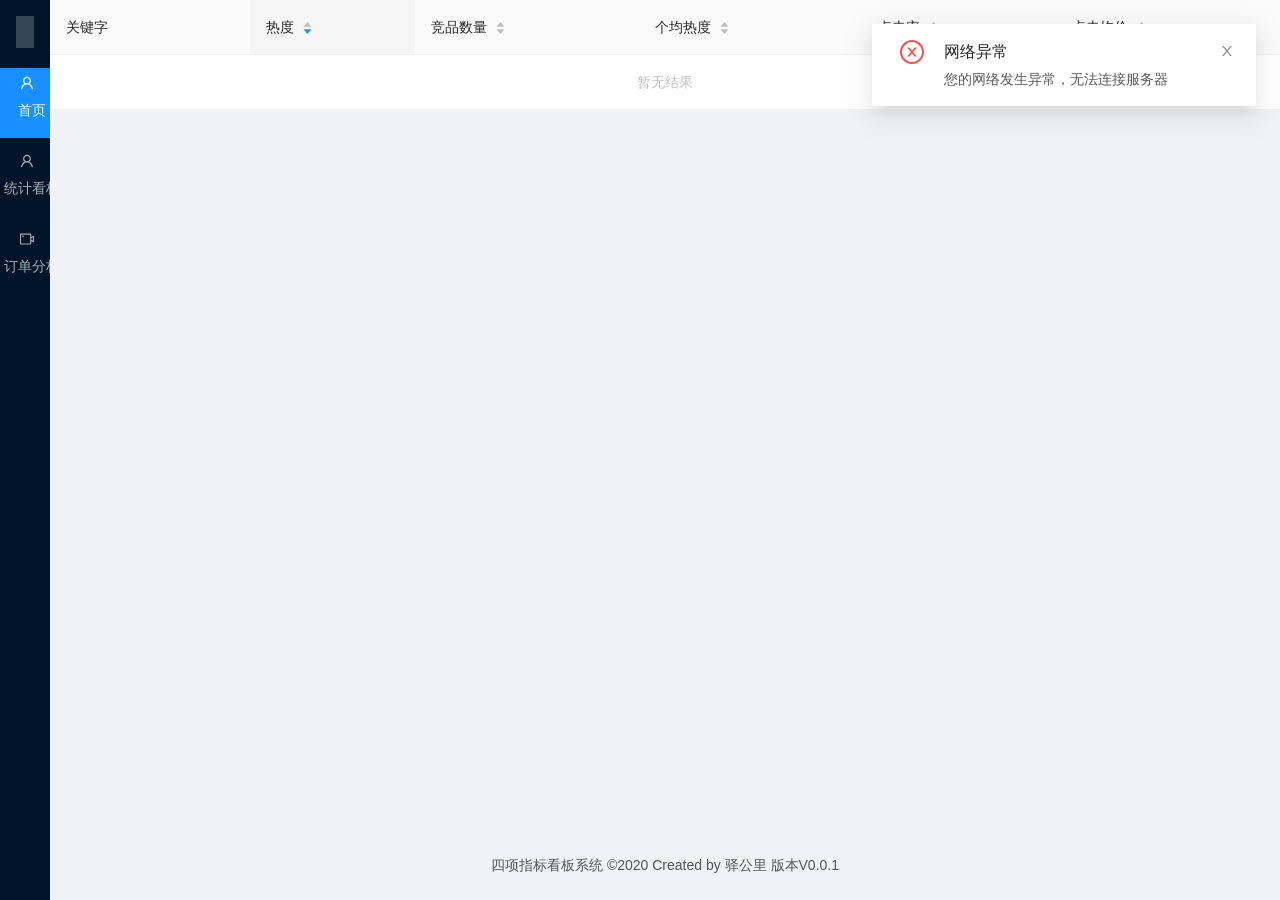
<file: index.html>
<!DOCTYPE html>
<html>
  <head>
    <meta http-equiv="Content-Type" content="text/html" charset="utf-8" />
    <meta
      name="viewport"
      content="width=device-width, initial-scale=1, maximum-scale=1, minimum-scale=1, user-scalable=no"
    />

    <link rel="shortcut icon" type="image/x-icon" href="#" />
    <link rel="stylesheet" href="./styles/vendors.cfa76a52706cb5b02e8b.css" />
    <link rel="stylesheet" href="./styles/umi.cf2999d145d3e8756981.css" />
    <script>
      window.routerBase = "/";
    </script>
    <script>
      //! umi version: 3.2.3
    </script>
    <script src="https://source.1kmxc.com/static-web-new/cdn/eruda/1.5.8/eruda.min.js"></script>
    <script>
      (function () {
        if (
          !/eruda=true/.test(window.location) &&
          localStorage.getItem("active-eruda") != "true"
        )
          return;
        eruda.init();
      })();
    </script>
  </head>

  <body>
    <div id="root"></div>

    <script src="./scripts/vendors.cfa76a52706cb5b02e8b.js"></script>
    <script src="./scripts/umi.cf2999d145d3e8756981.js"></script>
  </body>
</html>
</file>
<file: styles/vendors.cfa76a52706cb5b02e8b.css>
.ant-layout{display:-ms-flexbox;display:flex;-ms-flex:auto;flex:auto;-ms-flex-direction:column;flex-direction:column;min-height:0;background:#f0f2f5}.ant-layout,.ant-layout *{box-sizing:border-box}.ant-layout.ant-layout-has-sider{-ms-flex-direction:row;flex-direction:row}.ant-layout.ant-layout-has-sider>.ant-layout,.ant-layout.ant-layout-has-sider>.ant-layout-content{overflow-x:hidden}.ant-layout-footer,.ant-layout-header{-ms-flex:0 0 auto;flex:0 0 auto}.ant-layout-header{height:64px;padding:0 50px;color:rgba(0,0,0,.65);line-height:64px;background:#001529}.ant-layout-footer{padding:24px 50px;color:rgba(0,0,0,.65);font-size:14px;background:#f0f2f5}.ant-layout-content{-ms-flex:auto;flex:auto;min-height:0}.ant-layout-sider{position:relative;min-width:0;background:#001529;transition:all .2s}.ant-layout-sider-children{height:100%;margin-top:-.1px;padding-top:.1px}.ant-layout-sider-has-trigger{padding-bottom:48px}.ant-layout-sider-right{-ms-flex-order:1;order:1}.ant-layout-sider-trigger{position:fixed;bottom:0;z-index:1;height:48px;color:#fff;line-height:48px;text-align:center;background:#002140;cursor:pointer;transition:all .2s}.ant-layout-sider-zero-width>*{overflow:hidden}.ant-layout-sider-zero-width-trigger{position:absolute;top:64px;right:-36px;z-index:1;width:36px;height:42px;color:#fff;font-size:18px;line-height:42px;text-align:center;background:#001529;border-radius:0 2px 2px 0;cursor:pointer;transition:background .3s ease}.ant-layout-sider-zero-width-trigger:hover{background:#192c3e}.ant-layout-sider-zero-width-trigger-right{left:-36px;border-radius:2px 0 0 2px}.ant-layout-sider-light{background:#fff}.ant-layout-sider-light .ant-layout-sider-trigger{color:rgba(0,0,0,.65);background:#fff}.ant-layout-sider-light .ant-layout-sider-zero-width-trigger{color:rgba(0,0,0,.65);background:#fff}.ant-layout-rtl{direction:rtl}.ant-table.ant-table-middle{font-size:14px}.ant-table.ant-table-middle .ant-table-footer,.ant-table.ant-table-middle .ant-table-tbody>tr>td,.ant-table.ant-table-middle .ant-table-thead>tr>th,.ant-table.ant-table-middle .ant-table-title,.ant-table.ant-table-middle tfoot>tr>td,.ant-table.ant-table-middle tfoot>tr>th{padding:12px 8px}.ant-table.ant-table-middle .ant-table-thead th.ant-table-column-has-sorters{padding:0}.ant-table.ant-table-middle .ant-table-thead .ant-table-filter-column{margin:-12px -8px}.ant-table.ant-table-middle .ant-table-thead .ant-table-filter-column-title{padding:12px 2.3em 12px 8px}.ant-table.ant-table-middle .ant-table-thead .ant-table-column-sorters{padding:12px 8px}.ant-table.ant-table-middle .ant-table-expanded-row-fixed{margin:-12px -8px}.ant-table.ant-table-middle .ant-table-tbody .ant-table-wrapper:only-child .ant-table{margin:-12px -8px -12px 25px}.ant-table.ant-table-small{font-size:14px}.ant-table.ant-table-small .ant-table-footer,.ant-table.ant-table-small .ant-table-tbody>tr>td,.ant-table.ant-table-small .ant-table-thead>tr>th,.ant-table.ant-table-small .ant-table-title,.ant-table.ant-table-small tfoot>tr>td,.ant-table.ant-table-small tfoot>tr>th{padding:8px}.ant-table.ant-table-small .ant-table-thead th.ant-table-column-has-sorters{padding:0}.ant-table.ant-table-small .ant-table-thead .ant-table-filter-column{margin:-8px}.ant-table.ant-table-small .ant-table-thead .ant-table-filter-column-title{padding:8px 2.3em 8px 8px}.ant-table.ant-table-small .ant-table-thead .ant-table-column-sorters{padding:8px}.ant-table.ant-table-small .ant-table-expanded-row-fixed{margin:-8px}.ant-table.ant-table-small .ant-table-tbody .ant-table-wrapper:only-child .ant-table{margin:-8px -8px -8px 25px}.ant-table-small .ant-table-thead>tr>th{background-color:#fafafa}.ant-table-small .ant-table-selection-column{width:46px;min-width:46px}.ant-table.ant-table-bordered .ant-table-title{border:1px solid #f0f0f0;border-bottom:0}.ant-table.ant-table-bordered tbody>tr>td,.ant-table.ant-table-bordered tfoot>tr>td,.ant-table.ant-table-bordered tfoot>tr>th,.ant-table.ant-table-bordered thead>tr>th{border-right:1px solid #f0f0f0}.ant-table.ant-table-bordered .ant-table-cell-fix-right-first:after{border-right:1px solid #f0f0f0}.ant-table.ant-table-bordered table thead>tr:not(:last-child)>th{border-bottom:1px solid #f0f0f0}.ant-table.ant-table-bordered .ant-table-container{border:1px solid #f0f0f0;border-right:0;border-bottom:0}.ant-table.ant-table-bordered .ant-table-expanded-row-fixed{margin:-16px -17px}.ant-table.ant-table-bordered .ant-table-expanded-row-fixed:after{position:absolute;top:0;right:1px;bottom:0;border-right:1px solid #f0f0f0;content:""}.ant-table.ant-table-bordered.ant-table-scroll-horizontal tr.ant-table-expanded-row>td,.ant-table.ant-table-bordered.ant-table-scroll-horizontal tr.ant-table-placeholder>td{border-right:0}.ant-table.ant-table-bordered.ant-table-middle .ant-table-expanded-row-fixed{margin:-12px -9px}.ant-table.ant-table-bordered.ant-table-small .ant-table-expanded-row-fixed{margin:-8px -9px}.ant-table.ant-table-bordered .ant-table-footer{border:1px solid #f0f0f0;border-top:0}.ant-table-wrapper{max-width:100%}.ant-table-wrapper:before{display:table;content:""}.ant-table-wrapper:after{display:table;clear:both;content:""}.ant-table{box-sizing:border-box;margin:0;padding:0;color:rgba(0,0,0,.65);font-variant:tabular-nums;line-height:1.5715;list-style:none;font-feature-settings:"tnum","tnum";position:relative;z-index:0;clear:both;font-size:14px;background:#fff;border-radius:2px}.ant-table table{width:100%;text-align:left;border-radius:2px 2px 0 0;border-collapse:separate;border-spacing:0}.ant-table-tbody>tr>td,.ant-table-thead>tr>th,.ant-table tfoot>tr>td,.ant-table tfoot>tr>th{position:relative;padding:16px;overflow-wrap:break-word}.ant-table-cell-ellipsis{overflow:hidden;white-space:nowrap;text-overflow:ellipsis;word-break:keep-all}.ant-table-cell-ellipsis.ant-table-cell-fix-left-last,.ant-table-cell-ellipsis.ant-table-cell-fix-right-first{overflow:visible}.ant-table-cell-ellipsis.ant-table-cell-fix-left-last .ant-table-cell-content,.ant-table-cell-ellipsis.ant-table-cell-fix-right-first .ant-table-cell-content{display:block;overflow:hidden;text-overflow:ellipsis}.ant-table-title{padding:16px}.ant-table-footer{padding:16px;color:rgba(0,0,0,.85);background:#fafafa}.ant-table-thead>tr>th{color:rgba(0,0,0,.85);font-weight:500;text-align:left;background:#fafafa;border-bottom:1px solid #f0f0f0;transition:background .3s ease}.ant-table-thead>tr>th[colspan]:not([colspan="1"]){text-align:center}.ant-table-thead>tr:not(:last-child)>th[colspan]{border-bottom:0}.ant-table-tbody>tr>td{border-bottom:1px solid #f0f0f0;transition:background .3s}.ant-table-tbody>tr.ant-table-row:hover>td{background:#fafafa}.ant-table-tbody>tr.ant-table-row-selected>td{background:#e6f7ff;border-color:rgba(0,0,0,.03)}.ant-table-tbody>tr.ant-table-row-selected:hover>td{background:#dcf4ff}.ant-table-tbody>tr .ant-table-wrapper:only-child .ant-table{margin:-16px -16px -16px 33px}.ant-table-tbody>tr .ant-table-wrapper:only-child .ant-table td{background:transparent}.ant-table-tbody>tr .ant-table-wrapper:only-child .ant-table-tbody>tr:last-child>td{border-bottom:0}.ant-table-tbody>tr .ant-table-wrapper:only-child .ant-table-tbody>tr:last-child>td:first-child,.ant-table-tbody>tr .ant-table-wrapper:only-child .ant-table-tbody>tr:last-child>td:last-child{border-radius:0}.ant-table tfoot>tr>td,.ant-table tfoot>tr>th{border-bottom:1px solid #f0f0f0}.ant-table-pagination.ant-pagination{margin:16px 0}.ant-table-pagination-left{float:left}.ant-table-pagination-center{text-align:center}.ant-table-pagination-right{float:right}.ant-table-thead th.ant-table-column-has-sorters{padding:0;cursor:pointer;transition:all .3s}.ant-table-thead th.ant-table-column-has-sorters:hover{background:#f2f2f2}.ant-table-thead th.ant-table-column-has-sorters:hover .ant-table-filter-trigger-container{background:#f7f7f7}.ant-table-thead th.ant-table-column-sort{background:#f5f5f5}td.ant-table-column-sort{background:#fafafa}.ant-table-column-sorters-with-tooltip{display:inline-block;width:100%}.ant-table-column-sorters{display:-ms-inline-flexbox;display:inline-flex;-ms-flex-align:center;align-items:center;padding:16px}.ant-table-column-sorter{margin-top:.15em;margin-bottom:-.15em;margin-left:8px;color:#bfbfbf}.ant-table-column-sorter-full{margin-top:-.2em;margin-bottom:0}.ant-table-column-sorter-inner{display:-ms-inline-flexbox;display:inline-flex;-ms-flex-direction:column;flex-direction:column;-ms-flex-align:center;align-items:center}.ant-table-column-sorter-down,.ant-table-column-sorter-up{display:inline-block;font-size:11px}.ant-table-column-sorter-down.active,.ant-table-column-sorter-up.active{color:#1890ff}.ant-table-column-sorter-up+.ant-table-column-sorter-down{margin-top:-.3em}.ant-table-filter-column{display:-ms-flexbox;display:flex;-ms-flex-align:center;align-items:center;margin:-16px}.ant-table-filter-column-title{-ms-flex:auto;flex:auto;padding:16px 2.3em 16px 16px}.ant-table-thead tr th.ant-table-column-has-sorters .ant-table-filter-column{margin:0}.ant-table-thead tr th.ant-table-column-has-sorters .ant-table-filter-column-title{padding:0 2.3em 0 0}.ant-table-filter-trigger-container{position:absolute;top:0;right:0;bottom:0;display:-ms-flexbox;display:flex;-ms-flex:none;flex:none;-ms-flex-align:stretch;align-items:stretch;-ms-flex-item-align:stretch;align-self:stretch;cursor:pointer;transition:background-color .3s}.ant-table-filter-trigger-container-open,.ant-table-filter-trigger-container:hover,.ant-table-thead th.ant-table-column-has-sorters:hover .ant-table-filter-trigger-container:hover{background:#e5e5e5}.ant-table-filter-trigger{display:block;width:2.3em;color:#bfbfbf;font-size:12px;transition:color .3s}.ant-table-filter-trigger .anticon{position:absolute;top:50%;left:50%;transform:translate(-50%,-50%)}.ant-table-filter-trigger-container-open .ant-table-filter-trigger,.ant-table-filter-trigger:hover{color:rgba(0,0,0,.45)}.ant-table-filter-trigger.active{color:#1890ff}.ant-table-filter-dropdown{box-sizing:border-box;margin:0;padding:0;color:rgba(0,0,0,.65);font-size:14px;font-variant:tabular-nums;line-height:1.5715;list-style:none;font-feature-settings:"tnum","tnum";min-width:120px;background-color:#fff;border-radius:2px;box-shadow:0 3px 6px -4px rgba(0,0,0,.12),0 6px 16px 0 rgba(0,0,0,.08),0 9px 28px 8px rgba(0,0,0,.05)}.ant-table-filter-dropdown .ant-dropdown-menu{max-height:calc(100vh - 130px);overflow-x:hidden;border:0;box-shadow:none}.ant-table-filter-dropdown-submenu>ul{max-height:calc(100vh - 130px);overflow-x:hidden;overflow-y:auto}.ant-table-filter-dropdown-submenu .ant-checkbox-wrapper+span,.ant-table-filter-dropdown .ant-checkbox-wrapper+span{padding-left:8px}.ant-table-filter-dropdown-btns{display:-ms-flexbox;display:flex;-ms-flex-pack:justify;justify-content:space-between;padding:7px 8px 7px 3px;overflow:hidden;background-color:inherit;border-top:1px solid #f0f0f0}.ant-table .ant-table-selection-col{width:60px}table tr td.ant-table-selection-column,table tr th.ant-table-selection-column{padding-right:8px;padding-left:8px;text-align:center}table tr td.ant-table-selection-column .ant-radio-wrapper,table tr th.ant-table-selection-column .ant-radio-wrapper{margin-right:0}.ant-table-selection{position:relative}.ant-table-selection-extra{position:absolute;top:0;right:0;cursor:pointer;transition:all .3s}.ant-table-selection-extra .anticon{display:inline-block;font-size:10px;color:#bfbfbf}.ant-table-selection-extra .anticon:hover{color:#a6a6a6}.ant-table-expand-icon-col{width:48px}.ant-table-row-expand-icon-cell{text-align:center}.ant-table-row-indent{float:left;height:1px}.ant-table-row-expand-icon{color:#1890ff;text-decoration:none;cursor:pointer;transition:color .3s;position:relative;display:-ms-inline-flexbox;display:inline-flex;float:left;box-sizing:border-box;width:17px;height:17px;padding:0;color:inherit;line-height:12px;vertical-align:-2px;background:#fff;border:1px solid #f0f0f0;border-radius:2px;outline:none;transition:all .3s;-webkit-user-select:none;-moz-user-select:none;-ms-user-select:none;user-select:none}.ant-table-row-expand-icon:focus,.ant-table-row-expand-icon:hover{color:#40a9ff}.ant-table-row-expand-icon:active{color:#096dd9}.ant-table-row-expand-icon:active,.ant-table-row-expand-icon:focus,.ant-table-row-expand-icon:hover{border-color:currentColor}.ant-table-row-expand-icon:after,.ant-table-row-expand-icon:before{position:absolute;background:currentColor;transition:transform .3s ease-out;content:""}.ant-table-row-expand-icon:before{top:7px;right:3px;left:3px;height:1px}.ant-table-row-expand-icon:after{top:3px;bottom:3px;left:7px;width:1px;transform:rotate(90deg)}.ant-table-row-expand-icon-collapsed:before{transform:rotate(-180deg)}.ant-table-row-expand-icon-collapsed:after{transform:rotate(0deg)}.ant-table-row-expand-icon-spaced{background:transparent;border:0}.ant-table-row-expand-icon-spaced:after,.ant-table-row-expand-icon-spaced:before{display:none;content:none}.ant-table-row-indent+.ant-table-row-expand-icon{margin-top:2.5005px;margin-right:8px}tr.ant-table-expanded-row:hover>td,tr.ant-table-expanded-row>td{background:#fbfbfb}.ant-table .ant-table-expanded-row-fixed{position:relative;margin:-16px;padding:16px}.ant-table-tbody>tr.ant-table-placeholder{text-align:center}.ant-table-empty .ant-table-tbody>tr.ant-table-placeholder{color:rgba(0,0,0,.25)}.ant-table-tbody>tr.ant-table-placeholder:hover>td{background:#fff}.ant-table-cell-fix-left,.ant-table-cell-fix-right{position:-webkit-sticky!important;position:sticky!important;z-index:2;background:#fff}.ant-table-cell-fix-left-first:after,.ant-table-cell-fix-left-last:after{position:absolute;top:0;right:0;bottom:-1px;width:30px;transform:translateX(100%);transition:box-shadow .3s;content:"";pointer-events:none}.ant-table-cell-fix-right-first:after,.ant-table-cell-fix-right-last:after{position:absolute;top:0;bottom:-1px;left:0;width:30px;transform:translateX(-100%);transition:box-shadow .3s;content:"";pointer-events:none}.ant-table .ant-table-container:after,.ant-table .ant-table-container:before{position:absolute;top:0;bottom:0;z-index:1;width:30px;transition:box-shadow .3s;content:"";pointer-events:none}.ant-table .ant-table-container:before{left:0}.ant-table .ant-table-container:after{right:0}.ant-table-ping-left:not(.ant-table-has-fix-left) .ant-table-container{position:relative}.ant-table-ping-left:not(.ant-table-has-fix-left) .ant-table-container:before{box-shadow:inset 10px 0 8px -8px rgba(0,0,0,.15)}.ant-table-ping-left .ant-table-cell-fix-left-first:after,.ant-table-ping-left .ant-table-cell-fix-left-last:after{box-shadow:inset 10px 0 8px -8px rgba(0,0,0,.15)}.ant-table-ping-right:not(.ant-table-has-fix-right) .ant-table-container{position:relative}.ant-table-ping-right:not(.ant-table-has-fix-right) .ant-table-container:after{box-shadow:inset -10px 0 8px -8px rgba(0,0,0,.15)}.ant-table-ping-right .ant-table-cell-fix-right-first:after,.ant-table-ping-right .ant-table-cell-fix-right-last:after{box-shadow:inset -10px 0 8px -8px rgba(0,0,0,.15)}@media (-ms-high-contrast:none){.ant-table-ping-left .ant-table-cell-fix-left-last:after{box-shadow:none!important}.ant-table-ping-right .ant-table-cell-fix-right-first:after{box-shadow:none!important}}.ant-table-title{border-radius:2px 2px 0 0}.ant-table-title+.ant-table-container{border-top-left-radius:0;border-top-right-radius:0}.ant-table-title+.ant-table-container table>thead>tr:first-child th:first-child{border-radius:0}.ant-table-title+.ant-table-container table>thead>tr:first-child th:last-child{border-radius:0}.ant-table-container{border-top-left-radius:2px;border-top-right-radius:2px}.ant-table-container table>thead>tr:first-child th:first-child{border-top-left-radius:2px}.ant-table-container table>thead>tr:first-child th:last-child{border-top-right-radius:2px}.ant-table-footer{border-radius:0 0 2px 2px}.ant-table-wrapper-rtl{direction:rtl}.ant-table-rtl{direction:rtl}.ant-table-wrapper-rtl .ant-table table{text-align:right}.ant-table-wrapper-rtl .ant-table-thead>tr>th[colspan]:not([colspan="1"]){text-align:center}.ant-table-wrapper-rtl .ant-table-thead>tr>th{text-align:right}.ant-table-tbody>tr .ant-table.ant-table-rtl{margin:-16px 33px -16px -16px}.ant-table-wrapper.ant-table-wrapper-rtl .ant-table-pagination{float:left}.ant-table-wrapper.ant-table-wrapper-rtl .ant-table-pagination-left{float:left}.ant-table-wrapper.ant-table-wrapper-rtl .ant-table-pagination-right{float:right}.ant-table-wrapper.ant-table-wrapper-rtl .ant-table-pagination-center{float:none;text-align:center}.ant-table-wrapper-rtl .ant-table-column-sorter{margin-right:8px;margin-left:0}.ant-table-wrapper-rtl .ant-table-filter-column-title{padding:16px 16px 16px 2.3em}.ant-table-wrapper-rtl .ant-table-filter-trigger-container{right:auto;left:0}.ant-dropdown-menu-submenu-rtl.ant-table-filter-dropdown-submenu .ant-checkbox-wrapper+span,.ant-dropdown-menu-submenu-rtl.ant-table-filter-dropdown .ant-checkbox-wrapper+span,.ant-dropdown-rtl .ant-table-filter-dropdown-submenu .ant-checkbox-wrapper+span,.ant-dropdown-rtl .ant-table-filter-dropdown .ant-checkbox-wrapper+span{padding-right:8px;padding-left:0}.ant-table-wrapper-rtl .ant-table-selection{text-align:center}.ant-table-wrapper-rtl .ant-table-selection-extra{right:auto;left:-10px}.ant-table-wrapper-rtl .ant-table-row-indent{float:right}.ant-table-wrapper-rtl .ant-table-row-expand-icon{float:right}.ant-table-wrapper-rtl .ant-table-row-indent+.ant-table-row-expand-icon{margin-right:0;margin-left:8px}.ant-table-wrapper-rtl .ant-table-row-expand-icon:after{transform:rotate(-90deg)}.ant-table-wrapper-rtl .ant-table-row-expand-icon-collapsed:before{transform:rotate(180deg)}.ant-table-wrapper-rtl .ant-table-row-expand-icon-collapsed:after{transform:rotate(0deg)}.ant-btn{line-height:1.5715;position:relative;display:inline-block;font-weight:400;white-space:nowrap;text-align:center;background-image:none;box-shadow:0 2px 0 rgba(0,0,0,.015);cursor:pointer;transition:all .3s cubic-bezier(.645,.045,.355,1);-webkit-user-select:none;-moz-user-select:none;-ms-user-select:none;user-select:none;-ms-touch-action:manipulation;touch-action:manipulation;height:32px;padding:4px 15px;font-size:14px;border-radius:2px;color:rgba(0,0,0,.65);background:#fff;border:1px solid #d9d9d9}.ant-btn>.anticon{line-height:1}.ant-btn,.ant-btn:active,.ant-btn:focus{outline:0}.ant-btn:not([disabled]):hover{text-decoration:none}.ant-btn:not([disabled]):active{outline:0;box-shadow:none}.ant-btn.disabled,.ant-btn[disabled]{cursor:not-allowed}.ant-btn.disabled>*,.ant-btn[disabled]>*{pointer-events:none}.ant-btn-lg{height:40px;padding:6.4px 15px;font-size:16px;border-radius:2px}.ant-btn-sm{height:24px;padding:0 7px;font-size:14px;border-radius:2px}.ant-btn>a:only-child{color:currentColor}.ant-btn>a:only-child:after{position:absolute;top:0;right:0;bottom:0;left:0;background:transparent;content:""}.ant-btn:focus,.ant-btn:hover{color:#40a9ff;background:#fff;border-color:#40a9ff}.ant-btn:focus>a:only-child,.ant-btn:hover>a:only-child{color:currentColor}.ant-btn:focus>a:only-child:after,.ant-btn:hover>a:only-child:after{position:absolute;top:0;right:0;bottom:0;left:0;background:transparent;content:""}.ant-btn.active,.ant-btn:active{color:#096dd9;background:#fff;border-color:#096dd9}.ant-btn.active>a:only-child,.ant-btn:active>a:only-child{color:currentColor}.ant-btn.active>a:only-child:after,.ant-btn:active>a:only-child:after{position:absolute;top:0;right:0;bottom:0;left:0;background:transparent;content:""}.ant-btn-disabled,.ant-btn-disabled.active,.ant-btn-disabled:active,.ant-btn-disabled:focus,.ant-btn-disabled:hover,.ant-btn.disabled,.ant-btn.disabled.active,.ant-btn.disabled:active,.ant-btn.disabled:focus,.ant-btn.disabled:hover,.ant-btn[disabled],.ant-btn[disabled].active,.ant-btn[disabled]:active,.ant-btn[disabled]:focus,.ant-btn[disabled]:hover{color:rgba(0,0,0,.25);background:#f5f5f5;border-color:#d9d9d9;text-shadow:none;box-shadow:none}.ant-btn-disabled.active>a:only-child,.ant-btn-disabled:active>a:only-child,.ant-btn-disabled:focus>a:only-child,.ant-btn-disabled:hover>a:only-child,.ant-btn-disabled>a:only-child,.ant-btn.disabled.active>a:only-child,.ant-btn.disabled:active>a:only-child,.ant-btn.disabled:focus>a:only-child,.ant-btn.disabled:hover>a:only-child,.ant-btn.disabled>a:only-child,.ant-btn[disabled].active>a:only-child,.ant-btn[disabled]:active>a:only-child,.ant-btn[disabled]:focus>a:only-child,.ant-btn[disabled]:hover>a:only-child,.ant-btn[disabled]>a:only-child{color:currentColor}.ant-btn-disabled.active>a:only-child:after,.ant-btn-disabled:active>a:only-child:after,.ant-btn-disabled:focus>a:only-child:after,.ant-btn-disabled:hover>a:only-child:after,.ant-btn-disabled>a:only-child:after,.ant-btn.disabled.active>a:only-child:after,.ant-btn.disabled:active>a:only-child:after,.ant-btn.disabled:focus>a:only-child:after,.ant-btn.disabled:hover>a:only-child:after,.ant-btn.disabled>a:only-child:after,.ant-btn[disabled].active>a:only-child:after,.ant-btn[disabled]:active>a:only-child:after,.ant-btn[disabled]:focus>a:only-child:after,.ant-btn[disabled]:hover>a:only-child:after,.ant-btn[disabled]>a:only-child:after{position:absolute;top:0;right:0;bottom:0;left:0;background:transparent;content:""}.ant-btn.active,.ant-btn:active,.ant-btn:focus,.ant-btn:hover{text-decoration:none;background:#fff}.ant-btn>span{display:inline-block}.ant-btn-primary{color:#fff;background:#1890ff;border-color:#1890ff;text-shadow:0 -1px 0 rgba(0,0,0,.12);box-shadow:0 2px 0 rgba(0,0,0,.045)}.ant-btn-primary>a:only-child{color:currentColor}.ant-btn-primary>a:only-child:after{position:absolute;top:0;right:0;bottom:0;left:0;background:transparent;content:""}.ant-btn-primary:focus,.ant-btn-primary:hover{color:#fff;background:#40a9ff;border-color:#40a9ff}.ant-btn-primary:focus>a:only-child,.ant-btn-primary:hover>a:only-child{color:currentColor}.ant-btn-primary:focus>a:only-child:after,.ant-btn-primary:hover>a:only-child:after{position:absolute;top:0;right:0;bottom:0;left:0;background:transparent;content:""}.ant-btn-primary.active,.ant-btn-primary:active{color:#fff;background:#096dd9;border-color:#096dd9}.ant-btn-primary.active>a:only-child,.ant-btn-primary:active>a:only-child{color:currentColor}.ant-btn-primary.active>a:only-child:after,.ant-btn-primary:active>a:only-child:after{position:absolute;top:0;right:0;bottom:0;left:0;background:transparent;content:""}.ant-btn-primary-disabled,.ant-btn-primary-disabled.active,.ant-btn-primary-disabled:active,.ant-btn-primary-disabled:focus,.ant-btn-primary-disabled:hover,.ant-btn-primary.disabled,.ant-btn-primary.disabled.active,.ant-btn-primary.disabled:active,.ant-btn-primary.disabled:focus,.ant-btn-primary.disabled:hover,.ant-btn-primary[disabled],.ant-btn-primary[disabled].active,.ant-btn-primary[disabled]:active,.ant-btn-primary[disabled]:focus,.ant-btn-primary[disabled]:hover{color:rgba(0,0,0,.25);background:#f5f5f5;border-color:#d9d9d9;text-shadow:none;box-shadow:none}.ant-btn-primary-disabled.active>a:only-child,.ant-btn-primary-disabled:active>a:only-child,.ant-btn-primary-disabled:focus>a:only-child,.ant-btn-primary-disabled:hover>a:only-child,.ant-btn-primary-disabled>a:only-child,.ant-btn-primary.disabled.active>a:only-child,.ant-btn-primary.disabled:active>a:only-child,.ant-btn-primary.disabled:focus>a:only-child,.ant-btn-primary.disabled:hover>a:only-child,.ant-btn-primary.disabled>a:only-child,.ant-btn-primary[disabled].active>a:only-child,.ant-btn-primary[disabled]:active>a:only-child,.ant-btn-primary[disabled]:focus>a:only-child,.ant-btn-primary[disabled]:hover>a:only-child,.ant-btn-primary[disabled]>a:only-child{color:currentColor}.ant-btn-primary-disabled.active>a:only-child:after,.ant-btn-primary-disabled:active>a:only-child:after,.ant-btn-primary-disabled:focus>a:only-child:after,.ant-btn-primary-disabled:hover>a:only-child:after,.ant-btn-primary-disabled>a:only-child:after,.ant-btn-primary.disabled.active>a:only-child:after,.ant-btn-primary.disabled:active>a:only-child:after,.ant-btn-primary.disabled:focus>a:only-child:after,.ant-btn-primary.disabled:hover>a:only-child:after,.ant-btn-primary.disabled>a:only-child:after,.ant-btn-primary[disabled].active>a:only-child:after,.ant-btn-primary[disabled]:active>a:only-child:after,.ant-btn-primary[disabled]:focus>a:only-child:after,.ant-btn-primary[disabled]:hover>a:only-child:after,.ant-btn-primary[disabled]>a:only-child:after{position:absolute;top:0;right:0;bottom:0;left:0;background:transparent;content:""}.ant-btn-group .ant-btn-primary:not(:first-child):not(:last-child){border-right-color:#40a9ff;border-left-color:#40a9ff}.ant-btn-group .ant-btn-primary:not(:first-child):not(:last-child):disabled{border-color:#d9d9d9}.ant-btn-group .ant-btn-primary:first-child:not(:last-child){border-right-color:#40a9ff}.ant-btn-group .ant-btn-primary:first-child:not(:last-child)[disabled]{border-right-color:#d9d9d9}.ant-btn-group .ant-btn-primary+.ant-btn-primary,.ant-btn-group .ant-btn-primary:last-child:not(:first-child){border-left-color:#40a9ff}.ant-btn-group .ant-btn-primary+.ant-btn-primary[disabled],.ant-btn-group .ant-btn-primary:last-child:not(:first-child)[disabled]{border-left-color:#d9d9d9}.ant-btn-ghost{color:rgba(0,0,0,.65);background:transparent;border-color:#d9d9d9}.ant-btn-ghost>a:only-child{color:currentColor}.ant-btn-ghost>a:only-child:after{position:absolute;top:0;right:0;bottom:0;left:0;background:transparent;content:""}.ant-btn-ghost:focus,.ant-btn-ghost:hover{color:#40a9ff;background:transparent;border-color:#40a9ff}.ant-btn-ghost:focus>a:only-child,.ant-btn-ghost:hover>a:only-child{color:currentColor}.ant-btn-ghost:focus>a:only-child:after,.ant-btn-ghost:hover>a:only-child:after{position:absolute;top:0;right:0;bottom:0;left:0;background:transparent;content:""}.ant-btn-ghost.active,.ant-btn-ghost:active{color:#096dd9;background:transparent;border-color:#096dd9}.ant-btn-ghost.active>a:only-child,.ant-btn-ghost:active>a:only-child{color:currentColor}.ant-btn-ghost.active>a:only-child:after,.ant-btn-ghost:active>a:only-child:after{position:absolute;top:0;right:0;bottom:0;left:0;background:transparent;content:""}.ant-btn-ghost-disabled,.ant-btn-ghost-disabled.active,.ant-btn-ghost-disabled:active,.ant-btn-ghost-disabled:focus,.ant-btn-ghost-disabled:hover,.ant-btn-ghost.disabled,.ant-btn-ghost.disabled.active,.ant-btn-ghost.disabled:active,.ant-btn-ghost.disabled:focus,.ant-btn-ghost.disabled:hover,.ant-btn-ghost[disabled],.ant-btn-ghost[disabled].active,.ant-btn-ghost[disabled]:active,.ant-btn-ghost[disabled]:focus,.ant-btn-ghost[disabled]:hover{color:rgba(0,0,0,.25);background:#f5f5f5;border-color:#d9d9d9;text-shadow:none;box-shadow:none}.ant-btn-ghost-disabled.active>a:only-child,.ant-btn-ghost-disabled:active>a:only-child,.ant-btn-ghost-disabled:focus>a:only-child,.ant-btn-ghost-disabled:hover>a:only-child,.ant-btn-ghost-disabled>a:only-child,.ant-btn-ghost.disabled.active>a:only-child,.ant-btn-ghost.disabled:active>a:only-child,.ant-btn-ghost.disabled:focus>a:only-child,.ant-btn-ghost.disabled:hover>a:only-child,.ant-btn-ghost.disabled>a:only-child,.ant-btn-ghost[disabled].active>a:only-child,.ant-btn-ghost[disabled]:active>a:only-child,.ant-btn-ghost[disabled]:focus>a:only-child,.ant-btn-ghost[disabled]:hover>a:only-child,.ant-btn-ghost[disabled]>a:only-child{color:currentColor}.ant-btn-ghost-disabled.active>a:only-child:after,.ant-btn-ghost-disabled:active>a:only-child:after,.ant-btn-ghost-disabled:focus>a:only-child:after,.ant-btn-ghost-disabled:hover>a:only-child:after,.ant-btn-ghost-disabled>a:only-child:after,.ant-btn-ghost.disabled.active>a:only-child:after,.ant-btn-ghost.disabled:active>a:only-child:after,.ant-btn-ghost.disabled:focus>a:only-child:after,.ant-btn-ghost.disabled:hover>a:only-child:after,.ant-btn-ghost.disabled>a:only-child:after,.ant-btn-ghost[disabled].active>a:only-child:after,.ant-btn-ghost[disabled]:active>a:only-child:after,.ant-btn-ghost[disabled]:focus>a:only-child:after,.ant-btn-ghost[disabled]:hover>a:only-child:after,.ant-btn-ghost[disabled]>a:only-child:after{position:absolute;top:0;right:0;bottom:0;left:0;background:transparent;content:""}.ant-btn-dashed{color:rgba(0,0,0,.65);background:#fff;border-color:#d9d9d9;border-style:dashed}.ant-btn-dashed>a:only-child{color:currentColor}.ant-btn-dashed>a:only-child:after{position:absolute;top:0;right:0;bottom:0;left:0;background:transparent;content:""}.ant-btn-dashed:focus,.ant-btn-dashed:hover{color:#40a9ff;background:#fff;border-color:#40a9ff}.ant-btn-dashed:focus>a:only-child,.ant-btn-dashed:hover>a:only-child{color:currentColor}.ant-btn-dashed:focus>a:only-child:after,.ant-btn-dashed:hover>a:only-child:after{position:absolute;top:0;right:0;bottom:0;left:0;background:transparent;content:""}.ant-btn-dashed.active,.ant-btn-dashed:active{color:#096dd9;background:#fff;border-color:#096dd9}.ant-btn-dashed.active>a:only-child,.ant-btn-dashed:active>a:only-child{color:currentColor}.ant-btn-dashed.active>a:only-child:after,.ant-btn-dashed:active>a:only-child:after{position:absolute;top:0;right:0;bottom:0;left:0;background:transparent;content:""}.ant-btn-dashed-disabled,.ant-btn-dashed-disabled.active,.ant-btn-dashed-disabled:active,.ant-btn-dashed-disabled:focus,.ant-btn-dashed-disabled:hover,.ant-btn-dashed.disabled,.ant-btn-dashed.disabled.active,.ant-btn-dashed.disabled:active,.ant-btn-dashed.disabled:focus,.ant-btn-dashed.disabled:hover,.ant-btn-dashed[disabled],.ant-btn-dashed[disabled].active,.ant-btn-dashed[disabled]:active,.ant-btn-dashed[disabled]:focus,.ant-btn-dashed[disabled]:hover{color:rgba(0,0,0,.25);background:#f5f5f5;border-color:#d9d9d9;text-shadow:none;box-shadow:none}.ant-btn-dashed-disabled.active>a:only-child,.ant-btn-dashed-disabled:active>a:only-child,.ant-btn-dashed-disabled:focus>a:only-child,.ant-btn-dashed-disabled:hover>a:only-child,.ant-btn-dashed-disabled>a:only-child,.ant-btn-dashed.disabled.active>a:only-child,.ant-btn-dashed.disabled:active>a:only-child,.ant-btn-dashed.disabled:focus>a:only-child,.ant-btn-dashed.disabled:hover>a:only-child,.ant-btn-dashed.disabled>a:only-child,.ant-btn-dashed[disabled].active>a:only-child,.ant-btn-dashed[disabled]:active>a:only-child,.ant-btn-dashed[disabled]:focus>a:only-child,.ant-btn-dashed[disabled]:hover>a:only-child,.ant-btn-dashed[disabled]>a:only-child{color:currentColor}.ant-btn-dashed-disabled.active>a:only-child:after,.ant-btn-dashed-disabled:active>a:only-child:after,.ant-btn-dashed-disabled:focus>a:only-child:after,.ant-btn-dashed-disabled:hover>a:only-child:after,.ant-btn-dashed-disabled>a:only-child:after,.ant-btn-dashed.disabled.active>a:only-child:after,.ant-btn-dashed.disabled:active>a:only-child:after,.ant-btn-dashed.disabled:focus>a:only-child:after,.ant-btn-dashed.disabled:hover>a:only-child:after,.ant-btn-dashed.disabled>a:only-child:after,.ant-btn-dashed[disabled].active>a:only-child:after,.ant-btn-dashed[disabled]:active>a:only-child:after,.ant-btn-dashed[disabled]:focus>a:only-child:after,.ant-btn-dashed[disabled]:hover>a:only-child:after,.ant-btn-dashed[disabled]>a:only-child:after{position:absolute;top:0;right:0;bottom:0;left:0;background:transparent;content:""}.ant-btn-danger{color:#fff;background:#ff4d4f;border-color:#ff4d4f;text-shadow:0 -1px 0 rgba(0,0,0,.12);box-shadow:0 2px 0 rgba(0,0,0,.045)}.ant-btn-danger>a:only-child{color:currentColor}.ant-btn-danger>a:only-child:after{position:absolute;top:0;right:0;bottom:0;left:0;background:transparent;content:""}.ant-btn-danger:focus,.ant-btn-danger:hover{color:#fff;background:#ff7875;border-color:#ff7875}.ant-btn-danger:focus>a:only-child,.ant-btn-danger:hover>a:only-child{color:currentColor}.ant-btn-danger:focus>a:only-child:after,.ant-btn-danger:hover>a:only-child:after{position:absolute;top:0;right:0;bottom:0;left:0;background:transparent;content:""}.ant-btn-danger.active,.ant-btn-danger:active{color:#fff;background:#d9363e;border-color:#d9363e}.ant-btn-danger.active>a:only-child,.ant-btn-danger:active>a:only-child{color:currentColor}.ant-btn-danger.active>a:only-child:after,.ant-btn-danger:active>a:only-child:after{position:absolute;top:0;right:0;bottom:0;left:0;background:transparent;content:""}.ant-btn-danger-disabled,.ant-btn-danger-disabled.active,.ant-btn-danger-disabled:active,.ant-btn-danger-disabled:focus,.ant-btn-danger-disabled:hover,.ant-btn-danger.disabled,.ant-btn-danger.disabled.active,.ant-btn-danger.disabled:active,.ant-btn-danger.disabled:focus,.ant-btn-danger.disabled:hover,.ant-btn-danger[disabled],.ant-btn-danger[disabled].active,.ant-btn-danger[disabled]:active,.ant-btn-danger[disabled]:focus,.ant-btn-danger[disabled]:hover{color:rgba(0,0,0,.25);background:#f5f5f5;border-color:#d9d9d9;text-shadow:none;box-shadow:none}.ant-btn-danger-disabled.active>a:only-child,.ant-btn-danger-disabled:active>a:only-child,.ant-btn-danger-disabled:focus>a:only-child,.ant-btn-danger-disabled:hover>a:only-child,.ant-btn-danger-disabled>a:only-child,.ant-btn-danger.disabled.active>a:only-child,.ant-btn-danger.disabled:active>a:only-child,.ant-btn-danger.disabled:focus>a:only-child,.ant-btn-danger.disabled:hover>a:only-child,.ant-btn-danger.disabled>a:only-child,.ant-btn-danger[disabled].active>a:only-child,.ant-btn-danger[disabled]:active>a:only-child,.ant-btn-danger[disabled]:focus>a:only-child,.ant-btn-danger[disabled]:hover>a:only-child,.ant-btn-danger[disabled]>a:only-child{color:currentColor}.ant-btn-danger-disabled.active>a:only-child:after,.ant-btn-danger-disabled:active>a:only-child:after,.ant-btn-danger-disabled:focus>a:only-child:after,.ant-btn-danger-disabled:hover>a:only-child:after,.ant-btn-danger-disabled>a:only-child:after,.ant-btn-danger.disabled.active>a:only-child:after,.ant-btn-danger.disabled:active>a:only-child:after,.ant-btn-danger.disabled:focus>a:only-child:after,.ant-btn-danger.disabled:hover>a:only-child:after,.ant-btn-danger.disabled>a:only-child:after,.ant-btn-danger[disabled].active>a:only-child:after,.ant-btn-danger[disabled]:active>a:only-child:after,.ant-btn-danger[disabled]:focus>a:only-child:after,.ant-btn-danger[disabled]:hover>a:only-child:after,.ant-btn-danger[disabled]>a:only-child:after{position:absolute;top:0;right:0;bottom:0;left:0;background:transparent;content:""}.ant-btn-link{color:#1890ff;background:transparent;border-color:transparent;box-shadow:none}.ant-btn-link>a:only-child{color:currentColor}.ant-btn-link>a:only-child:after{position:absolute;top:0;right:0;bottom:0;left:0;background:transparent;content:""}.ant-btn-link:focus,.ant-btn-link:hover{color:#40a9ff;background:transparent;border-color:#40a9ff}.ant-btn-link:focus>a:only-child,.ant-btn-link:hover>a:only-child{color:currentColor}.ant-btn-link:focus>a:only-child:after,.ant-btn-link:hover>a:only-child:after{position:absolute;top:0;right:0;bottom:0;left:0;background:transparent;content:""}.ant-btn-link.active,.ant-btn-link:active{color:#096dd9;background:transparent;border-color:#096dd9}.ant-btn-link.active>a:only-child,.ant-btn-link:active>a:only-child{color:currentColor}.ant-btn-link.active>a:only-child:after,.ant-btn-link:active>a:only-child:after{position:absolute;top:0;right:0;bottom:0;left:0;background:transparent;content:""}.ant-btn-link-disabled,.ant-btn-link-disabled.active,.ant-btn-link-disabled:active,.ant-btn-link-disabled:focus,.ant-btn-link-disabled:hover,.ant-btn-link.disabled,.ant-btn-link.disabled.active,.ant-btn-link.disabled:active,.ant-btn-link.disabled:focus,.ant-btn-link.disabled:hover,.ant-btn-link[disabled],.ant-btn-link[disabled].active,.ant-btn-link[disabled]:active,.ant-btn-link[disabled]:focus,.ant-btn-link[disabled]:hover{background:#f5f5f5;border-color:#d9d9d9}.ant-btn-link:hover{background:transparent}.ant-btn-link:active,.ant-btn-link:focus,.ant-btn-link:hover{border-color:transparent}.ant-btn-link-disabled,.ant-btn-link-disabled.active,.ant-btn-link-disabled:active,.ant-btn-link-disabled:focus,.ant-btn-link-disabled:hover,.ant-btn-link.disabled,.ant-btn-link.disabled.active,.ant-btn-link.disabled:active,.ant-btn-link.disabled:focus,.ant-btn-link.disabled:hover,.ant-btn-link[disabled],.ant-btn-link[disabled].active,.ant-btn-link[disabled]:active,.ant-btn-link[disabled]:focus,.ant-btn-link[disabled]:hover{color:rgba(0,0,0,.25);background:transparent;border-color:transparent;text-shadow:none;box-shadow:none}.ant-btn-link-disabled.active>a:only-child,.ant-btn-link-disabled:active>a:only-child,.ant-btn-link-disabled:focus>a:only-child,.ant-btn-link-disabled:hover>a:only-child,.ant-btn-link-disabled>a:only-child,.ant-btn-link.disabled.active>a:only-child,.ant-btn-link.disabled:active>a:only-child,.ant-btn-link.disabled:focus>a:only-child,.ant-btn-link.disabled:hover>a:only-child,.ant-btn-link.disabled>a:only-child,.ant-btn-link[disabled].active>a:only-child,.ant-btn-link[disabled]:active>a:only-child,.ant-btn-link[disabled]:focus>a:only-child,.ant-btn-link[disabled]:hover>a:only-child,.ant-btn-link[disabled]>a:only-child{color:currentColor}.ant-btn-link-disabled.active>a:only-child:after,.ant-btn-link-disabled:active>a:only-child:after,.ant-btn-link-disabled:focus>a:only-child:after,.ant-btn-link-disabled:hover>a:only-child:after,.ant-btn-link-disabled>a:only-child:after,.ant-btn-link.disabled.active>a:only-child:after,.ant-btn-link.disabled:active>a:only-child:after,.ant-btn-link.disabled:focus>a:only-child:after,.ant-btn-link.disabled:hover>a:only-child:after,.ant-btn-link.disabled>a:only-child:after,.ant-btn-link[disabled].active>a:only-child:after,.ant-btn-link[disabled]:active>a:only-child:after,.ant-btn-link[disabled]:focus>a:only-child:after,.ant-btn-link[disabled]:hover>a:only-child:after,.ant-btn-link[disabled]>a:only-child:after{position:absolute;top:0;right:0;bottom:0;left:0;background:transparent;content:""}.ant-btn-text{color:rgba(0,0,0,.65);background:transparent;border-color:transparent;box-shadow:none}.ant-btn-text>a:only-child{color:currentColor}.ant-btn-text>a:only-child:after{position:absolute;top:0;right:0;bottom:0;left:0;background:transparent;content:""}.ant-btn-text:focus,.ant-btn-text:hover{color:#40a9ff;background:transparent;border-color:#40a9ff}.ant-btn-text:focus>a:only-child,.ant-btn-text:hover>a:only-child{color:currentColor}.ant-btn-text:focus>a:only-child:after,.ant-btn-text:hover>a:only-child:after{position:absolute;top:0;right:0;bottom:0;left:0;background:transparent;content:""}.ant-btn-text.active,.ant-btn-text:active{color:#096dd9;background:transparent;border-color:#096dd9}.ant-btn-text.active>a:only-child,.ant-btn-text:active>a:only-child{color:currentColor}.ant-btn-text.active>a:only-child:after,.ant-btn-text:active>a:only-child:after{position:absolute;top:0;right:0;bottom:0;left:0;background:transparent;content:""}.ant-btn-text-disabled,.ant-btn-text-disabled.active,.ant-btn-text-disabled:active,.ant-btn-text-disabled:focus,.ant-btn-text-disabled:hover,.ant-btn-text.disabled,.ant-btn-text.disabled.active,.ant-btn-text.disabled:active,.ant-btn-text.disabled:focus,.ant-btn-text.disabled:hover,.ant-btn-text[disabled],.ant-btn-text[disabled].active,.ant-btn-text[disabled]:active,.ant-btn-text[disabled]:focus,.ant-btn-text[disabled]:hover{background:#f5f5f5;border-color:#d9d9d9}.ant-btn-text:focus,.ant-btn-text:hover{color:rgba(0,0,0,.65);background:rgba(0,0,0,.018);border-color:transparent}.ant-btn-text:active{color:rgba(0,0,0,.65);background:rgba(0,0,0,.028);border-color:transparent}.ant-btn-text-disabled,.ant-btn-text-disabled.active,.ant-btn-text-disabled:active,.ant-btn-text-disabled:focus,.ant-btn-text-disabled:hover,.ant-btn-text.disabled,.ant-btn-text.disabled.active,.ant-btn-text.disabled:active,.ant-btn-text.disabled:focus,.ant-btn-text.disabled:hover,.ant-btn-text[disabled],.ant-btn-text[disabled].active,.ant-btn-text[disabled]:active,.ant-btn-text[disabled]:focus,.ant-btn-text[disabled]:hover{color:rgba(0,0,0,.25);background:transparent;border-color:transparent;text-shadow:none;box-shadow:none}.ant-btn-text-disabled.active>a:only-child,.ant-btn-text-disabled:active>a:only-child,.ant-btn-text-disabled:focus>a:only-child,.ant-btn-text-disabled:hover>a:only-child,.ant-btn-text-disabled>a:only-child,.ant-btn-text.disabled.active>a:only-child,.ant-btn-text.disabled:active>a:only-child,.ant-btn-text.disabled:focus>a:only-child,.ant-btn-text.disabled:hover>a:only-child,.ant-btn-text.disabled>a:only-child,.ant-btn-text[disabled].active>a:only-child,.ant-btn-text[disabled]:active>a:only-child,.ant-btn-text[disabled]:focus>a:only-child,.ant-btn-text[disabled]:hover>a:only-child,.ant-btn-text[disabled]>a:only-child{color:currentColor}.ant-btn-text-disabled.active>a:only-child:after,.ant-btn-text-disabled:active>a:only-child:after,.ant-btn-text-disabled:focus>a:only-child:after,.ant-btn-text-disabled:hover>a:only-child:after,.ant-btn-text-disabled>a:only-child:after,.ant-btn-text.disabled.active>a:only-child:after,.ant-btn-text.disabled:active>a:only-child:after,.ant-btn-text.disabled:focus>a:only-child:after,.ant-btn-text.disabled:hover>a:only-child:after,.ant-btn-text.disabled>a:only-child:after,.ant-btn-text[disabled].active>a:only-child:after,.ant-btn-text[disabled]:active>a:only-child:after,.ant-btn-text[disabled]:focus>a:only-child:after,.ant-btn-text[disabled]:hover>a:only-child:after,.ant-btn-text[disabled]>a:only-child:after{position:absolute;top:0;right:0;bottom:0;left:0;background:transparent;content:""}.ant-btn-dangerous{color:#ff4d4f;background:#fff;border-color:#ff4d4f}.ant-btn-dangerous>a:only-child{color:currentColor}.ant-btn-dangerous>a:only-child:after{position:absolute;top:0;right:0;bottom:0;left:0;background:transparent;content:""}.ant-btn-dangerous:focus,.ant-btn-dangerous:hover{color:#ff7875;background:#fff;border-color:#ff7875}.ant-btn-dangerous:focus>a:only-child,.ant-btn-dangerous:hover>a:only-child{color:currentColor}.ant-btn-dangerous:focus>a:only-child:after,.ant-btn-dangerous:hover>a:only-child:after{position:absolute;top:0;right:0;bottom:0;left:0;background:transparent;content:""}.ant-btn-dangerous.active,.ant-btn-dangerous:active{color:#d9363e;background:#fff;border-color:#d9363e}.ant-btn-dangerous.active>a:only-child,.ant-btn-dangerous:active>a:only-child{color:currentColor}.ant-btn-dangerous.active>a:only-child:after,.ant-btn-dangerous:active>a:only-child:after{position:absolute;top:0;right:0;bottom:0;left:0;background:transparent;content:""}.ant-btn-dangerous-disabled,.ant-btn-dangerous-disabled.active,.ant-btn-dangerous-disabled:active,.ant-btn-dangerous-disabled:focus,.ant-btn-dangerous-disabled:hover,.ant-btn-dangerous.disabled,.ant-btn-dangerous.disabled.active,.ant-btn-dangerous.disabled:active,.ant-btn-dangerous.disabled:focus,.ant-btn-dangerous.disabled:hover,.ant-btn-dangerous[disabled],.ant-btn-dangerous[disabled].active,.ant-btn-dangerous[disabled]:active,.ant-btn-dangerous[disabled]:focus,.ant-btn-dangerous[disabled]:hover{color:rgba(0,0,0,.25);background:#f5f5f5;border-color:#d9d9d9;text-shadow:none;box-shadow:none}.ant-btn-dangerous-disabled.active>a:only-child,.ant-btn-dangerous-disabled:active>a:only-child,.ant-btn-dangerous-disabled:focus>a:only-child,.ant-btn-dangerous-disabled:hover>a:only-child,.ant-btn-dangerous-disabled>a:only-child,.ant-btn-dangerous.disabled.active>a:only-child,.ant-btn-dangerous.disabled:active>a:only-child,.ant-btn-dangerous.disabled:focus>a:only-child,.ant-btn-dangerous.disabled:hover>a:only-child,.ant-btn-dangerous.disabled>a:only-child,.ant-btn-dangerous[disabled].active>a:only-child,.ant-btn-dangerous[disabled]:active>a:only-child,.ant-btn-dangerous[disabled]:focus>a:only-child,.ant-btn-dangerous[disabled]:hover>a:only-child,.ant-btn-dangerous[disabled]>a:only-child{color:currentColor}.ant-btn-dangerous-disabled.active>a:only-child:after,.ant-btn-dangerous-disabled:active>a:only-child:after,.ant-btn-dangerous-disabled:focus>a:only-child:after,.ant-btn-dangerous-disabled:hover>a:only-child:after,.ant-btn-dangerous-disabled>a:only-child:after,.ant-btn-dangerous.disabled.active>a:only-child:after,.ant-btn-dangerous.disabled:active>a:only-child:after,.ant-btn-dangerous.disabled:focus>a:only-child:after,.ant-btn-dangerous.disabled:hover>a:only-child:after,.ant-btn-dangerous.disabled>a:only-child:after,.ant-btn-dangerous[disabled].active>a:only-child:after,.ant-btn-dangerous[disabled]:active>a:only-child:after,.ant-btn-dangerous[disabled]:focus>a:only-child:after,.ant-btn-dangerous[disabled]:hover>a:only-child:after,.ant-btn-dangerous[disabled]>a:only-child:after{position:absolute;top:0;right:0;bottom:0;left:0;background:transparent;content:""}.ant-btn-dangerous.ant-btn-primary{color:#fff;background:#ff4d4f;border-color:#ff4d4f;text-shadow:0 -1px 0 rgba(0,0,0,.12);box-shadow:0 2px 0 rgba(0,0,0,.045)}.ant-btn-dangerous.ant-btn-primary>a:only-child{color:currentColor}.ant-btn-dangerous.ant-btn-primary>a:only-child:after{position:absolute;top:0;right:0;bottom:0;left:0;background:transparent;content:""}.ant-btn-dangerous.ant-btn-primary:focus,.ant-btn-dangerous.ant-btn-primary:hover{color:#fff;background:#ff7875;border-color:#ff7875}.ant-btn-dangerous.ant-btn-primary:focus>a:only-child,.ant-btn-dangerous.ant-btn-primary:hover>a:only-child{color:currentColor}.ant-btn-dangerous.ant-btn-primary:focus>a:only-child:after,.ant-btn-dangerous.ant-btn-primary:hover>a:only-child:after{position:absolute;top:0;right:0;bottom:0;left:0;background:transparent;content:""}.ant-btn-dangerous.ant-btn-primary.active,.ant-btn-dangerous.ant-btn-primary:active{color:#fff;background:#d9363e;border-color:#d9363e}.ant-btn-dangerous.ant-btn-primary.active>a:only-child,.ant-btn-dangerous.ant-btn-primary:active>a:only-child{color:currentColor}.ant-btn-dangerous.ant-btn-primary.active>a:only-child:after,.ant-btn-dangerous.ant-btn-primary:active>a:only-child:after{position:absolute;top:0;right:0;bottom:0;left:0;background:transparent;content:""}.ant-btn-dangerous.ant-btn-primary-disabled,.ant-btn-dangerous.ant-btn-primary-disabled.active,.ant-btn-dangerous.ant-btn-primary-disabled:active,.ant-btn-dangerous.ant-btn-primary-disabled:focus,.ant-btn-dangerous.ant-btn-primary-disabled:hover,.ant-btn-dangerous.ant-btn-primary.disabled,.ant-btn-dangerous.ant-btn-primary.disabled.active,.ant-btn-dangerous.ant-btn-primary.disabled:active,.ant-btn-dangerous.ant-btn-primary.disabled:focus,.ant-btn-dangerous.ant-btn-primary.disabled:hover,.ant-btn-dangerous.ant-btn-primary[disabled],.ant-btn-dangerous.ant-btn-primary[disabled].active,.ant-btn-dangerous.ant-btn-primary[disabled]:active,.ant-btn-dangerous.ant-btn-primary[disabled]:focus,.ant-btn-dangerous.ant-btn-primary[disabled]:hover{color:rgba(0,0,0,.25);background:#f5f5f5;border-color:#d9d9d9;text-shadow:none;box-shadow:none}.ant-btn-dangerous.ant-btn-primary-disabled.active>a:only-child,.ant-btn-dangerous.ant-btn-primary-disabled:active>a:only-child,.ant-btn-dangerous.ant-btn-primary-disabled:focus>a:only-child,.ant-btn-dangerous.ant-btn-primary-disabled:hover>a:only-child,.ant-btn-dangerous.ant-btn-primary-disabled>a:only-child,.ant-btn-dangerous.ant-btn-primary.disabled.active>a:only-child,.ant-btn-dangerous.ant-btn-primary.disabled:active>a:only-child,.ant-btn-dangerous.ant-btn-primary.disabled:focus>a:only-child,.ant-btn-dangerous.ant-btn-primary.disabled:hover>a:only-child,.ant-btn-dangerous.ant-btn-primary.disabled>a:only-child,.ant-btn-dangerous.ant-btn-primary[disabled].active>a:only-child,.ant-btn-dangerous.ant-btn-primary[disabled]:active>a:only-child,.ant-btn-dangerous.ant-btn-primary[disabled]:focus>a:only-child,.ant-btn-dangerous.ant-btn-primary[disabled]:hover>a:only-child,.ant-btn-dangerous.ant-btn-primary[disabled]>a:only-child{color:currentColor}.ant-btn-dangerous.ant-btn-primary-disabled.active>a:only-child:after,.ant-btn-dangerous.ant-btn-primary-disabled:active>a:only-child:after,.ant-btn-dangerous.ant-btn-primary-disabled:focus>a:only-child:after,.ant-btn-dangerous.ant-btn-primary-disabled:hover>a:only-child:after,.ant-btn-dangerous.ant-btn-primary-disabled>a:only-child:after,.ant-btn-dangerous.ant-btn-primary.disabled.active>a:only-child:after,.ant-btn-dangerous.ant-btn-primary.disabled:active>a:only-child:after,.ant-btn-dangerous.ant-btn-primary.disabled:focus>a:only-child:after,.ant-btn-dangerous.ant-btn-primary.disabled:hover>a:only-child:after,.ant-btn-dangerous.ant-btn-primary.disabled>a:only-child:after,.ant-btn-dangerous.ant-btn-primary[disabled].active>a:only-child:after,.ant-btn-dangerous.ant-btn-primary[disabled]:active>a:only-child:after,.ant-btn-dangerous.ant-btn-primary[disabled]:focus>a:only-child:after,.ant-btn-dangerous.ant-btn-primary[disabled]:hover>a:only-child:after,.ant-btn-dangerous.ant-btn-primary[disabled]>a:only-child:after{position:absolute;top:0;right:0;bottom:0;left:0;background:transparent;content:""}.ant-btn-dangerous.ant-btn-link{color:#ff4d4f;background:transparent;border-color:transparent;box-shadow:none}.ant-btn-dangerous.ant-btn-link>a:only-child{color:currentColor}.ant-btn-dangerous.ant-btn-link>a:only-child:after{position:absolute;top:0;right:0;bottom:0;left:0;background:transparent;content:""}.ant-btn-dangerous.ant-btn-link:focus,.ant-btn-dangerous.ant-btn-link:hover{color:#40a9ff;border-color:#40a9ff}.ant-btn-dangerous.ant-btn-link.active,.ant-btn-dangerous.ant-btn-link:active{color:#096dd9;background:transparent;border-color:#096dd9}.ant-btn-dangerous.ant-btn-link.active>a:only-child,.ant-btn-dangerous.ant-btn-link:active>a:only-child{color:currentColor}.ant-btn-dangerous.ant-btn-link.active>a:only-child:after,.ant-btn-dangerous.ant-btn-link:active>a:only-child:after{position:absolute;top:0;right:0;bottom:0;left:0;background:transparent;content:""}.ant-btn-dangerous.ant-btn-link-disabled,.ant-btn-dangerous.ant-btn-link-disabled.active,.ant-btn-dangerous.ant-btn-link-disabled:active,.ant-btn-dangerous.ant-btn-link-disabled:focus,.ant-btn-dangerous.ant-btn-link-disabled:hover,.ant-btn-dangerous.ant-btn-link.disabled,.ant-btn-dangerous.ant-btn-link.disabled.active,.ant-btn-dangerous.ant-btn-link.disabled:active,.ant-btn-dangerous.ant-btn-link.disabled:focus,.ant-btn-dangerous.ant-btn-link.disabled:hover,.ant-btn-dangerous.ant-btn-link[disabled],.ant-btn-dangerous.ant-btn-link[disabled].active,.ant-btn-dangerous.ant-btn-link[disabled]:active,.ant-btn-dangerous.ant-btn-link[disabled]:focus,.ant-btn-dangerous.ant-btn-link[disabled]:hover{background:#f5f5f5;border-color:#d9d9d9}.ant-btn-dangerous.ant-btn-link:focus,.ant-btn-dangerous.ant-btn-link:hover{color:#ff7875;background:transparent;border-color:transparent}.ant-btn-dangerous.ant-btn-link:focus>a:only-child,.ant-btn-dangerous.ant-btn-link:hover>a:only-child{color:currentColor}.ant-btn-dangerous.ant-btn-link:focus>a:only-child:after,.ant-btn-dangerous.ant-btn-link:hover>a:only-child:after{position:absolute;top:0;right:0;bottom:0;left:0;background:transparent;content:""}.ant-btn-dangerous.ant-btn-link:active{color:#d9363e;background:transparent;border-color:transparent}.ant-btn-dangerous.ant-btn-link:active>a:only-child{color:currentColor}.ant-btn-dangerous.ant-btn-link:active>a:only-child:after{position:absolute;top:0;right:0;bottom:0;left:0;background:transparent;content:""}.ant-btn-dangerous.ant-btn-link-disabled,.ant-btn-dangerous.ant-btn-link-disabled.active,.ant-btn-dangerous.ant-btn-link-disabled:active,.ant-btn-dangerous.ant-btn-link-disabled:focus,.ant-btn-dangerous.ant-btn-link-disabled:hover,.ant-btn-dangerous.ant-btn-link.disabled,.ant-btn-dangerous.ant-btn-link.disabled.active,.ant-btn-dangerous.ant-btn-link.disabled:active,.ant-btn-dangerous.ant-btn-link.disabled:focus,.ant-btn-dangerous.ant-btn-link.disabled:hover,.ant-btn-dangerous.ant-btn-link[disabled],.ant-btn-dangerous.ant-btn-link[disabled].active,.ant-btn-dangerous.ant-btn-link[disabled]:active,.ant-btn-dangerous.ant-btn-link[disabled]:focus,.ant-btn-dangerous.ant-btn-link[disabled]:hover{color:rgba(0,0,0,.25);background:transparent;border-color:transparent;text-shadow:none;box-shadow:none}.ant-btn-dangerous.ant-btn-link-disabled.active>a:only-child,.ant-btn-dangerous.ant-btn-link-disabled:active>a:only-child,.ant-btn-dangerous.ant-btn-link-disabled:focus>a:only-child,.ant-btn-dangerous.ant-btn-link-disabled:hover>a:only-child,.ant-btn-dangerous.ant-btn-link-disabled>a:only-child,.ant-btn-dangerous.ant-btn-link.disabled.active>a:only-child,.ant-btn-dangerous.ant-btn-link.disabled:active>a:only-child,.ant-btn-dangerous.ant-btn-link.disabled:focus>a:only-child,.ant-btn-dangerous.ant-btn-link.disabled:hover>a:only-child,.ant-btn-dangerous.ant-btn-link.disabled>a:only-child,.ant-btn-dangerous.ant-btn-link[disabled].active>a:only-child,.ant-btn-dangerous.ant-btn-link[disabled]:active>a:only-child,.ant-btn-dangerous.ant-btn-link[disabled]:focus>a:only-child,.ant-btn-dangerous.ant-btn-link[disabled]:hover>a:only-child,.ant-btn-dangerous.ant-btn-link[disabled]>a:only-child{color:currentColor}.ant-btn-dangerous.ant-btn-link-disabled.active>a:only-child:after,.ant-btn-dangerous.ant-btn-link-disabled:active>a:only-child:after,.ant-btn-dangerous.ant-btn-link-disabled:focus>a:only-child:after,.ant-btn-dangerous.ant-btn-link-disabled:hover>a:only-child:after,.ant-btn-dangerous.ant-btn-link-disabled>a:only-child:after,.ant-btn-dangerous.ant-btn-link.disabled.active>a:only-child:after,.ant-btn-dangerous.ant-btn-link.disabled:active>a:only-child:after,.ant-btn-dangerous.ant-btn-link.disabled:focus>a:only-child:after,.ant-btn-dangerous.ant-btn-link.disabled:hover>a:only-child:after,.ant-btn-dangerous.ant-btn-link.disabled>a:only-child:after,.ant-btn-dangerous.ant-btn-link[disabled].active>a:only-child:after,.ant-btn-dangerous.ant-btn-link[disabled]:active>a:only-child:after,.ant-btn-dangerous.ant-btn-link[disabled]:focus>a:only-child:after,.ant-btn-dangerous.ant-btn-link[disabled]:hover>a:only-child:after,.ant-btn-dangerous.ant-btn-link[disabled]>a:only-child:after{position:absolute;top:0;right:0;bottom:0;left:0;background:transparent;content:""}.ant-btn-dangerous.ant-btn-text{color:#ff4d4f;background:transparent;border-color:transparent;box-shadow:none}.ant-btn-dangerous.ant-btn-text>a:only-child{color:currentColor}.ant-btn-dangerous.ant-btn-text>a:only-child:after{position:absolute;top:0;right:0;bottom:0;left:0;background:transparent;content:""}.ant-btn-dangerous.ant-btn-text:focus,.ant-btn-dangerous.ant-btn-text:hover{color:#40a9ff;background:transparent;border-color:#40a9ff}.ant-btn-dangerous.ant-btn-text.active,.ant-btn-dangerous.ant-btn-text:active{color:#096dd9;background:transparent;border-color:#096dd9}.ant-btn-dangerous.ant-btn-text.active>a:only-child,.ant-btn-dangerous.ant-btn-text:active>a:only-child{color:currentColor}.ant-btn-dangerous.ant-btn-text.active>a:only-child:after,.ant-btn-dangerous.ant-btn-text:active>a:only-child:after{position:absolute;top:0;right:0;bottom:0;left:0;background:transparent;content:""}.ant-btn-dangerous.ant-btn-text-disabled,.ant-btn-dangerous.ant-btn-text-disabled.active,.ant-btn-dangerous.ant-btn-text-disabled:active,.ant-btn-dangerous.ant-btn-text-disabled:focus,.ant-btn-dangerous.ant-btn-text-disabled:hover,.ant-btn-dangerous.ant-btn-text.disabled,.ant-btn-dangerous.ant-btn-text.disabled.active,.ant-btn-dangerous.ant-btn-text.disabled:active,.ant-btn-dangerous.ant-btn-text.disabled:focus,.ant-btn-dangerous.ant-btn-text.disabled:hover,.ant-btn-dangerous.ant-btn-text[disabled],.ant-btn-dangerous.ant-btn-text[disabled].active,.ant-btn-dangerous.ant-btn-text[disabled]:active,.ant-btn-dangerous.ant-btn-text[disabled]:focus,.ant-btn-dangerous.ant-btn-text[disabled]:hover{background:#f5f5f5;border-color:#d9d9d9}.ant-btn-dangerous.ant-btn-text:focus,.ant-btn-dangerous.ant-btn-text:hover{color:#ff7875;background:rgba(0,0,0,.018);border-color:transparent}.ant-btn-dangerous.ant-btn-text:focus>a:only-child,.ant-btn-dangerous.ant-btn-text:hover>a:only-child{color:currentColor}.ant-btn-dangerous.ant-btn-text:focus>a:only-child:after,.ant-btn-dangerous.ant-btn-text:hover>a:only-child:after{position:absolute;top:0;right:0;bottom:0;left:0;background:transparent;content:""}.ant-btn-dangerous.ant-btn-text:active{color:#d9363e;background:rgba(0,0,0,.028);border-color:transparent}.ant-btn-dangerous.ant-btn-text:active>a:only-child{color:currentColor}.ant-btn-dangerous.ant-btn-text:active>a:only-child:after{position:absolute;top:0;right:0;bottom:0;left:0;background:transparent;content:""}.ant-btn-dangerous.ant-btn-text-disabled,.ant-btn-dangerous.ant-btn-text-disabled.active,.ant-btn-dangerous.ant-btn-text-disabled:active,.ant-btn-dangerous.ant-btn-text-disabled:focus,.ant-btn-dangerous.ant-btn-text-disabled:hover,.ant-btn-dangerous.ant-btn-text.disabled,.ant-btn-dangerous.ant-btn-text.disabled.active,.ant-btn-dangerous.ant-btn-text.disabled:active,.ant-btn-dangerous.ant-btn-text.disabled:focus,.ant-btn-dangerous.ant-btn-text.disabled:hover,.ant-btn-dangerous.ant-btn-text[disabled],.ant-btn-dangerous.ant-btn-text[disabled].active,.ant-btn-dangerous.ant-btn-text[disabled]:active,.ant-btn-dangerous.ant-btn-text[disabled]:focus,.ant-btn-dangerous.ant-btn-text[disabled]:hover{color:rgba(0,0,0,.25);background:transparent;border-color:transparent;text-shadow:none;box-shadow:none}.ant-btn-dangerous.ant-btn-text-disabled.active>a:only-child,.ant-btn-dangerous.ant-btn-text-disabled:active>a:only-child,.ant-btn-dangerous.ant-btn-text-disabled:focus>a:only-child,.ant-btn-dangerous.ant-btn-text-disabled:hover>a:only-child,.ant-btn-dangerous.ant-btn-text-disabled>a:only-child,.ant-btn-dangerous.ant-btn-text.disabled.active>a:only-child,.ant-btn-dangerous.ant-btn-text.disabled:active>a:only-child,.ant-btn-dangerous.ant-btn-text.disabled:focus>a:only-child,.ant-btn-dangerous.ant-btn-text.disabled:hover>a:only-child,.ant-btn-dangerous.ant-btn-text.disabled>a:only-child,.ant-btn-dangerous.ant-btn-text[disabled].active>a:only-child,.ant-btn-dangerous.ant-btn-text[disabled]:active>a:only-child,.ant-btn-dangerous.ant-btn-text[disabled]:focus>a:only-child,.ant-btn-dangerous.ant-btn-text[disabled]:hover>a:only-child,.ant-btn-dangerous.ant-btn-text[disabled]>a:only-child{color:currentColor}.ant-btn-dangerous.ant-btn-text-disabled.active>a:only-child:after,.ant-btn-dangerous.ant-btn-text-disabled:active>a:only-child:after,.ant-btn-dangerous.ant-btn-text-disabled:focus>a:only-child:after,.ant-btn-dangerous.ant-btn-text-disabled:hover>a:only-child:after,.ant-btn-dangerous.ant-btn-text-disabled>a:only-child:after,.ant-btn-dangerous.ant-btn-text.disabled.active>a:only-child:after,.ant-btn-dangerous.ant-btn-text.disabled:active>a:only-child:after,.ant-btn-dangerous.ant-btn-text.disabled:focus>a:only-child:after,.ant-btn-dangerous.ant-btn-text.disabled:hover>a:only-child:after,.ant-btn-dangerous.ant-btn-text.disabled>a:only-child:after,.ant-btn-dangerous.ant-btn-text[disabled].active>a:only-child:after,.ant-btn-dangerous.ant-btn-text[disabled]:active>a:only-child:after,.ant-btn-dangerous.ant-btn-text[disabled]:focus>a:only-child:after,.ant-btn-dangerous.ant-btn-text[disabled]:hover>a:only-child:after,.ant-btn-dangerous.ant-btn-text[disabled]>a:only-child:after{position:absolute;top:0;right:0;bottom:0;left:0;background:transparent;content:""}.ant-btn-icon-only{width:32px;height:32px;padding:2.4px 0;font-size:16px;border-radius:2px;vertical-align:-.5px}.ant-btn-icon-only>*{font-size:16px}.ant-btn-icon-only.ant-btn-lg{width:40px;height:40px;padding:4.9px 0;font-size:18px;border-radius:2px}.ant-btn-icon-only.ant-btn-lg>*{font-size:18px}.ant-btn-icon-only.ant-btn-sm{width:24px;height:24px;padding:0;font-size:14px;border-radius:2px}.ant-btn-icon-only.ant-btn-sm>*{font-size:14px}.ant-btn-round{height:32px;padding:4px 16px;font-size:14px;border-radius:32px}.ant-btn-round.ant-btn-lg{height:40px;padding:6.4px 20px;font-size:16px;border-radius:40px}.ant-btn-round.ant-btn-sm{height:24px;padding:0 12px;font-size:14px;border-radius:24px}.ant-btn-round.ant-btn-icon-only{width:auto}.ant-btn-circle,.ant-btn-circle-outline{min-width:32px;padding-right:0;padding-left:0;text-align:center;border-radius:50%}.ant-btn-circle-outline.ant-btn-lg,.ant-btn-circle.ant-btn-lg{min-width:40px;border-radius:50%}.ant-btn-circle-outline.ant-btn-sm,.ant-btn-circle.ant-btn-sm{min-width:24px;border-radius:50%}.ant-btn:before{position:absolute;top:-1px;right:-1px;bottom:-1px;left:-1px;z-index:1;display:none;background:#fff;border-radius:inherit;opacity:.35;transition:opacity .2s;content:"";pointer-events:none}.ant-btn .anticon{transition:margin-left .3s cubic-bezier(.645,.045,.355,1)}.ant-btn .anticon.anticon-minus>svg,.ant-btn .anticon.anticon-plus>svg{shape-rendering:optimizeSpeed}.ant-btn.ant-btn-loading{position:relative}.ant-btn.ant-btn-loading:not([disabled]){pointer-events:none}.ant-btn.ant-btn-loading:before{display:block}.ant-btn>.ant-btn-loading-icon{transition:all .3s cubic-bezier(.645,.045,.355,1)}.ant-btn>.ant-btn-loading-icon .anticon{padding-right:8px}.ant-btn-group{position:relative;display:-ms-inline-flexbox;display:inline-flex}.ant-btn-group>.ant-btn,.ant-btn-group>span>.ant-btn{position:relative}.ant-btn-group>.ant-btn.active,.ant-btn-group>.ant-btn:active,.ant-btn-group>.ant-btn:focus,.ant-btn-group>.ant-btn:hover,.ant-btn-group>span>.ant-btn.active,.ant-btn-group>span>.ant-btn:active,.ant-btn-group>span>.ant-btn:focus,.ant-btn-group>span>.ant-btn:hover{z-index:2}.ant-btn-group>.ant-btn:disabled,.ant-btn-group>span>.ant-btn:disabled{z-index:0}.ant-btn-group .ant-btn-icon-only{font-size:14px}.ant-btn-group-lg>.ant-btn,.ant-btn-group-lg>span>.ant-btn{height:40px;padding:6.4px 15px;font-size:16px;border-radius:0}.ant-btn-group-lg .ant-btn.ant-btn-icon-only{width:40px;height:40px;padding-right:0;padding-left:0}.ant-btn-group-sm>.ant-btn,.ant-btn-group-sm>span>.ant-btn{height:24px;padding:0 7px;font-size:14px;border-radius:0}.ant-btn-group-sm>.ant-btn>.anticon,.ant-btn-group-sm>span>.ant-btn>.anticon{font-size:14px}.ant-btn-group-sm .ant-btn.ant-btn-icon-only{width:24px;height:24px;padding-right:0;padding-left:0}.ant-btn+.ant-btn-group,.ant-btn-group+.ant-btn,.ant-btn-group+.ant-btn-group,.ant-btn-group .ant-btn+.ant-btn,.ant-btn-group .ant-btn+span,.ant-btn-group>span+span,.ant-btn-group span+.ant-btn{margin-left:-1px}.ant-btn-group .ant-btn-primary+.ant-btn:not(.ant-btn-primary):not([disabled]){border-left-color:transparent}.ant-btn-group .ant-btn{border-radius:0}.ant-btn-group>.ant-btn:first-child,.ant-btn-group>span:first-child>.ant-btn{margin-left:0}.ant-btn-group>.ant-btn:only-child{border-radius:2px}.ant-btn-group>span:only-child>.ant-btn{border-radius:2px}.ant-btn-group>.ant-btn:first-child:not(:last-child),.ant-btn-group>span:first-child:not(:last-child)>.ant-btn{border-top-left-radius:2px;border-bottom-left-radius:2px}.ant-btn-group>.ant-btn:last-child:not(:first-child),.ant-btn-group>span:last-child:not(:first-child)>.ant-btn{border-top-right-radius:2px;border-bottom-right-radius:2px}.ant-btn-group-sm>.ant-btn:only-child{border-radius:2px}.ant-btn-group-sm>span:only-child>.ant-btn{border-radius:2px}.ant-btn-group-sm>.ant-btn:first-child:not(:last-child),.ant-btn-group-sm>span:first-child:not(:last-child)>.ant-btn{border-top-left-radius:2px;border-bottom-left-radius:2px}.ant-btn-group-sm>.ant-btn:last-child:not(:first-child),.ant-btn-group-sm>span:last-child:not(:first-child)>.ant-btn{border-top-right-radius:2px;border-bottom-right-radius:2px}.ant-btn-group>.ant-btn-group{float:left}.ant-btn-group>.ant-btn-group:not(:first-child):not(:last-child)>.ant-btn{border-radius:0}.ant-btn-group>.ant-btn-group:first-child:not(:last-child)>.ant-btn:last-child{padding-right:8px;border-top-right-radius:0;border-bottom-right-radius:0}.ant-btn-group>.ant-btn-group:last-child:not(:first-child)>.ant-btn:first-child{padding-left:8px;border-top-left-radius:0;border-bottom-left-radius:0}.ant-btn-group-rtl.ant-btn+.ant-btn-group,.ant-btn-group-rtl.ant-btn-group+.ant-btn,.ant-btn-group-rtl.ant-btn-group+.ant-btn-group,.ant-btn-group-rtl.ant-btn-group .ant-btn+.ant-btn,.ant-btn-group-rtl.ant-btn-group .ant-btn+span,.ant-btn-group-rtl.ant-btn-group>span+span,.ant-btn-group-rtl.ant-btn-group span+.ant-btn,.ant-btn-rtl.ant-btn+.ant-btn-group,.ant-btn-rtl.ant-btn-group+.ant-btn,.ant-btn-rtl.ant-btn-group+.ant-btn-group,.ant-btn-rtl.ant-btn-group .ant-btn+.ant-btn,.ant-btn-rtl.ant-btn-group .ant-btn+span,.ant-btn-rtl.ant-btn-group>span+span,.ant-btn-rtl.ant-btn-group span+.ant-btn{margin-right:-1px;margin-left:auto}.ant-btn-group.ant-btn-group-rtl{direction:rtl}.ant-btn-group-rtl.ant-btn-group>.ant-btn:first-child:not(:last-child),.ant-btn-group-rtl.ant-btn-group>span:first-child:not(:last-child)>.ant-btn{border-top-left-radius:0;border-top-right-radius:2px;border-bottom-right-radius:2px;border-bottom-left-radius:0}.ant-btn-group-rtl.ant-btn-group>.ant-btn:last-child:not(:first-child),.ant-btn-group-rtl.ant-btn-group>span:last-child:not(:first-child)>.ant-btn{border-top-left-radius:2px;border-top-right-radius:0;border-bottom-right-radius:0;border-bottom-left-radius:2px}.ant-btn-group-rtl.ant-btn-group-sm>.ant-btn:first-child:not(:last-child),.ant-btn-group-rtl.ant-btn-group-sm>span:first-child:not(:last-child)>.ant-btn{border-top-left-radius:0;border-top-right-radius:2px;border-bottom-right-radius:2px;border-bottom-left-radius:0}.ant-btn-group-rtl.ant-btn-group-sm>.ant-btn:last-child:not(:first-child),.ant-btn-group-rtl.ant-btn-group-sm>span:last-child:not(:first-child)>.ant-btn{border-top-left-radius:2px;border-top-right-radius:0;border-bottom-right-radius:0;border-bottom-left-radius:2px}.ant-btn:active>span,.ant-btn:focus>span{position:relative}.ant-btn>.anticon+span,.ant-btn>span+.anticon{margin-left:8px}.ant-btn-background-ghost{color:#fff;background:transparent!important;border-color:#fff}.ant-btn-background-ghost.ant-btn-primary{color:#1890ff;background:transparent;border-color:#1890ff;text-shadow:none}.ant-btn-background-ghost.ant-btn-primary>a:only-child{color:currentColor}.ant-btn-background-ghost.ant-btn-primary>a:only-child:after{position:absolute;top:0;right:0;bottom:0;left:0;background:transparent;content:""}.ant-btn-background-ghost.ant-btn-primary:focus,.ant-btn-background-ghost.ant-btn-primary:hover{color:#40a9ff;background:transparent;border-color:#40a9ff}.ant-btn-background-ghost.ant-btn-primary:focus>a:only-child,.ant-btn-background-ghost.ant-btn-primary:hover>a:only-child{color:currentColor}.ant-btn-background-ghost.ant-btn-primary:focus>a:only-child:after,.ant-btn-background-ghost.ant-btn-primary:hover>a:only-child:after{position:absolute;top:0;right:0;bottom:0;left:0;background:transparent;content:""}.ant-btn-background-ghost.ant-btn-primary.active,.ant-btn-background-ghost.ant-btn-primary:active{color:#096dd9;background:transparent;border-color:#096dd9}.ant-btn-background-ghost.ant-btn-primary.active>a:only-child,.ant-btn-background-ghost.ant-btn-primary:active>a:only-child{color:currentColor}.ant-btn-background-ghost.ant-btn-primary.active>a:only-child:after,.ant-btn-background-ghost.ant-btn-primary:active>a:only-child:after{position:absolute;top:0;right:0;bottom:0;left:0;background:transparent;content:""}.ant-btn-background-ghost.ant-btn-primary-disabled,.ant-btn-background-ghost.ant-btn-primary-disabled.active,.ant-btn-background-ghost.ant-btn-primary-disabled:active,.ant-btn-background-ghost.ant-btn-primary-disabled:focus,.ant-btn-background-ghost.ant-btn-primary-disabled:hover,.ant-btn-background-ghost.ant-btn-primary.disabled,.ant-btn-background-ghost.ant-btn-primary.disabled.active,.ant-btn-background-ghost.ant-btn-primary.disabled:active,.ant-btn-background-ghost.ant-btn-primary.disabled:focus,.ant-btn-background-ghost.ant-btn-primary.disabled:hover,.ant-btn-background-ghost.ant-btn-primary[disabled],.ant-btn-background-ghost.ant-btn-primary[disabled].active,.ant-btn-background-ghost.ant-btn-primary[disabled]:active,.ant-btn-background-ghost.ant-btn-primary[disabled]:focus,.ant-btn-background-ghost.ant-btn-primary[disabled]:hover{color:rgba(0,0,0,.25);background:#f5f5f5;border-color:#d9d9d9;text-shadow:none;box-shadow:none}.ant-btn-background-ghost.ant-btn-primary-disabled.active>a:only-child,.ant-btn-background-ghost.ant-btn-primary-disabled:active>a:only-child,.ant-btn-background-ghost.ant-btn-primary-disabled:focus>a:only-child,.ant-btn-background-ghost.ant-btn-primary-disabled:hover>a:only-child,.ant-btn-background-ghost.ant-btn-primary-disabled>a:only-child,.ant-btn-background-ghost.ant-btn-primary.disabled.active>a:only-child,.ant-btn-background-ghost.ant-btn-primary.disabled:active>a:only-child,.ant-btn-background-ghost.ant-btn-primary.disabled:focus>a:only-child,.ant-btn-background-ghost.ant-btn-primary.disabled:hover>a:only-child,.ant-btn-background-ghost.ant-btn-primary.disabled>a:only-child,.ant-btn-background-ghost.ant-btn-primary[disabled].active>a:only-child,.ant-btn-background-ghost.ant-btn-primary[disabled]:active>a:only-child,.ant-btn-background-ghost.ant-btn-primary[disabled]:focus>a:only-child,.ant-btn-background-ghost.ant-btn-primary[disabled]:hover>a:only-child,.ant-btn-background-ghost.ant-btn-primary[disabled]>a:only-child{color:currentColor}.ant-btn-background-ghost.ant-btn-primary-disabled.active>a:only-child:after,.ant-btn-background-ghost.ant-btn-primary-disabled:active>a:only-child:after,.ant-btn-background-ghost.ant-btn-primary-disabled:focus>a:only-child:after,.ant-btn-background-ghost.ant-btn-primary-disabled:hover>a:only-child:after,.ant-btn-background-ghost.ant-btn-primary-disabled>a:only-child:after,.ant-btn-background-ghost.ant-btn-primary.disabled.active>a:only-child:after,.ant-btn-background-ghost.ant-btn-primary.disabled:active>a:only-child:after,.ant-btn-background-ghost.ant-btn-primary.disabled:focus>a:only-child:after,.ant-btn-background-ghost.ant-btn-primary.disabled:hover>a:only-child:after,.ant-btn-background-ghost.ant-btn-primary.disabled>a:only-child:after,.ant-btn-background-ghost.ant-btn-primary[disabled].active>a:only-child:after,.ant-btn-background-ghost.ant-btn-primary[disabled]:active>a:only-child:after,.ant-btn-background-ghost.ant-btn-primary[disabled]:focus>a:only-child:after,.ant-btn-background-ghost.ant-btn-primary[disabled]:hover>a:only-child:after,.ant-btn-background-ghost.ant-btn-primary[disabled]>a:only-child:after{position:absolute;top:0;right:0;bottom:0;left:0;background:transparent;content:""}.ant-btn-background-ghost.ant-btn-danger{color:#ff4d4f;background:transparent;border-color:#ff4d4f;text-shadow:none}.ant-btn-background-ghost.ant-btn-danger>a:only-child{color:currentColor}.ant-btn-background-ghost.ant-btn-danger>a:only-child:after{position:absolute;top:0;right:0;bottom:0;left:0;background:transparent;content:""}.ant-btn-background-ghost.ant-btn-danger:focus,.ant-btn-background-ghost.ant-btn-danger:hover{color:#ff7875;background:transparent;border-color:#ff7875}.ant-btn-background-ghost.ant-btn-danger:focus>a:only-child,.ant-btn-background-ghost.ant-btn-danger:hover>a:only-child{color:currentColor}.ant-btn-background-ghost.ant-btn-danger:focus>a:only-child:after,.ant-btn-background-ghost.ant-btn-danger:hover>a:only-child:after{position:absolute;top:0;right:0;bottom:0;left:0;background:transparent;content:""}.ant-btn-background-ghost.ant-btn-danger.active,.ant-btn-background-ghost.ant-btn-danger:active{color:#d9363e;background:transparent;border-color:#d9363e}.ant-btn-background-ghost.ant-btn-danger.active>a:only-child,.ant-btn-background-ghost.ant-btn-danger:active>a:only-child{color:currentColor}.ant-btn-background-ghost.ant-btn-danger.active>a:only-child:after,.ant-btn-background-ghost.ant-btn-danger:active>a:only-child:after{position:absolute;top:0;right:0;bottom:0;left:0;background:transparent;content:""}.ant-btn-background-ghost.ant-btn-danger-disabled,.ant-btn-background-ghost.ant-btn-danger-disabled.active,.ant-btn-background-ghost.ant-btn-danger-disabled:active,.ant-btn-background-ghost.ant-btn-danger-disabled:focus,.ant-btn-background-ghost.ant-btn-danger-disabled:hover,.ant-btn-background-ghost.ant-btn-danger.disabled,.ant-btn-background-ghost.ant-btn-danger.disabled.active,.ant-btn-background-ghost.ant-btn-danger.disabled:active,.ant-btn-background-ghost.ant-btn-danger.disabled:focus,.ant-btn-background-ghost.ant-btn-danger.disabled:hover,.ant-btn-background-ghost.ant-btn-danger[disabled],.ant-btn-background-ghost.ant-btn-danger[disabled].active,.ant-btn-background-ghost.ant-btn-danger[disabled]:active,.ant-btn-background-ghost.ant-btn-danger[disabled]:focus,.ant-btn-background-ghost.ant-btn-danger[disabled]:hover{color:rgba(0,0,0,.25);background:#f5f5f5;border-color:#d9d9d9;text-shadow:none;box-shadow:none}.ant-btn-background-ghost.ant-btn-danger-disabled.active>a:only-child,.ant-btn-background-ghost.ant-btn-danger-disabled:active>a:only-child,.ant-btn-background-ghost.ant-btn-danger-disabled:focus>a:only-child,.ant-btn-background-ghost.ant-btn-danger-disabled:hover>a:only-child,.ant-btn-background-ghost.ant-btn-danger-disabled>a:only-child,.ant-btn-background-ghost.ant-btn-danger.disabled.active>a:only-child,.ant-btn-background-ghost.ant-btn-danger.disabled:active>a:only-child,.ant-btn-background-ghost.ant-btn-danger.disabled:focus>a:only-child,.ant-btn-background-ghost.ant-btn-danger.disabled:hover>a:only-child,.ant-btn-background-ghost.ant-btn-danger.disabled>a:only-child,.ant-btn-background-ghost.ant-btn-danger[disabled].active>a:only-child,.ant-btn-background-ghost.ant-btn-danger[disabled]:active>a:only-child,.ant-btn-background-ghost.ant-btn-danger[disabled]:focus>a:only-child,.ant-btn-background-ghost.ant-btn-danger[disabled]:hover>a:only-child,.ant-btn-background-ghost.ant-btn-danger[disabled]>a:only-child{color:currentColor}.ant-btn-background-ghost.ant-btn-danger-disabled.active>a:only-child:after,.ant-btn-background-ghost.ant-btn-danger-disabled:active>a:only-child:after,.ant-btn-background-ghost.ant-btn-danger-disabled:focus>a:only-child:after,.ant-btn-background-ghost.ant-btn-danger-disabled:hover>a:only-child:after,.ant-btn-background-ghost.ant-btn-danger-disabled>a:only-child:after,.ant-btn-background-ghost.ant-btn-danger.disabled.active>a:only-child:after,.ant-btn-background-ghost.ant-btn-danger.disabled:active>a:only-child:after,.ant-btn-background-ghost.ant-btn-danger.disabled:focus>a:only-child:after,.ant-btn-background-ghost.ant-btn-danger.disabled:hover>a:only-child:after,.ant-btn-background-ghost.ant-btn-danger.disabled>a:only-child:after,.ant-btn-background-ghost.ant-btn-danger[disabled].active>a:only-child:after,.ant-btn-background-ghost.ant-btn-danger[disabled]:active>a:only-child:after,.ant-btn-background-ghost.ant-btn-danger[disabled]:focus>a:only-child:after,.ant-btn-background-ghost.ant-btn-danger[disabled]:hover>a:only-child:after,.ant-btn-background-ghost.ant-btn-danger[disabled]>a:only-child:after{position:absolute;top:0;right:0;bottom:0;left:0;background:transparent;content:""}.ant-btn-background-ghost.ant-btn-dangerous{color:#ff4d4f;background:transparent;border-color:#ff4d4f;text-shadow:none}.ant-btn-background-ghost.ant-btn-dangerous>a:only-child{color:currentColor}.ant-btn-background-ghost.ant-btn-dangerous>a:only-child:after{position:absolute;top:0;right:0;bottom:0;left:0;background:transparent;content:""}.ant-btn-background-ghost.ant-btn-dangerous:focus,.ant-btn-background-ghost.ant-btn-dangerous:hover{color:#ff7875;background:transparent;border-color:#ff7875}.ant-btn-background-ghost.ant-btn-dangerous:focus>a:only-child,.ant-btn-background-ghost.ant-btn-dangerous:hover>a:only-child{color:currentColor}.ant-btn-background-ghost.ant-btn-dangerous:focus>a:only-child:after,.ant-btn-background-ghost.ant-btn-dangerous:hover>a:only-child:after{position:absolute;top:0;right:0;bottom:0;left:0;background:transparent;content:""}.ant-btn-background-ghost.ant-btn-dangerous.active,.ant-btn-background-ghost.ant-btn-dangerous:active{color:#d9363e;background:transparent;border-color:#d9363e}.ant-btn-background-ghost.ant-btn-dangerous.active>a:only-child,.ant-btn-background-ghost.ant-btn-dangerous:active>a:only-child{color:currentColor}.ant-btn-background-ghost.ant-btn-dangerous.active>a:only-child:after,.ant-btn-background-ghost.ant-btn-dangerous:active>a:only-child:after{position:absolute;top:0;right:0;bottom:0;left:0;background:transparent;content:""}.ant-btn-background-ghost.ant-btn-dangerous-disabled,.ant-btn-background-ghost.ant-btn-dangerous-disabled.active,.ant-btn-background-ghost.ant-btn-dangerous-disabled:active,.ant-btn-background-ghost.ant-btn-dangerous-disabled:focus,.ant-btn-background-ghost.ant-btn-dangerous-disabled:hover,.ant-btn-background-ghost.ant-btn-dangerous.disabled,.ant-btn-background-ghost.ant-btn-dangerous.disabled.active,.ant-btn-background-ghost.ant-btn-dangerous.disabled:active,.ant-btn-background-ghost.ant-btn-dangerous.disabled:focus,.ant-btn-background-ghost.ant-btn-dangerous.disabled:hover,.ant-btn-background-ghost.ant-btn-dangerous[disabled],.ant-btn-background-ghost.ant-btn-dangerous[disabled].active,.ant-btn-background-ghost.ant-btn-dangerous[disabled]:active,.ant-btn-background-ghost.ant-btn-dangerous[disabled]:focus,.ant-btn-background-ghost.ant-btn-dangerous[disabled]:hover{color:rgba(0,0,0,.25);background:#f5f5f5;border-color:#d9d9d9;text-shadow:none;box-shadow:none}.ant-btn-background-ghost.ant-btn-dangerous-disabled.active>a:only-child,.ant-btn-background-ghost.ant-btn-dangerous-disabled:active>a:only-child,.ant-btn-background-ghost.ant-btn-dangerous-disabled:focus>a:only-child,.ant-btn-background-ghost.ant-btn-dangerous-disabled:hover>a:only-child,.ant-btn-background-ghost.ant-btn-dangerous-disabled>a:only-child,.ant-btn-background-ghost.ant-btn-dangerous.disabled.active>a:only-child,.ant-btn-background-ghost.ant-btn-dangerous.disabled:active>a:only-child,.ant-btn-background-ghost.ant-btn-dangerous.disabled:focus>a:only-child,.ant-btn-background-ghost.ant-btn-dangerous.disabled:hover>a:only-child,.ant-btn-background-ghost.ant-btn-dangerous.disabled>a:only-child,.ant-btn-background-ghost.ant-btn-dangerous[disabled].active>a:only-child,.ant-btn-background-ghost.ant-btn-dangerous[disabled]:active>a:only-child,.ant-btn-background-ghost.ant-btn-dangerous[disabled]:focus>a:only-child,.ant-btn-background-ghost.ant-btn-dangerous[disabled]:hover>a:only-child,.ant-btn-background-ghost.ant-btn-dangerous[disabled]>a:only-child{color:currentColor}.ant-btn-background-ghost.ant-btn-dangerous-disabled.active>a:only-child:after,.ant-btn-background-ghost.ant-btn-dangerous-disabled:active>a:only-child:after,.ant-btn-background-ghost.ant-btn-dangerous-disabled:focus>a:only-child:after,.ant-btn-background-ghost.ant-btn-dangerous-disabled:hover>a:only-child:after,.ant-btn-background-ghost.ant-btn-dangerous-disabled>a:only-child:after,.ant-btn-background-ghost.ant-btn-dangerous.disabled.active>a:only-child:after,.ant-btn-background-ghost.ant-btn-dangerous.disabled:active>a:only-child:after,.ant-btn-background-ghost.ant-btn-dangerous.disabled:focus>a:only-child:after,.ant-btn-background-ghost.ant-btn-dangerous.disabled:hover>a:only-child:after,.ant-btn-background-ghost.ant-btn-dangerous.disabled>a:only-child:after,.ant-btn-background-ghost.ant-btn-dangerous[disabled].active>a:only-child:after,.ant-btn-background-ghost.ant-btn-dangerous[disabled]:active>a:only-child:after,.ant-btn-background-ghost.ant-btn-dangerous[disabled]:focus>a:only-child:after,.ant-btn-background-ghost.ant-btn-dangerous[disabled]:hover>a:only-child:after,.ant-btn-background-ghost.ant-btn-dangerous[disabled]>a:only-child:after{position:absolute;top:0;right:0;bottom:0;left:0;background:transparent;content:""}.ant-btn-background-ghost.ant-btn-dangerous.ant-btn-link{color:#ff4d4f;background:transparent;border-color:transparent;text-shadow:none}.ant-btn-background-ghost.ant-btn-dangerous.ant-btn-link>a:only-child{color:currentColor}.ant-btn-background-ghost.ant-btn-dangerous.ant-btn-link>a:only-child:after{position:absolute;top:0;right:0;bottom:0;left:0;background:transparent;content:""}.ant-btn-background-ghost.ant-btn-dangerous.ant-btn-link:focus,.ant-btn-background-ghost.ant-btn-dangerous.ant-btn-link:hover{color:#ff7875;background:transparent;border-color:transparent}.ant-btn-background-ghost.ant-btn-dangerous.ant-btn-link:focus>a:only-child,.ant-btn-background-ghost.ant-btn-dangerous.ant-btn-link:hover>a:only-child{color:currentColor}.ant-btn-background-ghost.ant-btn-dangerous.ant-btn-link:focus>a:only-child:after,.ant-btn-background-ghost.ant-btn-dangerous.ant-btn-link:hover>a:only-child:after{position:absolute;top:0;right:0;bottom:0;left:0;background:transparent;content:""}.ant-btn-background-ghost.ant-btn-dangerous.ant-btn-link.active,.ant-btn-background-ghost.ant-btn-dangerous.ant-btn-link:active{color:#d9363e;background:transparent;border-color:transparent}.ant-btn-background-ghost.ant-btn-dangerous.ant-btn-link.active>a:only-child,.ant-btn-background-ghost.ant-btn-dangerous.ant-btn-link:active>a:only-child{color:currentColor}.ant-btn-background-ghost.ant-btn-dangerous.ant-btn-link.active>a:only-child:after,.ant-btn-background-ghost.ant-btn-dangerous.ant-btn-link:active>a:only-child:after{position:absolute;top:0;right:0;bottom:0;left:0;background:transparent;content:""}.ant-btn-background-ghost.ant-btn-dangerous.ant-btn-link-disabled,.ant-btn-background-ghost.ant-btn-dangerous.ant-btn-link-disabled.active,.ant-btn-background-ghost.ant-btn-dangerous.ant-btn-link-disabled:active,.ant-btn-background-ghost.ant-btn-dangerous.ant-btn-link-disabled:focus,.ant-btn-background-ghost.ant-btn-dangerous.ant-btn-link-disabled:hover,.ant-btn-background-ghost.ant-btn-dangerous.ant-btn-link.disabled,.ant-btn-background-ghost.ant-btn-dangerous.ant-btn-link.disabled.active,.ant-btn-background-ghost.ant-btn-dangerous.ant-btn-link.disabled:active,.ant-btn-background-ghost.ant-btn-dangerous.ant-btn-link.disabled:focus,.ant-btn-background-ghost.ant-btn-dangerous.ant-btn-link.disabled:hover,.ant-btn-background-ghost.ant-btn-dangerous.ant-btn-link[disabled],.ant-btn-background-ghost.ant-btn-dangerous.ant-btn-link[disabled].active,.ant-btn-background-ghost.ant-btn-dangerous.ant-btn-link[disabled]:active,.ant-btn-background-ghost.ant-btn-dangerous.ant-btn-link[disabled]:focus,.ant-btn-background-ghost.ant-btn-dangerous.ant-btn-link[disabled]:hover{color:rgba(0,0,0,.25);background:#f5f5f5;border-color:#d9d9d9;text-shadow:none;box-shadow:none}.ant-btn-background-ghost.ant-btn-dangerous.ant-btn-link-disabled.active>a:only-child,.ant-btn-background-ghost.ant-btn-dangerous.ant-btn-link-disabled:active>a:only-child,.ant-btn-background-ghost.ant-btn-dangerous.ant-btn-link-disabled:focus>a:only-child,.ant-btn-background-ghost.ant-btn-dangerous.ant-btn-link-disabled:hover>a:only-child,.ant-btn-background-ghost.ant-btn-dangerous.ant-btn-link-disabled>a:only-child,.ant-btn-background-ghost.ant-btn-dangerous.ant-btn-link.disabled.active>a:only-child,.ant-btn-background-ghost.ant-btn-dangerous.ant-btn-link.disabled:active>a:only-child,.ant-btn-background-ghost.ant-btn-dangerous.ant-btn-link.disabled:focus>a:only-child,.ant-btn-background-ghost.ant-btn-dangerous.ant-btn-link.disabled:hover>a:only-child,.ant-btn-background-ghost.ant-btn-dangerous.ant-btn-link.disabled>a:only-child,.ant-btn-background-ghost.ant-btn-dangerous.ant-btn-link[disabled].active>a:only-child,.ant-btn-background-ghost.ant-btn-dangerous.ant-btn-link[disabled]:active>a:only-child,.ant-btn-background-ghost.ant-btn-dangerous.ant-btn-link[disabled]:focus>a:only-child,.ant-btn-background-ghost.ant-btn-dangerous.ant-btn-link[disabled]:hover>a:only-child,.ant-btn-background-ghost.ant-btn-dangerous.ant-btn-link[disabled]>a:only-child{color:currentColor}.ant-btn-background-ghost.ant-btn-dangerous.ant-btn-link-disabled.active>a:only-child:after,.ant-btn-background-ghost.ant-btn-dangerous.ant-btn-link-disabled:active>a:only-child:after,.ant-btn-background-ghost.ant-btn-dangerous.ant-btn-link-disabled:focus>a:only-child:after,.ant-btn-background-ghost.ant-btn-dangerous.ant-btn-link-disabled:hover>a:only-child:after,.ant-btn-background-ghost.ant-btn-dangerous.ant-btn-link-disabled>a:only-child:after,.ant-btn-background-ghost.ant-btn-dangerous.ant-btn-link.disabled.active>a:only-child:after,.ant-btn-background-ghost.ant-btn-dangerous.ant-btn-link.disabled:active>a:only-child:after,.ant-btn-background-ghost.ant-btn-dangerous.ant-btn-link.disabled:focus>a:only-child:after,.ant-btn-background-ghost.ant-btn-dangerous.ant-btn-link.disabled:hover>a:only-child:after,.ant-btn-background-ghost.ant-btn-dangerous.ant-btn-link.disabled>a:only-child:after,.ant-btn-background-ghost.ant-btn-dangerous.ant-btn-link[disabled].active>a:only-child:after,.ant-btn-background-ghost.ant-btn-dangerous.ant-btn-link[disabled]:active>a:only-child:after,.ant-btn-background-ghost.ant-btn-dangerous.ant-btn-link[disabled]:focus>a:only-child:after,.ant-btn-background-ghost.ant-btn-dangerous.ant-btn-link[disabled]:hover>a:only-child:after,.ant-btn-background-ghost.ant-btn-dangerous.ant-btn-link[disabled]>a:only-child:after{position:absolute;top:0;right:0;bottom:0;left:0;background:transparent;content:""}.ant-btn-background-ghost.ant-btn-link{color:#1890ff;background:transparent;border-color:transparent;text-shadow:none;color:#fff}.ant-btn-background-ghost.ant-btn-link>a:only-child{color:currentColor}.ant-btn-background-ghost.ant-btn-link>a:only-child:after{position:absolute;top:0;right:0;bottom:0;left:0;background:transparent;content:""}.ant-btn-background-ghost.ant-btn-link:focus,.ant-btn-background-ghost.ant-btn-link:hover{color:#40a9ff;background:transparent;border-color:transparent}.ant-btn-background-ghost.ant-btn-link:focus>a:only-child,.ant-btn-background-ghost.ant-btn-link:hover>a:only-child{color:currentColor}.ant-btn-background-ghost.ant-btn-link:focus>a:only-child:after,.ant-btn-background-ghost.ant-btn-link:hover>a:only-child:after{position:absolute;top:0;right:0;bottom:0;left:0;background:transparent;content:""}.ant-btn-background-ghost.ant-btn-link.active,.ant-btn-background-ghost.ant-btn-link:active{color:#096dd9;background:transparent;border-color:transparent}.ant-btn-background-ghost.ant-btn-link.active>a:only-child,.ant-btn-background-ghost.ant-btn-link:active>a:only-child{color:currentColor}.ant-btn-background-ghost.ant-btn-link.active>a:only-child:after,.ant-btn-background-ghost.ant-btn-link:active>a:only-child:after{position:absolute;top:0;right:0;bottom:0;left:0;background:transparent;content:""}.ant-btn-background-ghost.ant-btn-link-disabled,.ant-btn-background-ghost.ant-btn-link-disabled.active,.ant-btn-background-ghost.ant-btn-link-disabled:active,.ant-btn-background-ghost.ant-btn-link-disabled:focus,.ant-btn-background-ghost.ant-btn-link-disabled:hover,.ant-btn-background-ghost.ant-btn-link.disabled,.ant-btn-background-ghost.ant-btn-link.disabled.active,.ant-btn-background-ghost.ant-btn-link.disabled:active,.ant-btn-background-ghost.ant-btn-link.disabled:focus,.ant-btn-background-ghost.ant-btn-link.disabled:hover,.ant-btn-background-ghost.ant-btn-link[disabled],.ant-btn-background-ghost.ant-btn-link[disabled].active,.ant-btn-background-ghost.ant-btn-link[disabled]:active,.ant-btn-background-ghost.ant-btn-link[disabled]:focus,.ant-btn-background-ghost.ant-btn-link[disabled]:hover{color:rgba(0,0,0,.25);background:#f5f5f5;border-color:#d9d9d9;text-shadow:none;box-shadow:none}.ant-btn-background-ghost.ant-btn-link-disabled.active>a:only-child,.ant-btn-background-ghost.ant-btn-link-disabled:active>a:only-child,.ant-btn-background-ghost.ant-btn-link-disabled:focus>a:only-child,.ant-btn-background-ghost.ant-btn-link-disabled:hover>a:only-child,.ant-btn-background-ghost.ant-btn-link-disabled>a:only-child,.ant-btn-background-ghost.ant-btn-link.disabled.active>a:only-child,.ant-btn-background-ghost.ant-btn-link.disabled:active>a:only-child,.ant-btn-background-ghost.ant-btn-link.disabled:focus>a:only-child,.ant-btn-background-ghost.ant-btn-link.disabled:hover>a:only-child,.ant-btn-background-ghost.ant-btn-link.disabled>a:only-child,.ant-btn-background-ghost.ant-btn-link[disabled].active>a:only-child,.ant-btn-background-ghost.ant-btn-link[disabled]:active>a:only-child,.ant-btn-background-ghost.ant-btn-link[disabled]:focus>a:only-child,.ant-btn-background-ghost.ant-btn-link[disabled]:hover>a:only-child,.ant-btn-background-ghost.ant-btn-link[disabled]>a:only-child{color:currentColor}.ant-btn-background-ghost.ant-btn-link-disabled.active>a:only-child:after,.ant-btn-background-ghost.ant-btn-link-disabled:active>a:only-child:after,.ant-btn-background-ghost.ant-btn-link-disabled:focus>a:only-child:after,.ant-btn-background-ghost.ant-btn-link-disabled:hover>a:only-child:after,.ant-btn-background-ghost.ant-btn-link-disabled>a:only-child:after,.ant-btn-background-ghost.ant-btn-link.disabled.active>a:only-child:after,.ant-btn-background-ghost.ant-btn-link.disabled:active>a:only-child:after,.ant-btn-background-ghost.ant-btn-link.disabled:focus>a:only-child:after,.ant-btn-background-ghost.ant-btn-link.disabled:hover>a:only-child:after,.ant-btn-background-ghost.ant-btn-link.disabled>a:only-child:after,.ant-btn-background-ghost.ant-btn-link[disabled].active>a:only-child:after,.ant-btn-background-ghost.ant-btn-link[disabled]:active>a:only-child:after,.ant-btn-background-ghost.ant-btn-link[disabled]:focus>a:only-child:after,.ant-btn-background-ghost.ant-btn-link[disabled]:hover>a:only-child:after,.ant-btn-background-ghost.ant-btn-link[disabled]>a:only-child:after{position:absolute;top:0;right:0;bottom:0;left:0;background:transparent;content:""}.ant-btn-two-chinese-chars:first-letter{letter-spacing:.34em}.ant-btn-two-chinese-chars>:not(.anticon){margin-right:-.34em;letter-spacing:.34em}.ant-btn-block{width:100%}.ant-btn:empty{display:inline-block;width:0;visibility:hidden;content:"\a0"}a.ant-btn{padding-top:.1px;line-height:30px}a.ant-btn-lg{line-height:38px}a.ant-btn-sm{line-height:22px}.ant-btn-rtl{direction:rtl}.ant-btn-group-rtl.ant-btn-group .ant-btn-primary+.ant-btn-primary,.ant-btn-group-rtl.ant-btn-group .ant-btn-primary:last-child:not(:first-child){border-right-color:#40a9ff;border-left-color:#d9d9d9}.ant-btn-group-rtl.ant-btn-group .ant-btn-primary+.ant-btn-primary[disabled],.ant-btn-group-rtl.ant-btn-group .ant-btn-primary:last-child:not(:first-child)[disabled]{border-right-color:#d9d9d9;border-left-color:#40a9ff}.ant-btn-rtl.ant-btn>.ant-btn-loading-icon .anticon{padding-right:0;padding-left:8px}.ant-btn>.ant-btn-loading-icon:only-child .anticon{padding-right:0;padding-left:0}.ant-btn-rtl.ant-btn>.anticon+span,.ant-btn-rtl.ant-btn>span+.anticon{margin-right:8px;margin-left:0}.ant-radio-group{box-sizing:border-box;margin:0;padding:0;color:rgba(0,0,0,.65);font-size:14px;font-variant:tabular-nums;line-height:1.5715;list-style:none;font-feature-settings:"tnum","tnum";display:inline-block;line-height:unset}.ant-radio-group .ant-badge-count{z-index:1}.ant-radio-group>.ant-badge:not(:first-child)>.ant-radio-button-wrapper{border-left:none}.ant-radio-wrapper{box-sizing:border-box;padding:0;color:rgba(0,0,0,.65);font-size:14px;font-variant:tabular-nums;line-height:1.5715;list-style:none;font-feature-settings:"tnum","tnum";position:relative;display:inline-block;margin:0 8px 0 0;white-space:nowrap;cursor:pointer}.ant-radio{box-sizing:border-box;margin:0;padding:0;color:rgba(0,0,0,.65);font-size:14px;font-variant:tabular-nums;line-height:1.5715;list-style:none;font-feature-settings:"tnum","tnum";position:relative;top:0;display:inline-block;line-height:1;white-space:nowrap;vertical-align:sub;outline:none;cursor:pointer}.ant-radio-input:focus+.ant-radio-inner,.ant-radio-wrapper:hover .ant-radio,.ant-radio:hover .ant-radio-inner{border-color:#1890ff}.ant-radio-input:focus+.ant-radio-inner{box-shadow:0 0 0 3px rgba(24,144,255,.08)}.ant-radio-checked:after{position:absolute;top:0;left:0;width:100%;height:100%;border:1px solid #1890ff;border-radius:50%;visibility:hidden;animation:antRadioEffect .36s ease-in-out;animation-fill-mode:both;content:""}.ant-radio-wrapper:hover .ant-radio:after,.ant-radio:hover:after{visibility:visible}.ant-radio-inner{position:relative;top:0;left:0;display:block;width:16px;height:16px;background-color:#fff;border:1px solid #d9d9d9;border-radius:100px;transition:all .3s}.ant-radio-inner:after{position:absolute;top:3px;left:3px;display:table;width:8px;height:8px;background-color:#1890ff;border-top:0;border-left:0;border-radius:8px;transform:scale(0);opacity:0;transition:all .3s cubic-bezier(.78,.14,.15,.86);content:" "}.ant-radio-input{position:absolute;top:0;right:0;bottom:0;left:0;z-index:1;cursor:pointer;opacity:0}.ant-radio-checked .ant-radio-inner{border-color:#1890ff}.ant-radio-checked .ant-radio-inner:after{transform:scale(1);opacity:1;transition:all .3s cubic-bezier(.78,.14,.15,.86)}.ant-radio-disabled .ant-radio-inner{background-color:#f5f5f5;border-color:#d9d9d9!important;cursor:not-allowed}.ant-radio-disabled .ant-radio-inner:after{background-color:rgba(0,0,0,.2)}.ant-radio-disabled .ant-radio-input{cursor:not-allowed}.ant-radio-disabled+span{color:rgba(0,0,0,.25);cursor:not-allowed}span.ant-radio+*{padding-right:8px;padding-left:8px}.ant-radio-button-wrapper{position:relative;display:inline-block;height:32px;margin:0;padding:0 15px;color:rgba(0,0,0,.65);line-height:30px;background:#fff;border-color:#d9d9d9;border-style:solid;border-width:1.02px 1px 1px 0;cursor:pointer;transition:color .3s,background .3s,border-color .3s,box-shadow .3s}.ant-radio-button-wrapper a{color:rgba(0,0,0,.65)}.ant-radio-button-wrapper>.ant-radio-button{display:block;width:0;height:0;margin-left:0}.ant-radio-group-large .ant-radio-button-wrapper{height:40px;font-size:16px;line-height:38px}.ant-radio-group-small .ant-radio-button-wrapper{height:24px;padding:0 7px;line-height:22px}.ant-radio-button-wrapper:not(:first-child):before{position:absolute;top:-1px;left:-1px;display:block;box-sizing:content-box;width:1px;height:100%;padding:1px 0;background-color:#d9d9d9;transition:background-color .3s;content:""}.ant-radio-button-wrapper:first-child{border-left:1px solid #d9d9d9;border-radius:2px 0 0 2px}.ant-radio-button-wrapper:last-child{border-radius:0 2px 2px 0}.ant-radio-button-wrapper:first-child:last-child{border-radius:2px}.ant-radio-button-wrapper:hover{position:relative;color:#1890ff}.ant-radio-button-wrapper:focus-within{box-shadow:0 0 0 3px rgba(24,144,255,.08)}.ant-radio-button-wrapper .ant-radio-inner,.ant-radio-button-wrapper input[type=checkbox],.ant-radio-button-wrapper input[type=radio]{width:0;height:0;opacity:0;pointer-events:none}.ant-radio-button-wrapper-checked:not(.ant-radio-button-wrapper-disabled){z-index:1;color:#1890ff;background:#fff;border-color:#1890ff}.ant-radio-button-wrapper-checked:not(.ant-radio-button-wrapper-disabled):before{background-color:#1890ff}.ant-radio-button-wrapper-checked:not(.ant-radio-button-wrapper-disabled):first-child{border-color:#1890ff}.ant-radio-button-wrapper-checked:not(.ant-radio-button-wrapper-disabled):hover{color:#40a9ff;border-color:#40a9ff}.ant-radio-button-wrapper-checked:not(.ant-radio-button-wrapper-disabled):hover:before{background-color:#40a9ff}.ant-radio-button-wrapper-checked:not(.ant-radio-button-wrapper-disabled):active{color:#096dd9;border-color:#096dd9}.ant-radio-button-wrapper-checked:not(.ant-radio-button-wrapper-disabled):active:before{background-color:#096dd9}.ant-radio-button-wrapper-checked:not(.ant-radio-button-wrapper-disabled):focus-within{box-shadow:0 0 0 3px rgba(24,144,255,.08)}.ant-radio-group-solid .ant-radio-button-wrapper-checked:not(.ant-radio-button-wrapper-disabled){color:#fff;background:#1890ff;border-color:#1890ff}.ant-radio-group-solid .ant-radio-button-wrapper-checked:not(.ant-radio-button-wrapper-disabled):hover{color:#fff;background:#40a9ff;border-color:#40a9ff}.ant-radio-group-solid .ant-radio-button-wrapper-checked:not(.ant-radio-button-wrapper-disabled):active{color:#fff;background:#096dd9;border-color:#096dd9}.ant-radio-group-solid .ant-radio-button-wrapper-checked:not(.ant-radio-button-wrapper-disabled):focus-within{box-shadow:0 0 0 3px rgba(24,144,255,.08)}.ant-radio-button-wrapper-disabled{color:rgba(0,0,0,.25);background-color:#f5f5f5;border-color:#d9d9d9;cursor:not-allowed}.ant-radio-button-wrapper-disabled:first-child,.ant-radio-button-wrapper-disabled:hover{color:rgba(0,0,0,.25);background-color:#f5f5f5;border-color:#d9d9d9}.ant-radio-button-wrapper-disabled:first-child{border-left-color:#d9d9d9}.ant-radio-button-wrapper-disabled.ant-radio-button-wrapper-checked{color:#fff;background-color:#e6e6e6;border-color:#d9d9d9;box-shadow:none}@keyframes antRadioEffect{0%{transform:scale(1);opacity:.5}to{transform:scale(1.6);opacity:0}}@supports (-moz-appearance:meterbar) and (background-blend-mode:difference,normal){.ant-radio{vertical-align:text-bottom}}.ant-radio-group.ant-radio-group-rtl{direction:rtl}.ant-radio-wrapper.ant-radio-wrapper-rtl{margin-right:0;margin-left:8px;direction:rtl}.ant-radio-button-wrapper.ant-radio-button-wrapper-rtl{border-right-width:0;border-left-width:1px}.ant-radio-button-wrapper.ant-radio-button-wrapper-rtl.ant-radio-button-wrapper:not(:first-child):before{right:-1px;left:0}.ant-radio-button-wrapper.ant-radio-button-wrapper-rtl.ant-radio-button-wrapper:first-child{border-right:1px solid #d9d9d9;border-radius:0 2px 2px 0}.ant-radio-button-wrapper-checked:not([class*=" ant-radio-button-wrapper-disabled"]).ant-radio-button-wrapper:first-child{border-right-color:#40a9ff}.ant-radio-button-wrapper.ant-radio-button-wrapper-rtl.ant-radio-button-wrapper:last-child{border-radius:2px 0 0 2px}.ant-radio-button-wrapper.ant-radio-button-wrapper-rtl.ant-radio-button-wrapper-disabled:first-child{border-right-color:#d9d9d9}.ant-empty{margin:0 8px;font-size:14px;line-height:1.5715;text-align:center}.ant-empty-image{height:100px;margin-bottom:8px}.ant-empty-image img{height:100%}.ant-empty-image svg{height:100%;margin:auto}.ant-empty-description{margin:0}.ant-empty-footer{margin-top:16px}.ant-empty-normal{margin:32px 0;color:rgba(0,0,0,.25)}.ant-empty-normal .ant-empty-image{height:40px}.ant-empty-small{margin:8px 0;color:rgba(0,0,0,.25)}.ant-empty-small .ant-empty-image{height:35px}.ant-empty-img-default-ellipse{fill-opacity:.8;fill:#f5f5f5}.ant-empty-img-default-path-1{fill:#aeb8c2}.ant-empty-img-default-path-2{fill:url(#linearGradient-1)}.ant-empty-img-default-path-3{fill:#f5f5f7}.ant-empty-img-default-path-4{fill:#dce0e6}.ant-empty-img-default-path-5{fill:#dce0e6}.ant-empty-img-default-g{fill:#fff}.ant-empty-img-simple-ellipse{fill:#f5f5f5}.ant-empty-img-simple-g{stroke:#d9d9d9}.ant-empty-img-simple-path{fill:#fafafa}.ant-empty-rtl{direction:rtl}@keyframes antCheckboxEffect{0%{transform:scale(1);opacity:.5}to{transform:scale(1.6);opacity:0}}.ant-checkbox{box-sizing:border-box;margin:0;padding:0;color:rgba(0,0,0,.65);font-size:14px;font-variant:tabular-nums;line-height:1.5715;list-style:none;font-feature-settings:"tnum","tnum";position:relative;top:-.09em;display:inline-block;line-height:1;white-space:nowrap;vertical-align:middle;outline:none;cursor:pointer}.ant-checkbox-input:focus+.ant-checkbox-inner,.ant-checkbox-wrapper:hover .ant-checkbox-inner,.ant-checkbox:hover .ant-checkbox-inner{border-color:#1890ff}.ant-checkbox-checked:after{position:absolute;top:0;left:0;width:100%;height:100%;border:1px solid #1890ff;border-radius:2px;visibility:hidden;animation:antCheckboxEffect .36s ease-in-out;animation-fill-mode:backwards;content:""}.ant-checkbox-wrapper:hover .ant-checkbox:after,.ant-checkbox:hover:after{visibility:visible}.ant-checkbox-inner{position:relative;top:0;left:0;display:block;width:16px;height:16px;direction:ltr;background-color:#fff;border:1px solid #d9d9d9;border-radius:2px;border-collapse:separate;transition:all .3s}.ant-checkbox-inner:after{position:absolute;top:50%;left:22%;display:table;width:5.71428571px;height:9.14285714px;border:2px solid #fff;border-top:0;border-left:0;transform:rotate(45deg) scale(0) translate(-50%,-50%);opacity:0;transition:all .1s cubic-bezier(.71,-.46,.88,.6),opacity .1s;content:" "}.ant-checkbox-input{position:absolute;top:0;right:0;bottom:0;left:0;z-index:1;width:100%;height:100%;cursor:pointer;opacity:0}.ant-checkbox-checked .ant-checkbox-inner:after{position:absolute;display:table;border:2px solid #fff;border-top:0;border-left:0;transform:rotate(45deg) scale(1) translate(-50%,-50%);opacity:1;transition:all .2s cubic-bezier(.12,.4,.29,1.46) .1s;content:" "}.ant-checkbox-checked .ant-checkbox-inner{background-color:#1890ff;border-color:#1890ff}.ant-checkbox-disabled{cursor:not-allowed}.ant-checkbox-disabled.ant-checkbox-checked .ant-checkbox-inner:after{border-color:rgba(0,0,0,.25);animation-name:none}.ant-checkbox-disabled .ant-checkbox-input{cursor:not-allowed}.ant-checkbox-disabled .ant-checkbox-inner{background-color:#f5f5f5;border-color:#d9d9d9!important}.ant-checkbox-disabled .ant-checkbox-inner:after{border-color:#f5f5f5;border-collapse:separate;animation-name:none}.ant-checkbox-disabled+span{color:rgba(0,0,0,.25);cursor:not-allowed}.ant-checkbox-disabled:hover:after,.ant-checkbox-wrapper:hover .ant-checkbox-disabled:after{visibility:hidden}.ant-checkbox-wrapper{box-sizing:border-box;margin:0;padding:0;color:rgba(0,0,0,.65);font-size:14px;font-variant:tabular-nums;line-height:1.5715;list-style:none;font-feature-settings:"tnum","tnum";display:inline-block;line-height:unset;cursor:pointer}.ant-checkbox-wrapper.ant-checkbox-wrapper-disabled{cursor:not-allowed}.ant-checkbox-wrapper+.ant-checkbox-wrapper{margin-left:8px}.ant-checkbox+span{padding-right:8px;padding-left:8px}.ant-checkbox-group{box-sizing:border-box;margin:0;padding:0;color:rgba(0,0,0,.65);font-size:14px;font-variant:tabular-nums;line-height:1.5715;list-style:none;font-feature-settings:"tnum","tnum";display:inline-block}.ant-checkbox-group-item{display:inline-block;margin-right:8px}.ant-checkbox-group-item:last-child{margin-right:0}.ant-checkbox-group-item+.ant-checkbox-group-item{margin-left:0}.ant-checkbox-indeterminate .ant-checkbox-inner{background-color:#fff;border-color:#d9d9d9}.ant-checkbox-indeterminate .ant-checkbox-inner:after{top:50%;left:50%;width:8px;height:8px;background-color:#1890ff;border:0;transform:translate(-50%,-50%) scale(1);opacity:1;content:" "}.ant-checkbox-indeterminate.ant-checkbox-disabled .ant-checkbox-inner:after{background-color:rgba(0,0,0,.25);border-color:rgba(0,0,0,.25)}.ant-checkbox-rtl{direction:rtl}.ant-checkbox-group-rtl .ant-checkbox-group-item{margin-right:0;margin-left:8px}.ant-checkbox-group-rtl .ant-checkbox-group-item:last-child{margin-left:0!important}.ant-checkbox-group-rtl .ant-checkbox-group-item+.ant-checkbox-group-item{margin-left:8px}.ant-dropdown-menu-item.ant-dropdown-menu-item-danger{color:#ff4d4f}.ant-dropdown-menu-item.ant-dropdown-menu-item-danger:hover{color:#fff;background-color:#ff4d4f}.ant-dropdown{box-sizing:border-box;margin:0;padding:0;color:rgba(0,0,0,.65);font-size:14px;font-variant:tabular-nums;line-height:1.5715;list-style:none;font-feature-settings:"tnum","tnum";position:absolute;top:-9999px;left:-9999px;z-index:1050;display:block}.ant-dropdown:before{position:absolute;top:-7px;right:0;bottom:-7px;left:-7px;z-index:-9999;opacity:.0001;content:" "}.ant-dropdown-wrap{position:relative}.ant-dropdown-wrap .ant-btn>.anticon-down{display:inline-block;font-size:10px}.ant-dropdown-wrap .anticon-down:before{transition:transform .2s}.ant-dropdown-wrap-open .anticon-down:before{transform:rotate(180deg)}.ant-dropdown-hidden,.ant-dropdown-menu-hidden{display:none}.ant-dropdown-menu{position:relative;margin:0;padding:4px 0;text-align:left;list-style-type:none;background-color:#fff;background-clip:padding-box;border-radius:2px;outline:none;box-shadow:0 3px 6px -4px rgba(0,0,0,.12),0 6px 16px 0 rgba(0,0,0,.08),0 9px 28px 8px rgba(0,0,0,.05)}.ant-dropdown-menu-item-group-title{padding:5px 12px;color:rgba(0,0,0,.45);transition:all .3s}.ant-dropdown-menu-submenu-popup{position:absolute;z-index:1050;background:transparent;box-shadow:none}.ant-dropdown-menu-submenu-popup>.ant-dropdown-menu{transform-origin:0 0}.ant-dropdown-menu-submenu-popup li,.ant-dropdown-menu-submenu-popup ul{list-style:none}.ant-dropdown-menu-submenu-popup ul{margin-right:.3em;margin-left:.3em}.ant-dropdown-menu-item,.ant-dropdown-menu-submenu-title{clear:both;margin:0;padding:5px 12px;color:rgba(0,0,0,.65);font-weight:400;font-size:14px;line-height:22px;white-space:nowrap;cursor:pointer;transition:all .3s}.ant-dropdown-menu-item>.anticon:first-child,.ant-dropdown-menu-item>span>.anticon:first-child,.ant-dropdown-menu-submenu-title>.anticon:first-child,.ant-dropdown-menu-submenu-title>span>.anticon:first-child{min-width:12px;margin-right:8px;font-size:12px}.ant-dropdown-menu-item>a,.ant-dropdown-menu-submenu-title>a{display:block;margin:-5px -12px;padding:5px 12px;color:rgba(0,0,0,.65);transition:all .3s}.ant-dropdown-menu-item>a:hover,.ant-dropdown-menu-submenu-title>a:hover{color:rgba(0,0,0,.65)}.ant-dropdown-menu-item>.anticon+span>a,.ant-dropdown-menu-submenu-title>.anticon+span>a{color:rgba(0,0,0,.65);transition:all .3s}.ant-dropdown-menu-item>.anticon+span>a:hover,.ant-dropdown-menu-submenu-title>.anticon+span>a:hover{color:rgba(0,0,0,.65)}.ant-dropdown-menu-item-selected,.ant-dropdown-menu-item-selected>a,.ant-dropdown-menu-submenu-title-selected,.ant-dropdown-menu-submenu-title-selected>a{color:#1890ff;background-color:#e6f7ff}.ant-dropdown-menu-item:hover,.ant-dropdown-menu-submenu-title:hover{background-color:#f5f5f5}.ant-dropdown-menu-item-disabled,.ant-dropdown-menu-submenu-title-disabled{color:rgba(0,0,0,.25);cursor:not-allowed}.ant-dropdown-menu-item-disabled:hover,.ant-dropdown-menu-submenu-title-disabled:hover{color:rgba(0,0,0,.25);background-color:#fff;cursor:not-allowed}.ant-dropdown-menu-item-divider,.ant-dropdown-menu-submenu-title-divider{height:1px;margin:4px 0;overflow:hidden;line-height:0;background-color:#f0f0f0}.ant-dropdown-menu-item .ant-dropdown-menu-submenu-arrow,.ant-dropdown-menu-submenu-title .ant-dropdown-menu-submenu-arrow{position:absolute;right:8px}.ant-dropdown-menu-item .ant-dropdown-menu-submenu-arrow-icon,.ant-dropdown-menu-submenu-title .ant-dropdown-menu-submenu-arrow-icon{margin-right:0!important;color:rgba(0,0,0,.45);font-style:normal;display:inline-block;font-size:10px}.ant-dropdown-menu-item-group-list{margin:0 8px;padding:0;list-style:none}.ant-dropdown-menu-submenu-title{padding-right:24px}.ant-dropdown-menu-submenu-vertical{position:relative}.ant-dropdown-menu-submenu-vertical>.ant-dropdown-menu{position:absolute;top:0;left:100%;min-width:100%;margin-left:4px;transform-origin:0 0}.ant-dropdown-menu-submenu.ant-dropdown-menu-submenu-disabled .ant-dropdown-menu-submenu-title,.ant-dropdown-menu-submenu.ant-dropdown-menu-submenu-disabled .ant-dropdown-menu-submenu-title .ant-dropdown-menu-submenu-arrow-icon{color:rgba(0,0,0,.25);background-color:#fff;cursor:not-allowed}.ant-dropdown-menu-submenu-selected .ant-dropdown-menu-submenu-title{color:#1890ff}.ant-dropdown.slide-down-appear.slide-down-appear-active.ant-dropdown-placement-bottomCenter,.ant-dropdown.slide-down-appear.slide-down-appear-active.ant-dropdown-placement-bottomLeft,.ant-dropdown.slide-down-appear.slide-down-appear-active.ant-dropdown-placement-bottomRight,.ant-dropdown.slide-down-enter.slide-down-enter-active.ant-dropdown-placement-bottomCenter,.ant-dropdown.slide-down-enter.slide-down-enter-active.ant-dropdown-placement-bottomLeft,.ant-dropdown.slide-down-enter.slide-down-enter-active.ant-dropdown-placement-bottomRight{animation-name:antSlideUpIn}.ant-dropdown.slide-up-appear.slide-up-appear-active.ant-dropdown-placement-topCenter,.ant-dropdown.slide-up-appear.slide-up-appear-active.ant-dropdown-placement-topLeft,.ant-dropdown.slide-up-appear.slide-up-appear-active.ant-dropdown-placement-topRight,.ant-dropdown.slide-up-enter.slide-up-enter-active.ant-dropdown-placement-topCenter,.ant-dropdown.slide-up-enter.slide-up-enter-active.ant-dropdown-placement-topLeft,.ant-dropdown.slide-up-enter.slide-up-enter-active.ant-dropdown-placement-topRight{animation-name:antSlideDownIn}.ant-dropdown.slide-down-leave.slide-down-leave-active.ant-dropdown-placement-bottomCenter,.ant-dropdown.slide-down-leave.slide-down-leave-active.ant-dropdown-placement-bottomLeft,.ant-dropdown.slide-down-leave.slide-down-leave-active.ant-dropdown-placement-bottomRight{animation-name:antSlideUpOut}.ant-dropdown.slide-up-leave.slide-up-leave-active.ant-dropdown-placement-topCenter,.ant-dropdown.slide-up-leave.slide-up-leave-active.ant-dropdown-placement-topLeft,.ant-dropdown.slide-up-leave.slide-up-leave-active.ant-dropdown-placement-topRight{animation-name:antSlideDownOut}.ant-dropdown-button>.anticon.anticon-down,.ant-dropdown-link>.anticon.anticon-down,.ant-dropdown-trigger>.anticon.anticon-down{vertical-align:baseline;display:inline-block;font-size:10px}.ant-dropdown-button{white-space:nowrap}.ant-dropdown-button.ant-btn-group>.ant-btn:last-child:not(:first-child):not(.ant-btn-icon-only){padding-right:8px;padding-left:8px}.ant-dropdown-menu-dark,.ant-dropdown-menu-dark .ant-dropdown-menu{background:#001529}.ant-dropdown-menu-dark .ant-dropdown-menu-item,.ant-dropdown-menu-dark .ant-dropdown-menu-item>.anticon+span>a,.ant-dropdown-menu-dark .ant-dropdown-menu-item>a,.ant-dropdown-menu-dark .ant-dropdown-menu-submenu-title{color:hsla(0,0%,100%,.65)}.ant-dropdown-menu-dark .ant-dropdown-menu-item .ant-dropdown-menu-submenu-arrow:after,.ant-dropdown-menu-dark .ant-dropdown-menu-item>.anticon+span>a .ant-dropdown-menu-submenu-arrow:after,.ant-dropdown-menu-dark .ant-dropdown-menu-item>a .ant-dropdown-menu-submenu-arrow:after,.ant-dropdown-menu-dark .ant-dropdown-menu-submenu-title .ant-dropdown-menu-submenu-arrow:after{color:hsla(0,0%,100%,.65)}.ant-dropdown-menu-dark .ant-dropdown-menu-item:hover,.ant-dropdown-menu-dark .ant-dropdown-menu-item>.anticon+span>a:hover,.ant-dropdown-menu-dark .ant-dropdown-menu-item>a:hover,.ant-dropdown-menu-dark .ant-dropdown-menu-submenu-title:hover{color:#fff;background:transparent}.ant-dropdown-menu-dark .ant-dropdown-menu-item-selected,.ant-dropdown-menu-dark .ant-dropdown-menu-item-selected:hover,.ant-dropdown-menu-dark .ant-dropdown-menu-item-selected>a{color:#fff;background:#1890ff}.ant-dropdown-rtl{direction:rtl}.ant-dropdown-rtl.ant-dropdown:before{right:-7px;left:0}.ant-dropdown-menu-rtl{direction:rtl;text-align:right}.ant-dropdown-rtl .ant-dropdown-menu-item-group-title{direction:rtl;text-align:right}.ant-dropdown-rtl .ant-dropdown-menu-submenu-popup li,.ant-dropdown-rtl .ant-dropdown-menu-submenu-popup ul{text-align:right}.ant-dropdown-rtl .ant-dropdown-menu-item,.ant-dropdown-rtl .ant-dropdown-menu-submenu-title{text-align:right}.ant-dropdown-rtl .ant-dropdown-menu-item>.anticon:first-child,.ant-dropdown-rtl .ant-dropdown-menu-item>span>.anticon:first-child,.ant-dropdown-rtl .ant-dropdown-menu-submenu-title>.anticon:first-child,.ant-dropdown-rtl .ant-dropdown-menu-submenu-title>span>.anticon:first-child{margin-right:0;margin-left:8px}.ant-dropdown-rtl .ant-dropdown-menu-item .ant-dropdown-menu-submenu-arrow,.ant-dropdown-rtl .ant-dropdown-menu-submenu-title .ant-dropdown-menu-submenu-arrow{right:auto;left:8px}.ant-dropdown-rtl .ant-dropdown-menu-item .ant-dropdown-menu-submenu-arrow-icon,.ant-dropdown-rtl .ant-dropdown-menu-submenu-title .ant-dropdown-menu-submenu-arrow-icon{margin-left:0!important;transform:scaleX(-1)}.ant-dropdown-rtl .ant-dropdown-menu-submenu-title{padding-right:12px;padding-left:24px}.ant-dropdown-rtl .ant-dropdown-menu-submenu-vertical>.ant-dropdown-menu{right:100%;left:0;margin-right:4px;margin-left:0}.ant-pagination{box-sizing:border-box;margin:0;padding:0;color:rgba(0,0,0,.65);font-size:14px;font-variant:tabular-nums;line-height:1.5715;list-style:none;font-feature-settings:"tnum","tnum"}.ant-pagination ol,.ant-pagination ul{margin:0;padding:0;list-style:none}.ant-pagination:after{display:block;clear:both;height:0;overflow:hidden;visibility:hidden;content:" "}.ant-pagination-total-text{display:inline-block;height:32px;margin-right:8px;line-height:30px;vertical-align:middle}.ant-pagination-item{display:inline-block;min-width:32px;height:32px;margin-right:8px;font-family:Arial;line-height:30px;text-align:center;vertical-align:middle;list-style:none;background-color:#fff;border:1px solid #d9d9d9;border-radius:2px;outline:0;cursor:pointer;-webkit-user-select:none;-moz-user-select:none;-ms-user-select:none;user-select:none}.ant-pagination-item a{display:block;padding:0 6px;color:rgba(0,0,0,.65);transition:none}.ant-pagination-item a:hover{text-decoration:none}.ant-pagination-item:focus,.ant-pagination-item:hover{border-color:#1890ff;transition:all .3s}.ant-pagination-item:focus a,.ant-pagination-item:hover a{color:#1890ff}.ant-pagination-item-active{font-weight:500;background:#fff;border-color:#1890ff}.ant-pagination-item-active a{color:#1890ff}.ant-pagination-item-active:focus,.ant-pagination-item-active:hover{border-color:#40a9ff}.ant-pagination-item-active:focus a,.ant-pagination-item-active:hover a{color:#40a9ff}.ant-pagination-jump-next,.ant-pagination-jump-prev{outline:0}.ant-pagination-jump-next .ant-pagination-item-container,.ant-pagination-jump-prev .ant-pagination-item-container{position:relative}.ant-pagination-jump-next .ant-pagination-item-container .ant-pagination-item-link-icon,.ant-pagination-jump-prev .ant-pagination-item-container .ant-pagination-item-link-icon{color:#1890ff;font-size:12px;letter-spacing:-1px;opacity:0;transition:all .2s}.ant-pagination-jump-next .ant-pagination-item-container .ant-pagination-item-link-icon-svg,.ant-pagination-jump-prev .ant-pagination-item-container .ant-pagination-item-link-icon-svg{top:0;right:0;bottom:0;left:0;margin:auto}.ant-pagination-jump-next .ant-pagination-item-container .ant-pagination-item-ellipsis,.ant-pagination-jump-prev .ant-pagination-item-container .ant-pagination-item-ellipsis{position:absolute;top:0;right:0;bottom:0;left:0;display:block;margin:auto;color:rgba(0,0,0,.25);letter-spacing:2px;text-align:center;text-indent:.13em;opacity:1;transition:all .2s}.ant-pagination-jump-next:focus .ant-pagination-item-link-icon,.ant-pagination-jump-next:hover .ant-pagination-item-link-icon,.ant-pagination-jump-prev:focus .ant-pagination-item-link-icon,.ant-pagination-jump-prev:hover .ant-pagination-item-link-icon{opacity:1}.ant-pagination-jump-next:focus .ant-pagination-item-ellipsis,.ant-pagination-jump-next:hover .ant-pagination-item-ellipsis,.ant-pagination-jump-prev:focus .ant-pagination-item-ellipsis,.ant-pagination-jump-prev:hover .ant-pagination-item-ellipsis{opacity:0}.ant-pagination-jump-next,.ant-pagination-jump-prev,.ant-pagination-prev{margin-right:8px}.ant-pagination-jump-next,.ant-pagination-jump-prev,.ant-pagination-next,.ant-pagination-prev{display:inline-block;min-width:32px;height:32px;color:rgba(0,0,0,.65);font-family:Arial;line-height:32px;text-align:center;vertical-align:middle;list-style:none;border-radius:2px;cursor:pointer;transition:all .3s}.ant-pagination-next,.ant-pagination-prev{outline:0}.ant-pagination-next a,.ant-pagination-prev a{color:rgba(0,0,0,.65);-webkit-user-select:none;-moz-user-select:none;-ms-user-select:none;user-select:none}.ant-pagination-next:hover a,.ant-pagination-prev:hover a{border-color:#40a9ff}.ant-pagination-next .ant-pagination-item-link,.ant-pagination-prev .ant-pagination-item-link{display:block;height:100%;font-size:12px;text-align:center;background-color:#fff;border:1px solid #d9d9d9;border-radius:2px;outline:none;transition:all .3s}.ant-pagination-next:focus .ant-pagination-item-link,.ant-pagination-next:hover .ant-pagination-item-link,.ant-pagination-prev:focus .ant-pagination-item-link,.ant-pagination-prev:hover .ant-pagination-item-link{color:#1890ff;border-color:#1890ff}.ant-pagination-disabled,.ant-pagination-disabled:focus,.ant-pagination-disabled:hover{cursor:not-allowed}.ant-pagination-disabled .ant-pagination-item-link,.ant-pagination-disabled:focus .ant-pagination-item-link,.ant-pagination-disabled:focus a,.ant-pagination-disabled:hover .ant-pagination-item-link,.ant-pagination-disabled:hover a,.ant-pagination-disabled a{color:rgba(0,0,0,.25);border-color:#d9d9d9;cursor:not-allowed}.ant-pagination-slash{margin:0 10px 0 5px}.ant-pagination-options{display:inline-block;margin-left:16px;vertical-align:middle}@media (-ms-high-contrast:none){.ant-pagination-options,.ant-pagination-options ::-ms-backdrop{vertical-align:top}}.ant-pagination-options-size-changer.ant-select{display:inline-block;width:auto;margin-right:8px}.ant-pagination-options-quick-jumper{display:inline-block;height:32px;line-height:32px;vertical-align:top}.ant-pagination-options-quick-jumper input{position:relative;display:inline-block;width:100%;min-width:0;padding:4px 11px;color:rgba(0,0,0,.65);font-size:14px;line-height:1.5715;background-color:#fff;background-image:none;border:1px solid #d9d9d9;border-radius:2px;transition:all .3s;width:50px;margin:0 8px}.ant-pagination-options-quick-jumper input::-moz-placeholder{opacity:1}.ant-pagination-options-quick-jumper input::-webkit-input-placeholder{color:#bfbfbf}.ant-pagination-options-quick-jumper input:-ms-input-placeholder{color:#bfbfbf}.ant-pagination-options-quick-jumper input::-ms-input-placeholder{color:#bfbfbf}.ant-pagination-options-quick-jumper input::placeholder{color:#bfbfbf}.ant-pagination-options-quick-jumper input:-moz-placeholder-shown{text-overflow:ellipsis}.ant-pagination-options-quick-jumper input:-ms-input-placeholder{text-overflow:ellipsis}.ant-pagination-options-quick-jumper input:placeholder-shown{text-overflow:ellipsis}.ant-pagination-options-quick-jumper input:hover{border-color:#40a9ff;border-right-width:1px!important}.ant-pagination-options-quick-jumper input-focused,.ant-pagination-options-quick-jumper input:focus{border-color:#40a9ff;border-right-width:1px!important;outline:0;box-shadow:0 0 0 2px rgba(24,144,255,.2)}.ant-pagination-options-quick-jumper input-disabled{color:rgba(0,0,0,.25);background-color:#f5f5f5;cursor:not-allowed;opacity:1}.ant-pagination-options-quick-jumper input-disabled:hover{border-color:#d9d9d9;border-right-width:1px!important}.ant-pagination-options-quick-jumper input[disabled]{color:rgba(0,0,0,.25);background-color:#f5f5f5;cursor:not-allowed;opacity:1}.ant-pagination-options-quick-jumper input[disabled]:hover{border-color:#d9d9d9;border-right-width:1px!important}textarea.ant-pagination-options-quick-jumper input{max-width:100%;height:auto;min-height:32px;line-height:1.5715;vertical-align:bottom;transition:all .3s,height 0s}.ant-pagination-options-quick-jumper input-lg{padding:6.5px 11px;font-size:16px}.ant-pagination-options-quick-jumper input-sm{padding:0 7px}.ant-pagination-simple .ant-pagination-next,.ant-pagination-simple .ant-pagination-prev{height:24px;line-height:24px;vertical-align:top}.ant-pagination-simple .ant-pagination-next .ant-pagination-item-link,.ant-pagination-simple .ant-pagination-prev .ant-pagination-item-link{height:24px;background-color:transparent;border:0}.ant-pagination-simple .ant-pagination-next .ant-pagination-item-link:after,.ant-pagination-simple .ant-pagination-prev .ant-pagination-item-link:after{height:24px;line-height:24px}.ant-pagination-simple .ant-pagination-simple-pager{display:inline-block;height:24px;margin-right:8px}.ant-pagination-simple .ant-pagination-simple-pager input{box-sizing:border-box;height:100%;margin-right:8px;padding:0 6px;text-align:center;background-color:#fff;border:1px solid #d9d9d9;border-radius:2px;outline:none;transition:border-color .3s}.ant-pagination-simple .ant-pagination-simple-pager input:hover{border-color:#1890ff}.ant-pagination.mini .ant-pagination-simple-pager,.ant-pagination.mini .ant-pagination-total-text{height:24px;line-height:24px}.ant-pagination.mini .ant-pagination-item{min-width:24px;height:24px;margin:0;line-height:22px}.ant-pagination.mini .ant-pagination-item:not(.ant-pagination-item-active){background:transparent;border-color:transparent}.ant-pagination.mini .ant-pagination-next,.ant-pagination.mini .ant-pagination-prev{min-width:24px;height:24px;margin:0;line-height:24px}.ant-pagination.mini .ant-pagination-next .ant-pagination-item-link,.ant-pagination.mini .ant-pagination-prev .ant-pagination-item-link{background:transparent;border-color:transparent}.ant-pagination.mini .ant-pagination-next .ant-pagination-item-link:after,.ant-pagination.mini .ant-pagination-prev .ant-pagination-item-link:after{height:24px;line-height:24px}.ant-pagination.mini .ant-pagination-jump-next,.ant-pagination.mini .ant-pagination-jump-prev{height:24px;margin-right:0;line-height:24px}.ant-pagination.mini .ant-pagination-options{margin-left:2px}.ant-pagination.mini .ant-pagination-options-size-changer{top:0}.ant-pagination.mini .ant-pagination-options-quick-jumper{height:24px;line-height:24px}.ant-pagination.mini .ant-pagination-options-quick-jumper input{padding:0 7px;width:44px}.ant-pagination.ant-pagination-disabled{cursor:not-allowed}.ant-pagination.ant-pagination-disabled .ant-pagination-item{background:#f5f5f5;border-color:#d9d9d9;cursor:not-allowed}.ant-pagination.ant-pagination-disabled .ant-pagination-item a{color:rgba(0,0,0,.25);background:transparent;border:none;cursor:not-allowed}.ant-pagination.ant-pagination-disabled .ant-pagination-item-active{background:#dbdbdb;border-color:transparent}.ant-pagination.ant-pagination-disabled .ant-pagination-item-active a{color:#fff}.ant-pagination.ant-pagination-disabled .ant-pagination-item-link,.ant-pagination.ant-pagination-disabled .ant-pagination-item-link:focus,.ant-pagination.ant-pagination-disabled .ant-pagination-item-link:hover{color:rgba(0,0,0,.45);background:#f5f5f5;border-color:#d9d9d9;cursor:not-allowed}.ant-pagination.ant-pagination-disabled .ant-pagination-jump-next:focus .ant-pagination-item-link-icon,.ant-pagination.ant-pagination-disabled .ant-pagination-jump-next:hover .ant-pagination-item-link-icon,.ant-pagination.ant-pagination-disabled .ant-pagination-jump-prev:focus .ant-pagination-item-link-icon,.ant-pagination.ant-pagination-disabled .ant-pagination-jump-prev:hover .ant-pagination-item-link-icon{opacity:0}.ant-pagination.ant-pagination-disabled .ant-pagination-jump-next:focus .ant-pagination-item-ellipsis,.ant-pagination.ant-pagination-disabled .ant-pagination-jump-next:hover .ant-pagination-item-ellipsis,.ant-pagination.ant-pagination-disabled .ant-pagination-jump-prev:focus .ant-pagination-item-ellipsis,.ant-pagination.ant-pagination-disabled .ant-pagination-jump-prev:hover .ant-pagination-item-ellipsis{opacity:1}@media only screen and (max-width:992px){.ant-pagination-item-after-jump-prev,.ant-pagination-item-before-jump-next{display:none}}@media only screen and (max-width:576px){.ant-pagination-options{display:none}}.ant-pagination-rtl{direction:rtl}.ant-pagination-rtl .ant-pagination-total-text{margin-right:0;margin-left:8px}.ant-pagination-rtl .ant-pagination-item{margin-right:0;margin-left:8px}.ant-pagination-rtl .ant-pagination-jump-next,.ant-pagination-rtl .ant-pagination-jump-prev,.ant-pagination-rtl .ant-pagination-prev{margin-right:0;margin-left:8px}.ant-pagination-rtl .ant-pagination-slash{margin:0 5px 0 10px}.ant-pagination-rtl .ant-pagination-options{margin-right:16px;margin-left:0}.ant-pagination-rtl .ant-pagination-options-size-changer.ant-select{margin-right:0;margin-left:8px}.ant-pagination-rtl.ant-pagination-simple .ant-pagination-simple-pager{margin-right:0;margin-left:8px}.ant-pagination-rtl.ant-pagination-simple .ant-pagination-simple-pager input{margin-right:0;margin-left:8px}.ant-pagination-rtl.ant-pagination.mini .ant-pagination-options{margin-right:2px;margin-left:0}.ant-select-single .ant-select-selector{display:-ms-flexbox;display:flex}.ant-select-single .ant-select-selector .ant-select-selection-search{position:absolute;top:0;right:11px;bottom:0;left:11px}.ant-select-single .ant-select-selector .ant-select-selection-search-input{width:100%}.ant-select-single .ant-select-selector .ant-select-selection-item,.ant-select-single .ant-select-selector .ant-select-selection-placeholder{padding:0;line-height:30px;transition:all .3s}@supports (-moz-appearance:meterbar){.ant-select-single .ant-select-selector .ant-select-selection-item,.ant-select-single .ant-select-selector .ant-select-selection-placeholder{line-height:30px}}.ant-select-single .ant-select-selector .ant-select-selection-item{position:relative;-webkit-user-select:none;-moz-user-select:none;-ms-user-select:none;user-select:none}.ant-select-single .ant-select-selector .ant-select-selection-placeholder{pointer-events:none}.ant-select-single .ant-select-selector .ant-select-selection-item:after,.ant-select-single .ant-select-selector .ant-select-selection-placeholder:after,.ant-select-single .ant-select-selector:after{display:inline-block;width:0;visibility:hidden;content:"\a0"}.ant-select-single.ant-select-show-arrow .ant-select-selection-search{right:25px}.ant-select-single.ant-select-show-arrow .ant-select-selection-item,.ant-select-single.ant-select-show-arrow .ant-select-selection-placeholder{padding-right:18px}.ant-select-single.ant-select-open .ant-select-selection-item{opacity:.4}.ant-select-single:not(.ant-select-customize-input) .ant-select-selector{position:relative;background-color:#fff;border:1px solid #d9d9d9;border-radius:2px;transition:all .3s cubic-bezier(.645,.045,.355,1);width:100%;height:32px;padding:0 11px}.ant-select-single:not(.ant-select-customize-input) .ant-select-selector input{cursor:pointer}.ant-select-show-search.ant-select-single:not(.ant-select-customize-input) .ant-select-selector{cursor:text}.ant-select-show-search.ant-select-single:not(.ant-select-customize-input) .ant-select-selector input{cursor:auto}.ant-select-focused.ant-select-single:not(.ant-select-customize-input) .ant-select-selector{border-color:#40a9ff;border-right-width:1px!important;outline:0;box-shadow:0 0 0 2px rgba(24,144,255,.2)}.ant-select-disabled.ant-select-single:not(.ant-select-customize-input) .ant-select-selector{color:rgba(0,0,0,.25);background:#f5f5f5;cursor:not-allowed}.ant-select-disabled.ant-select-single:not(.ant-select-customize-input) .ant-select-selector input{cursor:not-allowed}.ant-select-single:not(.ant-select-customize-input) .ant-select-selector .ant-select-selection-search-input{margin:0;padding:0;background:transparent;border:none;outline:none}.ant-select-single:not(.ant-select-customize-input) .ant-select-selector .ant-select-selection-search-input{height:30px}.ant-select-single.ant-select-customize-input .ant-select-selector:after{display:none}.ant-select-single.ant-select-customize-input .ant-select-selector .ant-select-selection-search{position:static;width:100%}.ant-select-single.ant-select-customize-input .ant-select-selector .ant-select-selection-placeholder{position:absolute;right:0;left:0;padding:0 11px}.ant-select-single.ant-select-customize-input .ant-select-selector .ant-select-selection-placeholder:after{display:none}.ant-select-single.ant-select-lg:not(.ant-select-customize-input) .ant-select-selector{height:40px}.ant-select-single.ant-select-lg:not(.ant-select-customize-input) .ant-select-selector .ant-select-selection-item,.ant-select-single.ant-select-lg:not(.ant-select-customize-input) .ant-select-selector .ant-select-selection-placeholder{line-height:38px}.ant-select-single.ant-select-lg:not(.ant-select-customize-input):not(.ant-select-customize-input) .ant-select-selection-search-input{height:38px}.ant-select-single.ant-select-sm:not(.ant-select-customize-input) .ant-select-selector{height:24px}.ant-select-single.ant-select-sm:not(.ant-select-customize-input) .ant-select-selector .ant-select-selection-item,.ant-select-single.ant-select-sm:not(.ant-select-customize-input) .ant-select-selector .ant-select-selection-placeholder{line-height:22px}.ant-select-single.ant-select-sm:not(.ant-select-customize-input):not(.ant-select-customize-input) .ant-select-selection-search-input{height:22px}.ant-select-single.ant-select-sm:not(.ant-select-customize-input) .ant-select-selection-search{right:7px;left:7px}.ant-select-single.ant-select-sm:not(.ant-select-customize-input) .ant-select-selector{padding:0 7px}.ant-select-single.ant-select-sm:not(.ant-select-customize-input).ant-select-show-arrow .ant-select-selection-search{right:28px}.ant-select-single.ant-select-sm:not(.ant-select-customize-input).ant-select-show-arrow .ant-select-selection-item,.ant-select-single.ant-select-sm:not(.ant-select-customize-input).ant-select-show-arrow .ant-select-selection-placeholder{padding-right:21px}.ant-select-single.ant-select-lg:not(.ant-select-customize-input) .ant-select-selector{padding:0 11px}.ant-select-multiple .ant-select-selector{position:relative;background-color:#fff;border:1px solid #d9d9d9;border-radius:2px;transition:all .3s cubic-bezier(.645,.045,.355,1);display:-ms-flexbox;display:flex;-ms-flex-wrap:wrap;flex-wrap:wrap;-ms-flex-align:center;align-items:center;padding:1px 4px}.ant-select-multiple .ant-select-selector input{cursor:pointer}.ant-select-show-search.ant-select-multiple .ant-select-selector input{cursor:auto}.ant-select-focused.ant-select-multiple .ant-select-selector{border-color:#40a9ff;border-right-width:1px!important;outline:0;box-shadow:0 0 0 2px rgba(24,144,255,.2)}.ant-select-disabled.ant-select-multiple .ant-select-selector{color:rgba(0,0,0,.25);background:#f5f5f5;cursor:not-allowed}.ant-select-disabled.ant-select-multiple .ant-select-selector input{cursor:not-allowed}.ant-select-multiple .ant-select-selector .ant-select-selection-search-input{margin:0;padding:0;background:transparent;border:none;outline:none}.ant-select-show-search.ant-select-multiple .ant-select-selector{cursor:text}.ant-select-multiple .ant-select-selector:after{display:inline-block;width:0;margin:2px 0;line-height:24px;content:"\a0"}.ant-select-multiple.ant-select-allow-clear .ant-select-selector{padding-right:24px}.ant-select-multiple .ant-select-selection-item{position:relative;display:-ms-flexbox;display:flex;-ms-flex:none;flex:none;box-sizing:border-box;max-width:100%;height:24px;margin-top:2px;margin-right:4px;margin-bottom:2px;padding:0 4px 0 8px;line-height:22px;background:#f5f5f5;border:1px solid #f0f0f0;border-radius:2px;cursor:default;transition:font-size .3s,line-height .3s,height .3s;-webkit-user-select:none;-moz-user-select:none;-ms-user-select:none;user-select:none}.ant-select-multiple .ant-select-selection-item-content{display:inline-block;margin-right:4px;overflow:hidden;white-space:nowrap;text-overflow:ellipsis}.ant-select-multiple .ant-select-selection-item-remove{color:inherit;font-style:normal;line-height:0;text-align:center;text-transform:none;vertical-align:-.125em;text-rendering:optimizeLegibility;-webkit-font-smoothing:antialiased;-moz-osx-font-smoothing:grayscale;color:rgba(0,0,0,.45);font-weight:700;font-size:12px;line-height:inherit;cursor:pointer;display:inline-block;font-size:10px}.ant-select-multiple .ant-select-selection-item-remove>*{line-height:1}.ant-select-multiple .ant-select-selection-item-remove svg{display:inline-block}.ant-select-multiple .ant-select-selection-item-remove:before{display:none}.ant-select-multiple .ant-select-selection-item-remove .ant-select-multiple .ant-select-selection-item-remove-icon{display:block}.ant-select-multiple .ant-select-selection-item-remove>.anticon{vertical-align:-.2em}.ant-select-multiple .ant-select-selection-item-remove:hover{color:rgba(0,0,0,.75)}.ant-select-multiple .ant-select-selection-search{position:relative;margin-left:.5px}.ant-select-multiple .ant-select-selection-search-input,.ant-select-multiple .ant-select-selection-search-mirror{font-family:-apple-system,BlinkMacSystemFont,"Segoe UI",Roboto,"Helvetica Neue",Arial,"Noto Sans",sans-serif,"Apple Color Emoji","Segoe UI Emoji","Segoe UI Symbol","Noto Color Emoji";line-height:1.5715;transition:all .3s}.ant-select-multiple .ant-select-selection-search-input{width:100%;min-width:3px}.ant-select-multiple .ant-select-selection-search-mirror{position:absolute;top:0;left:0;z-index:999;white-space:nowrap;visibility:hidden}.ant-select-multiple .ant-select-selection-search:first-child .ant-select-selection-search-input{margin-left:6.5px}.ant-select-multiple .ant-select-selection-placeholder{position:absolute;top:50%;right:11px;left:11px;transform:translateY(-50%);transition:all .3s}.ant-select-multiple.ant-select-lg .ant-select-selector:after{line-height:32px}.ant-select-multiple.ant-select-lg .ant-select-selection-item{line-height:30px}.ant-select-multiple.ant-select-lg .ant-select-selection-search{height:33px;line-height:33px}.ant-select-multiple.ant-select-lg .ant-select-selection-search-input,.ant-select-multiple.ant-select-lg .ant-select-selection-search-mirror{height:32px;line-height:30px}.ant-select-multiple.ant-select-sm .ant-select-selector:after{line-height:16px}.ant-select-multiple.ant-select-sm .ant-select-selection-item{height:16px;line-height:14px}.ant-select-multiple.ant-select-sm .ant-select-selection-search{height:17px;line-height:17px}.ant-select-multiple.ant-select-sm .ant-select-selection-search-input,.ant-select-multiple.ant-select-sm .ant-select-selection-search-mirror{height:16px;line-height:14px}.ant-select-multiple.ant-select-sm .ant-select-selection-placeholder{left:7px}.ant-select-multiple.ant-select-sm .ant-select-selection-search:first-child .ant-select-selection-search-input{margin-left:3px}.ant-select-multiple.ant-select-lg .ant-select-selection-item{height:32px;line-height:32px}.ant-select-disabled .ant-select-selection-item-remove{display:none}.ant-select{box-sizing:border-box;margin:0;padding:0;color:rgba(0,0,0,.65);font-size:14px;font-variant:tabular-nums;line-height:1.5715;list-style:none;font-feature-settings:"tnum","tnum";position:relative;display:inline-block;cursor:pointer}.ant-select:not(.ant-select-disabled):hover .ant-select-selector{border-color:#40a9ff;border-right-width:1px!important}.ant-select-selection-item{-ms-flex:1 1;flex:1 1;overflow:hidden;white-space:nowrap;text-overflow:ellipsis}@media (-ms-high-contrast:none){.ant-select-selection-item,.ant-select-selection-item ::-ms-backdrop{-ms-flex:auto;flex:auto}}.ant-select-selection-placeholder{-ms-flex:1 1;flex:1 1;overflow:hidden;white-space:nowrap;text-overflow:ellipsis;opacity:.4}@media (-ms-high-contrast:none){.ant-select-selection-placeholder,.ant-select-selection-placeholder ::-ms-backdrop{-ms-flex:auto;flex:auto}}.ant-select-arrow{display:inline-block;color:inherit;font-style:normal;line-height:0;text-transform:none;vertical-align:-.125em;text-rendering:optimizeLegibility;-webkit-font-smoothing:antialiased;-moz-osx-font-smoothing:grayscale;position:absolute;top:53%;right:11px;width:12px;height:12px;margin-top:-6px;color:rgba(0,0,0,.25);font-size:12px;line-height:1;text-align:center;pointer-events:none}.ant-select-arrow>*{line-height:1}.ant-select-arrow svg{display:inline-block}.ant-select-arrow:before{display:none}.ant-select-arrow .ant-select-arrow-icon{display:block}.ant-select-arrow .anticon{vertical-align:top;transition:transform .3s}.ant-select-arrow .anticon>svg{vertical-align:top}.ant-select-arrow .anticon:not(.anticon-down){pointer-events:auto}.ant-select-clear{position:absolute;top:50%;right:11px;z-index:1;display:inline-block;width:12px;height:12px;margin-top:-6px;color:rgba(0,0,0,.25);font-size:12px;font-style:normal;line-height:1;text-align:center;text-transform:none;background:#fff;cursor:pointer;opacity:0;transition:color .3s ease,opacity .15s ease;text-rendering:auto}.ant-select-clear:before{display:block}.ant-select-clear:hover{color:rgba(0,0,0,.45)}.ant-select:hover .ant-select-clear{opacity:1}.ant-select-dropdown{margin:0;color:rgba(0,0,0,.65);font-variant:tabular-nums;line-height:1.5715;list-style:none;font-feature-settings:"tnum","tnum",;position:absolute;top:-9999px;left:-9999px;z-index:1050;box-sizing:border-box;padding:4px 0;overflow:hidden;font-size:14px;font-variant:normal;background-color:#fff;border-radius:2px;outline:none;box-shadow:0 3px 6px -4px rgba(0,0,0,.12),0 6px 16px 0 rgba(0,0,0,.08),0 9px 28px 8px rgba(0,0,0,.05)}.ant-select-dropdown.slide-up-appear.slide-up-appear-active.ant-select-dropdown-placement-bottomLeft,.ant-select-dropdown.slide-up-enter.slide-up-enter-active.ant-select-dropdown-placement-bottomLeft{animation-name:antSlideUpIn}.ant-select-dropdown.slide-up-appear.slide-up-appear-active.ant-select-dropdown-placement-topLeft,.ant-select-dropdown.slide-up-enter.slide-up-enter-active.ant-select-dropdown-placement-topLeft{animation-name:antSlideDownIn}.ant-select-dropdown.slide-up-leave.slide-up-leave-active.ant-select-dropdown-placement-bottomLeft{animation-name:antSlideUpOut}.ant-select-dropdown.slide-up-leave.slide-up-leave-active.ant-select-dropdown-placement-topLeft{animation-name:antSlideDownOut}.ant-select-dropdown-hidden{display:none}.ant-select-dropdown-empty{color:rgba(0,0,0,.25)}.ant-select-item-empty{position:relative;display:block;min-height:32px;padding:5px 12px;color:rgba(0,0,0,.65);font-weight:400;font-size:14px;line-height:22px;color:rgba(0,0,0,.25)}.ant-select-item{position:relative;display:block;min-height:32px;padding:5px 12px;color:rgba(0,0,0,.65);font-weight:400;font-size:14px;line-height:22px;cursor:pointer;transition:background .3s ease}.ant-select-item-group{color:rgba(0,0,0,.45);font-size:12px;cursor:default}.ant-select-item-option{display:-ms-flexbox;display:flex}.ant-select-item-option-content{-ms-flex:auto;flex:auto;overflow:hidden;white-space:nowrap;text-overflow:ellipsis}.ant-select-item-option-state{-ms-flex:none;flex:none}.ant-select-item-option-active:not(.ant-select-item-option-disabled){background-color:#f5f5f5}.ant-select-item-option-selected:not(.ant-select-item-option-disabled){color:rgba(0,0,0,.65);font-weight:600;background-color:#e6f7ff}.ant-select-item-option-selected:not(.ant-select-item-option-disabled) .ant-select-item-option-state{color:#1890ff}.ant-select-item-option-disabled{color:rgba(0,0,0,.25);cursor:not-allowed}.ant-select-item-option-grouped{padding-left:24px}.ant-select-lg{font-size:16px}.ant-select-borderless .ant-select-selector{background-color:transparent!important;border-color:transparent!important;box-shadow:none!important}.ant-select-rtl{direction:rtl}.ant-select-rtl .ant-select-arrow{right:auto;left:11px}.ant-select-rtl .ant-select-clear{right:auto;left:11px}.ant-select-dropdown-rtl{direction:rtl}.ant-select-dropdown-rtl .ant-select-item-option-grouped{padding-right:24px;padding-left:12px}.ant-select-rtl.ant-select-multiple.ant-select-allow-clear .ant-select-selector{padding-right:4px;padding-left:24px}.ant-select-rtl.ant-select-multiple .ant-select-selection-item{margin-right:0;margin-left:4px;padding:0 8px 0 4px;text-align:right}.ant-select-rtl.ant-select-multiple .ant-select-selection-item-content{margin-right:0;margin-left:4px;text-align:right}.ant-select-rtl.ant-select-multiple .ant-select-selection-search{margin-right:.5px;margin-left:4px}.ant-select-rtl.ant-select-multiple .ant-select-selection-search-mirror{right:0;left:auto}.ant-select-rtl.ant-select-multiple .ant-select-selection-placeholder{right:11px;left:auto}.ant-select-rtl.ant-select-multiple.ant-select-sm .ant-select-selection-placeholder{right:7px}.ant-select-rtl.ant-select-single .ant-select-selector .ant-select-selection-item,.ant-select-rtl.ant-select-single .ant-select-selector .ant-select-selection-placeholder{right:0;left:9px;text-align:right}.ant-select-rtl.ant-select-single.ant-select-show-arrow .ant-select-selection-search{right:11px;left:25px}.ant-select-rtl.ant-select-single.ant-select-show-arrow .ant-select-selection-item,.ant-select-rtl.ant-select-single.ant-select-show-arrow .ant-select-selection-placeholder{padding-right:0;padding-left:18px}.ant-select-rtl.ant-select-single:not(.ant-select-customize-input) .ant-select-selector{padding:0 11px}.ant-select-rtl.ant-select-single.ant-select-sm:not(.ant-select-customize-input).ant-select-show-arrow .ant-select-selection-search{right:0}.ant-select-rtl.ant-select-single.ant-select-sm:not(.ant-select-customize-input).ant-select-show-arrow .ant-select-selection-item,.ant-select-rtl.ant-select-single.ant-select-sm:not(.ant-select-customize-input).ant-select-show-arrow .ant-select-selection-placeholder{padding-right:0;padding-left:21px}.ant-tooltip{box-sizing:border-box;margin:0;padding:0;color:rgba(0,0,0,.65);font-size:14px;font-variant:tabular-nums;line-height:1.5715;list-style:none;font-feature-settings:"tnum","tnum";position:absolute;z-index:1060;display:block;max-width:250px;visibility:visible}.ant-tooltip-hidden{display:none}.ant-tooltip-placement-top,.ant-tooltip-placement-topLeft,.ant-tooltip-placement-topRight{padding-bottom:8px}.ant-tooltip-placement-right,.ant-tooltip-placement-rightBottom,.ant-tooltip-placement-rightTop{padding-left:8px}.ant-tooltip-placement-bottom,.ant-tooltip-placement-bottomLeft,.ant-tooltip-placement-bottomRight{padding-top:8px}.ant-tooltip-placement-left,.ant-tooltip-placement-leftBottom,.ant-tooltip-placement-leftTop{padding-right:8px}.ant-tooltip-inner{min-width:30px;min-height:32px;padding:6px 8px;color:#fff;text-align:left;text-decoration:none;word-wrap:break-word;background-color:rgba(0,0,0,.75);border-radius:2px;box-shadow:0 3px 6px -4px rgba(0,0,0,.12),0 6px 16px 0 rgba(0,0,0,.08),0 9px 28px 8px rgba(0,0,0,.05)}.ant-tooltip-arrow{position:absolute;display:block;width:13.07106781px;height:13.07106781px;overflow:hidden;background:transparent;pointer-events:none}.ant-tooltip-arrow-content{position:absolute;top:0;right:0;bottom:0;left:0;display:block;width:5px;height:5px;margin:auto;background-color:rgba(0,0,0,.75);content:"";pointer-events:auto}.ant-tooltip-placement-top .ant-tooltip-arrow,.ant-tooltip-placement-topLeft .ant-tooltip-arrow,.ant-tooltip-placement-topRight .ant-tooltip-arrow{bottom:-5.07106781px}.ant-tooltip-placement-top .ant-tooltip-arrow-content,.ant-tooltip-placement-topLeft .ant-tooltip-arrow-content,.ant-tooltip-placement-topRight .ant-tooltip-arrow-content{box-shadow:3px 3px 7px rgba(0,0,0,.07);transform:translateY(-6.53553391px) rotate(45deg)}.ant-tooltip-placement-top .ant-tooltip-arrow{left:50%;transform:translateX(-50%)}.ant-tooltip-placement-topLeft .ant-tooltip-arrow{left:13px}.ant-tooltip-placement-topRight .ant-tooltip-arrow{right:13px}.ant-tooltip-placement-right .ant-tooltip-arrow,.ant-tooltip-placement-rightBottom .ant-tooltip-arrow,.ant-tooltip-placement-rightTop .ant-tooltip-arrow{left:-5.07106781px}.ant-tooltip-placement-right .ant-tooltip-arrow-content,.ant-tooltip-placement-rightBottom .ant-tooltip-arrow-content,.ant-tooltip-placement-rightTop .ant-tooltip-arrow-content{box-shadow:-3px 3px 7px rgba(0,0,0,.07);transform:translateX(6.53553391px) rotate(45deg)}.ant-tooltip-placement-right .ant-tooltip-arrow{top:50%;transform:translateY(-50%)}.ant-tooltip-placement-rightTop .ant-tooltip-arrow{top:5px}.ant-tooltip-placement-rightBottom .ant-tooltip-arrow{bottom:5px}.ant-tooltip-placement-left .ant-tooltip-arrow,.ant-tooltip-placement-leftBottom .ant-tooltip-arrow,.ant-tooltip-placement-leftTop .ant-tooltip-arrow{right:-5.07106781px}.ant-tooltip-placement-left .ant-tooltip-arrow-content,.ant-tooltip-placement-leftBottom .ant-tooltip-arrow-content,.ant-tooltip-placement-leftTop .ant-tooltip-arrow-content{box-shadow:3px -3px 7px rgba(0,0,0,.07);transform:translateX(-6.53553391px) rotate(45deg)}.ant-tooltip-placement-left .ant-tooltip-arrow{top:50%;transform:translateY(-50%)}.ant-tooltip-placement-leftTop .ant-tooltip-arrow{top:5px}.ant-tooltip-placement-leftBottom .ant-tooltip-arrow{bottom:5px}.ant-tooltip-placement-bottom .ant-tooltip-arrow,.ant-tooltip-placement-bottomLeft .ant-tooltip-arrow,.ant-tooltip-placement-bottomRight .ant-tooltip-arrow{top:-5.07106781px}.ant-tooltip-placement-bottom .ant-tooltip-arrow-content,.ant-tooltip-placement-bottomLeft .ant-tooltip-arrow-content,.ant-tooltip-placement-bottomRight .ant-tooltip-arrow-content{box-shadow:-3px -3px 7px rgba(0,0,0,.07);transform:translateY(6.53553391px) rotate(45deg)}.ant-tooltip-placement-bottom .ant-tooltip-arrow{left:50%;transform:translateX(-50%)}.ant-tooltip-placement-bottomLeft .ant-tooltip-arrow{left:13px}.ant-tooltip-placement-bottomRight .ant-tooltip-arrow{right:13px}.ant-tooltip-pink .ant-tooltip-inner{background-color:#eb2f96}.ant-tooltip-pink .ant-tooltip-arrow-content{background-color:#eb2f96}.ant-tooltip-magenta .ant-tooltip-inner{background-color:#eb2f96}.ant-tooltip-magenta .ant-tooltip-arrow-content{background-color:#eb2f96}.ant-tooltip-red .ant-tooltip-inner{background-color:#f5222d}.ant-tooltip-red .ant-tooltip-arrow-content{background-color:#f5222d}.ant-tooltip-volcano .ant-tooltip-inner{background-color:#fa541c}.ant-tooltip-volcano .ant-tooltip-arrow-content{background-color:#fa541c}.ant-tooltip-orange .ant-tooltip-inner{background-color:#fa8c16}.ant-tooltip-orange .ant-tooltip-arrow-content{background-color:#fa8c16}.ant-tooltip-yellow .ant-tooltip-inner{background-color:#fadb14}.ant-tooltip-yellow .ant-tooltip-arrow-content{background-color:#fadb14}.ant-tooltip-gold .ant-tooltip-inner{background-color:#faad14}.ant-tooltip-gold .ant-tooltip-arrow-content{background-color:#faad14}.ant-tooltip-cyan .ant-tooltip-inner{background-color:#13c2c2}.ant-tooltip-cyan .ant-tooltip-arrow-content{background-color:#13c2c2}.ant-tooltip-lime .ant-tooltip-inner{background-color:#a0d911}.ant-tooltip-lime .ant-tooltip-arrow-content{background-color:#a0d911}.ant-tooltip-green .ant-tooltip-inner{background-color:#52c41a}.ant-tooltip-green .ant-tooltip-arrow-content{background-color:#52c41a}.ant-tooltip-blue .ant-tooltip-inner{background-color:#1890ff}.ant-tooltip-blue .ant-tooltip-arrow-content{background-color:#1890ff}.ant-tooltip-geekblue .ant-tooltip-inner{background-color:#2f54eb}.ant-tooltip-geekblue .ant-tooltip-arrow-content{background-color:#2f54eb}.ant-tooltip-purple .ant-tooltip-inner{background-color:#722ed1}.ant-tooltip-purple .ant-tooltip-arrow-content{background-color:#722ed1}.ant-tooltip-rtl{direction:rtl}.ant-tooltip-rtl .ant-tooltip-inner{text-align:right}.ant-input-affix-wrapper{position:relative;display:inline-block;width:100%;min-width:0;padding:4px 11px;color:rgba(0,0,0,.65);font-size:14px;line-height:1.5715;background-color:#fff;background-image:none;border:1px solid #d9d9d9;border-radius:2px;transition:all .3s;display:-ms-inline-flexbox;display:inline-flex}.ant-input-affix-wrapper::-moz-placeholder{opacity:1}.ant-input-affix-wrapper::-webkit-input-placeholder{color:#bfbfbf}.ant-input-affix-wrapper:-ms-input-placeholder{color:#bfbfbf}.ant-input-affix-wrapper::-ms-input-placeholder{color:#bfbfbf}.ant-input-affix-wrapper::placeholder{color:#bfbfbf}.ant-input-affix-wrapper:-moz-placeholder-shown{text-overflow:ellipsis}.ant-input-affix-wrapper:-ms-input-placeholder{text-overflow:ellipsis}.ant-input-affix-wrapper:placeholder-shown{text-overflow:ellipsis}.ant-input-affix-wrapper:hover{border-color:#40a9ff;border-right-width:1px!important}.ant-input-rtl .ant-input-affix-wrapper:hover{border-right-width:0;border-left-width:1px!important}.ant-input-affix-wrapper-focused,.ant-input-affix-wrapper:focus{border-color:#40a9ff;border-right-width:1px!important;outline:0;box-shadow:0 0 0 2px rgba(24,144,255,.2)}.ant-input-rtl .ant-input-affix-wrapper-focused,.ant-input-rtl .ant-input-affix-wrapper:focus{border-right-width:0;border-left-width:1px!important}.ant-input-affix-wrapper-disabled{color:rgba(0,0,0,.25);background-color:#f5f5f5;cursor:not-allowed;opacity:1}.ant-input-affix-wrapper-disabled:hover{border-color:#d9d9d9;border-right-width:1px!important}.ant-input-affix-wrapper[disabled]{color:rgba(0,0,0,.25);background-color:#f5f5f5;cursor:not-allowed;opacity:1}.ant-input-affix-wrapper[disabled]:hover{border-color:#d9d9d9;border-right-width:1px!important}textarea.ant-input-affix-wrapper{max-width:100%;height:auto;min-height:32px;line-height:1.5715;vertical-align:bottom;transition:all .3s,height 0s}.ant-input-affix-wrapper-lg{padding:6.5px 11px;font-size:16px}.ant-input-affix-wrapper-sm{padding:0 7px}.ant-input-affix-wrapper-rtl{direction:rtl}.ant-input-affix-wrapper-disabled .ant-input[disabled]{background:transparent}.ant-input-affix-wrapper>input.ant-input{padding:0;border:none;outline:none}.ant-input-affix-wrapper>input.ant-input:focus{box-shadow:none}.ant-input-affix-wrapper:before{width:0;visibility:hidden;content:"\a0"}.ant-input-prefix,.ant-input-suffix{display:-ms-flexbox;display:flex;-ms-flex:none;flex:none;-ms-flex-align:center;align-items:center}.ant-input-prefix{margin-right:4px}.ant-input-suffix{margin-left:4px}.ant-input-clear-icon{color:rgba(0,0,0,.25);font-size:12px;cursor:pointer;transition:color .3s;margin:0 4px;vertical-align:-1px}.ant-input-clear-icon:hover{color:rgba(0,0,0,.45)}.ant-input-clear-icon:active{color:rgba(0,0,0,.65)}.ant-input-clear-icon+i{margin-left:6px}.ant-input-clear-icon-hidden{visibility:hidden}.ant-input-clear-icon:last-child{margin-right:0}.ant-input-affix-wrapper-textarea-with-clear-btn{padding:0!important;border:0!important}.ant-input-textarea-clear-icon{color:rgba(0,0,0,.25);font-size:12px;cursor:pointer;transition:color .3s;position:absolute;top:0;right:0;z-index:1;margin:8px 8px 0 0}.ant-input-textarea-clear-icon:hover{color:rgba(0,0,0,.45)}.ant-input-textarea-clear-icon:active{color:rgba(0,0,0,.65)}.ant-input-textarea-clear-icon+i{margin-left:6px}.ant-input-textarea-clear-icon-hidden{visibility:hidden}.ant-input{box-sizing:border-box;margin:0;font-variant:tabular-nums;list-style:none;font-feature-settings:"tnum","tnum";position:relative;display:inline-block;width:100%;min-width:0;padding:4px 11px;color:rgba(0,0,0,.65);font-size:14px;line-height:1.5715;background-color:#fff;background-image:none;border:1px solid #d9d9d9;border-radius:2px;transition:all .3s}.ant-input::-moz-placeholder{opacity:1}.ant-input::-webkit-input-placeholder{color:#bfbfbf}.ant-input:-ms-input-placeholder{color:#bfbfbf}.ant-input::-ms-input-placeholder{color:#bfbfbf}.ant-input::placeholder{color:#bfbfbf}.ant-input:-moz-placeholder-shown{text-overflow:ellipsis}.ant-input:-ms-input-placeholder{text-overflow:ellipsis}.ant-input:placeholder-shown{text-overflow:ellipsis}.ant-input:hover{border-color:#40a9ff;border-right-width:1px!important}.ant-input-rtl .ant-input:hover{border-right-width:0;border-left-width:1px!important}.ant-input-focused,.ant-input:focus{border-color:#40a9ff;border-right-width:1px!important;outline:0;box-shadow:0 0 0 2px rgba(24,144,255,.2)}.ant-input-rtl .ant-input-focused,.ant-input-rtl .ant-input:focus{border-right-width:0;border-left-width:1px!important}.ant-input-disabled{color:rgba(0,0,0,.25);background-color:#f5f5f5;cursor:not-allowed;opacity:1}.ant-input-disabled:hover{border-color:#d9d9d9;border-right-width:1px!important}.ant-input[disabled]{color:rgba(0,0,0,.25);background-color:#f5f5f5;cursor:not-allowed;opacity:1}.ant-input[disabled]:hover{border-color:#d9d9d9;border-right-width:1px!important}textarea.ant-input{max-width:100%;height:auto;min-height:32px;line-height:1.5715;vertical-align:bottom;transition:all .3s,height 0s}.ant-input-lg{padding:6.5px 11px;font-size:16px}.ant-input-sm{padding:0 7px}.ant-input-rtl{direction:rtl}.ant-input-group{box-sizing:border-box;margin:0;padding:0;color:rgba(0,0,0,.65);font-size:14px;font-variant:tabular-nums;line-height:1.5715;list-style:none;font-feature-settings:"tnum","tnum";position:relative;display:table;width:100%;border-collapse:separate;border-spacing:0}.ant-input-group[class*=col-]{float:none;padding-right:0;padding-left:0}.ant-input-group>[class*=col-]{padding-right:8px}.ant-input-group>[class*=col-]:last-child{padding-right:0}.ant-input-group-addon,.ant-input-group-wrap,.ant-input-group>.ant-input{display:table-cell}.ant-input-group-addon:not(:first-child):not(:last-child),.ant-input-group-wrap:not(:first-child):not(:last-child),.ant-input-group>.ant-input:not(:first-child):not(:last-child){border-radius:0}.ant-input-group-addon,.ant-input-group-wrap{width:1px;white-space:nowrap;vertical-align:middle}.ant-input-group-wrap>*{display:block!important}.ant-input-group .ant-input{float:left;width:100%;margin-bottom:0;text-align:inherit}.ant-input-group .ant-input:focus{z-index:1;border-right-width:1px}.ant-input-group .ant-input:hover{z-index:1;border-right-width:1px}.ant-input-group-addon{position:relative;padding:0 11px;color:rgba(0,0,0,.65);font-weight:400;font-size:14px;text-align:center;background-color:#fafafa;border:1px solid #d9d9d9;border-radius:2px;transition:all .3s}.ant-input-group-addon .ant-select{margin:-5px -11px}.ant-input-group-addon .ant-select.ant-select-single:not(.ant-select-customize-input) .ant-select-selector{background-color:inherit;border:1px solid transparent;box-shadow:none}.ant-input-group-addon .ant-select-focused .ant-select-selector,.ant-input-group-addon .ant-select-open .ant-select-selector{color:#1890ff}.ant-input-group-addon>i:only-child:after{position:absolute;top:0;right:0;bottom:0;left:0;content:""}.ant-input-group-addon:first-child,.ant-input-group>.ant-input:first-child{border-top-right-radius:0;border-bottom-right-radius:0}.ant-input-group-addon:first-child .ant-select .ant-select-selector,.ant-input-group>.ant-input:first-child .ant-select .ant-select-selector{border-top-right-radius:0;border-bottom-right-radius:0}.ant-input-group>.ant-input-affix-wrapper:not(:first-child) .ant-input{border-top-left-radius:0;border-bottom-left-radius:0}.ant-input-group>.ant-input-affix-wrapper:not(:last-child) .ant-input{border-top-right-radius:0;border-bottom-right-radius:0}.ant-input-group-addon:first-child{border-right:0}.ant-input-group-addon:last-child{border-left:0}.ant-input-group-addon:last-child,.ant-input-group>.ant-input:last-child{border-top-left-radius:0;border-bottom-left-radius:0}.ant-input-group-addon:last-child .ant-select .ant-select-selector,.ant-input-group>.ant-input:last-child .ant-select .ant-select-selector{border-top-left-radius:0;border-bottom-left-radius:0}.ant-input-group-lg .ant-input,.ant-input-group-lg>.ant-input-group-addon{padding:6.5px 11px;font-size:16px}.ant-input-group-sm .ant-input,.ant-input-group-sm>.ant-input-group-addon{padding:0 7px}.ant-input-group-lg .ant-select-single .ant-select-selector{height:40px}.ant-input-group-sm .ant-select-single .ant-select-selector{height:24px}.ant-input-group .ant-input-affix-wrapper:not(:first-child){border-top-left-radius:0;border-bottom-left-radius:0}.ant-input-group .ant-input-affix-wrapper:not(:last-child){border-top-right-radius:0;border-bottom-right-radius:0}.ant-input-group.ant-input-group-compact{display:block}.ant-input-group.ant-input-group-compact:before{display:table;content:""}.ant-input-group.ant-input-group-compact:after{display:table;clear:both;content:""}.ant-input-group.ant-input-group-compact-addon:not(:first-child):not(:last-child),.ant-input-group.ant-input-group-compact-wrap:not(:first-child):not(:last-child),.ant-input-group.ant-input-group-compact>.ant-input:not(:first-child):not(:last-child){border-right-width:1px}.ant-input-group.ant-input-group-compact-addon:not(:first-child):not(:last-child):hover,.ant-input-group.ant-input-group-compact-wrap:not(:first-child):not(:last-child):hover,.ant-input-group.ant-input-group-compact>.ant-input:not(:first-child):not(:last-child):hover{z-index:1}.ant-input-group.ant-input-group-compact-addon:not(:first-child):not(:last-child):focus,.ant-input-group.ant-input-group-compact-wrap:not(:first-child):not(:last-child):focus,.ant-input-group.ant-input-group-compact>.ant-input:not(:first-child):not(:last-child):focus{z-index:1}.ant-input-group.ant-input-group-compact>*{display:inline-block;float:none;vertical-align:top;border-radius:0}.ant-input-group.ant-input-group-compact>.ant-input-affix-wrapper{display:-ms-inline-flexbox;display:inline-flex}.ant-input-group.ant-input-group-compact>.ant-picker-range{display:-ms-inline-flexbox;display:inline-flex}.ant-input-group.ant-input-group-compact>:not(:last-child){margin-right:-1px;border-right-width:1px}.ant-input-group.ant-input-group-compact .ant-input{float:none}.ant-input-group.ant-input-group-compact>.ant-calendar-picker .ant-input,.ant-input-group.ant-input-group-compact>.ant-cascader-picker .ant-input,.ant-input-group.ant-input-group-compact>.ant-input-group-wrapper .ant-input,.ant-input-group.ant-input-group-compact>.ant-mention-wrapper .ant-mention-editor,.ant-input-group.ant-input-group-compact>.ant-select-auto-complete .ant-input,.ant-input-group.ant-input-group-compact>.ant-select>.ant-select-selector,.ant-input-group.ant-input-group-compact>.ant-time-picker .ant-time-picker-input{border-right-width:1px;border-radius:0}.ant-input-group.ant-input-group-compact>.ant-calendar-picker .ant-input:hover,.ant-input-group.ant-input-group-compact>.ant-cascader-picker .ant-input:hover,.ant-input-group.ant-input-group-compact>.ant-input-group-wrapper .ant-input:hover,.ant-input-group.ant-input-group-compact>.ant-mention-wrapper .ant-mention-editor:hover,.ant-input-group.ant-input-group-compact>.ant-select-auto-complete .ant-input:hover,.ant-input-group.ant-input-group-compact>.ant-select>.ant-select-selector:hover,.ant-input-group.ant-input-group-compact>.ant-time-picker .ant-time-picker-input:hover{z-index:1}.ant-input-group.ant-input-group-compact>.ant-calendar-picker .ant-input:focus,.ant-input-group.ant-input-group-compact>.ant-cascader-picker .ant-input:focus,.ant-input-group.ant-input-group-compact>.ant-input-group-wrapper .ant-input:focus,.ant-input-group.ant-input-group-compact>.ant-mention-wrapper .ant-mention-editor:focus,.ant-input-group.ant-input-group-compact>.ant-select-auto-complete .ant-input:focus,.ant-input-group.ant-input-group-compact>.ant-select>.ant-select-selector:focus,.ant-input-group.ant-input-group-compact>.ant-time-picker .ant-time-picker-input:focus{z-index:1}.ant-input-group.ant-input-group-compact>.ant-select-focused{z-index:1}.ant-input-group.ant-input-group-compact>.ant-select>.ant-select-arrow{z-index:1}.ant-input-group.ant-input-group-compact>.ant-calendar-picker:first-child .ant-input,.ant-input-group.ant-input-group-compact>.ant-cascader-picker:first-child .ant-input,.ant-input-group.ant-input-group-compact>.ant-mention-wrapper:first-child .ant-mention-editor,.ant-input-group.ant-input-group-compact>.ant-select-auto-complete:first-child .ant-input,.ant-input-group.ant-input-group-compact>.ant-select:first-child>.ant-select-selector,.ant-input-group.ant-input-group-compact>.ant-time-picker:first-child .ant-time-picker-input,.ant-input-group.ant-input-group-compact>:first-child{border-top-left-radius:2px;border-bottom-left-radius:2px}.ant-input-group.ant-input-group-compact>.ant-calendar-picker:last-child .ant-input,.ant-input-group.ant-input-group-compact>.ant-cascader-picker-focused:last-child .ant-input,.ant-input-group.ant-input-group-compact>.ant-cascader-picker:last-child .ant-input,.ant-input-group.ant-input-group-compact>.ant-mention-wrapper:last-child .ant-mention-editor,.ant-input-group.ant-input-group-compact>.ant-select-auto-complete:last-child .ant-input,.ant-input-group.ant-input-group-compact>.ant-select:last-child>.ant-select-selector,.ant-input-group.ant-input-group-compact>.ant-time-picker:last-child .ant-time-picker-input,.ant-input-group.ant-input-group-compact>:last-child{border-right-width:1px;border-top-right-radius:2px;border-bottom-right-radius:2px}.ant-input-group.ant-input-group-compact>.ant-select-auto-complete .ant-input{vertical-align:top}.ant-input-group-rtl .ant-input-group-addon:first-child,.ant-input-group>.ant-input-rtl:first-child{border-radius:2px;border-top-left-radius:0;border-bottom-left-radius:0}.ant-input-group-rtl .ant-input-group-addon:first-child{border-right:1px solid #d9d9d9;border-left:0}.ant-input-group-rtl .ant-input-group-addon:last-child{border-right:0;border-left:1px solid #d9d9d9}.ant-input-group-rtl .ant-input-group-addon:last-child,.ant-input-group-rtl .ant-input-group>.ant-input:last-child{border-radius:2px;border-top-right-radius:0;border-bottom-right-radius:0}.ant-input-group-rtl.ant-input-group .ant-input-affix-wrapper:not(:first-child){border-top-left-radius:2px;border-top-right-radius:0;border-bottom-right-radius:0;border-bottom-left-radius:2px}.ant-input-group-rtl.ant-input-group .ant-input-affix-wrapper:not(:last-child){border-top-left-radius:0;border-top-right-radius:2px;border-bottom-right-radius:2px;border-bottom-left-radius:0}.ant-input-group-rtl.ant-input-group.ant-input-group-compact>:not(:last-child){margin-right:0;margin-left:-1px;border-left-width:1px}.ant-input-group-rtl.ant-input-group.ant-input-group-compact>.ant-calendar-picker:first-child .ant-input,.ant-input-group-rtl.ant-input-group.ant-input-group-compact>.ant-cascader-picker:first-child .ant-input,.ant-input-group-rtl.ant-input-group.ant-input-group-compact>.ant-mention-wrapper:first-child .ant-mention-editor,.ant-input-group-rtl.ant-input-group.ant-input-group-compact>.ant-select-auto-complete:first-child .ant-input,.ant-input-group-rtl.ant-input-group.ant-input-group-compact>.ant-select:first-child>.ant-select-selector,.ant-input-group-rtl.ant-input-group.ant-input-group-compact>.ant-time-picker:first-child .ant-time-picker-input,.ant-input-group-rtl.ant-input-group.ant-input-group-compact>:first-child{border-top-left-radius:0;border-top-right-radius:2px;border-bottom-right-radius:2px;border-bottom-left-radius:0}.ant-input-group-rtl.ant-input-group.ant-input-group-compact>.ant-calendar-picker:last-child .ant-input,.ant-input-group-rtl.ant-input-group.ant-input-group-compact>.ant-cascader-picker-focused:last-child .ant-input,.ant-input-group-rtl.ant-input-group.ant-input-group-compact>.ant-cascader-picker:last-child .ant-input,.ant-input-group-rtl.ant-input-group.ant-input-group-compact>.ant-mention-wrapper:last-child .ant-mention-editor,.ant-input-group-rtl.ant-input-group.ant-input-group-compact>.ant-select-auto-complete:last-child .ant-input,.ant-input-group-rtl.ant-input-group.ant-input-group-compact>.ant-select:last-child>.ant-select-selector,.ant-input-group-rtl.ant-input-group.ant-input-group-compact>.ant-time-picker:last-child .ant-time-picker-input,.ant-input-group-rtl.ant-input-group.ant-input-group-compact>:last-child{border-left-width:1px;border-top-left-radius:2px;border-top-right-radius:0;border-bottom-right-radius:0;border-bottom-left-radius:2px}.ant-input-group-wrapper{display:inline-block;width:100%;text-align:start;vertical-align:top}.ant-input-password-icon{color:rgba(0,0,0,.45);cursor:pointer;transition:all .3s}.ant-input-password-icon:hover{color:rgba(0,0,0,.85)}.ant-input[type=color]{height:32px}.ant-input[type=color].ant-input-lg{height:40px}.ant-input[type=color].ant-input-sm{height:24px;padding-top:3px;padding-bottom:3px}.ant-input-search-icon{padding:0 9px}.ant-input-search-icon:before{transform:translateX(-10px)}.ant-input-search-icon:after{width:32px}.ant-input-affix-wrapper-lg .ant-input-search-icon{padding:0 12px}.ant-input-affix-wrapper-lg .ant-input-search-icon:before{transform:translateX(-13px)}.ant-input-affix-wrapper-lg .ant-input-search-icon:after{width:40px}.ant-input-affix-wrapper-sm .ant-input-search-icon{padding:0 6px}.ant-input-affix-wrapper-sm .ant-input-search-icon:before{transform:translateX(-7px)}.ant-input-affix-wrapper-sm .ant-input-search-icon:after{width:24px}.ant-input-search-icon{margin-left:.5em;color:rgba(0,0,0,.45);cursor:pointer;transition:all .3s}.ant-input-search-icon:hover{color:rgba(0,0,0,.85)}.ant-input-search-icon:before{position:absolute;top:0;bottom:0;display:block;border-left:1px solid #d9d9d9;transition:all .3s;content:""}.ant-input-search-icon:after{position:absolute;top:0;right:0;bottom:0;content:""}.ant-input-search:not(.ant-input-search-enter-button){padding-right:0}.ant-input-search-enter-button input{border-right:0}.ant-input-search-enter-button input:focus,.ant-input-search-enter-button input:hover{border-color:#40a9ff}.ant-input-search-enter-button.ant-input-affix-wrapper{border-right:0}.ant-input-search-enter-button+.ant-input-group-addon,.ant-input-search-enter-button input+.ant-input-group-addon{padding:0;border:0}.ant-input-search-enter-button+.ant-input-group-addon .ant-input-search-button,.ant-input-search-enter-button input+.ant-input-group-addon .ant-input-search-button{border-top-left-radius:0;border-bottom-left-radius:0}.ant-input-group-wrapper-rtl{direction:rtl}.ant-input-group-rtl{direction:rtl}.ant-input-affix-wrapper.ant-input-affix-wrapper-rtl>input.ant-input{border:none;outline:none}.ant-input-affix-wrapper-rtl .ant-input-prefix{margin:0 0 0 4px}.ant-input-affix-wrapper-rtl .ant-input-suffix{margin:0 4px 0 0}.ant-input-affix-wrapper-rtl .ant-input-clear-icon:last-child{margin-right:4px;margin-left:0}.ant-input-affix-wrapper-rtl .ant-input-textarea-clear-icon{right:auto;left:0;margin:8px 0 0 8px}.ant-input-search-rtl{direction:rtl}.ant-input-search-rtl .ant-input-search-icon{margin-right:.5em;margin-left:0}.ant-input-search-rtl .ant-input-search-icon:before{border-left:none}.ant-input-search-rtl .ant-input-search-icon:after{right:auto;left:0;border-right:1px solid #d9d9d9;transition:all .3s}.ant-input-search-rtl.ant-input-search:not(.ant-input-search-enter-button){padding-right:11px;padding-left:0}.ant-input-search-rtl.ant-input-search-enter-button input{border-right:1px solid #d9d9d9;border-left:0}.ant-input-search-rtl.ant-input-search-enter-button input:focus,.ant-input-search-rtl.ant-input-search-enter-button input:hover{border-color:#40a9ff}.ant-input-search-rtl.ant-input-search-enter-button.ant-input-affix-wrapper{border-right:1px solid #d9d9d9;border-left:0}.ant-input-search-rtl.ant-input-search-enter-button.ant-input-affix-wrapper:focus,.ant-input-search-rtl.ant-input-search-enter-button.ant-input-affix-wrapper:hover{border-color:#40a9ff}.ant-input-search-rtl.ant-input-search-enter-button+.ant-input-group-addon .ant-input-search-button,.ant-input-search-rtl.ant-input-search-enter-button input+.ant-input-group-addon .ant-input-search-button{width:100%;border-top-left-radius:2px;border-top-right-radius:0;border-bottom-right-radius:0;border-bottom-left-radius:2px}@media (-ms-high-contrast:none),screen and (-ms-high-contrast:active){.ant-input{height:32px}.ant-input-lg{height:40px}.ant-input-sm{height:24px}.ant-input-affix-wrapper>input.ant-input{height:auto}}.ant-form-item .ant-mentions,.ant-form-item textarea.ant-input{height:auto}.ant-form-item .ant-upload{background:transparent}.ant-form-item .ant-upload.ant-upload-drag{background:#fafafa}.ant-form-item input[type=checkbox],.ant-form-item input[type=radio]{width:14px;height:14px}.ant-form-item .ant-checkbox-inline,.ant-form-item .ant-radio-inline{display:inline-block;margin-left:8px;font-weight:400;vertical-align:middle;cursor:pointer}.ant-form-item .ant-checkbox-inline:first-child,.ant-form-item .ant-radio-inline:first-child{margin-left:0}.ant-form-item .ant-checkbox-vertical,.ant-form-item .ant-radio-vertical{display:block}.ant-form-item .ant-checkbox-vertical+.ant-checkbox-vertical,.ant-form-item .ant-radio-vertical+.ant-radio-vertical{margin-left:0}.ant-form-item .ant-input-number+.ant-form-text{margin-left:8px}.ant-form-item .ant-input-number-handler-wrap{z-index:2}.ant-form-item .ant-cascader-picker,.ant-form-item .ant-select{width:100%}.ant-form-item .ant-input-group .ant-cascader-picker,.ant-form-item .ant-input-group .ant-select{width:auto}.ant-form-inline{display:-ms-flexbox;display:flex;-ms-flex-wrap:wrap;flex-wrap:wrap}.ant-form-inline .ant-form-item{-ms-flex:none;flex:none;-ms-flex-wrap:nowrap;flex-wrap:nowrap;margin-right:16px;margin-bottom:0}.ant-form-inline .ant-form-item-with-help{margin-bottom:24px}.ant-form-inline .ant-form-item>.ant-form-item-control,.ant-form-inline .ant-form-item>.ant-form-item-label{display:inline-block;vertical-align:top}.ant-form-inline .ant-form-item>.ant-form-item-label{-ms-flex:none;flex:none}.ant-form-inline .ant-form-item .ant-form-text{display:inline-block}.ant-form-inline .ant-form-item .ant-form-item-has-feedback{display:inline-block}.ant-form-horizontal .ant-form-item-label{-ms-flex-positive:0;flex-grow:0}.ant-form-horizontal .ant-form-item-control{-ms-flex:1 1;flex:1 1}.ant-form-vertical .ant-form-item{-ms-flex-direction:column;flex-direction:column}.ant-form-vertical .ant-form-item-label>label{height:auto}.ant-col-24.ant-form-item-label,.ant-col-xl-24.ant-form-item-label,.ant-form-vertical .ant-form-item-label{margin:0;padding:0 0 8px;line-height:1.5715;white-space:normal;text-align:left}.ant-col-24.ant-form-item-label>label,.ant-col-xl-24.ant-form-item-label>label,.ant-form-vertical .ant-form-item-label>label{margin:0}.ant-col-24.ant-form-item-label>label:after,.ant-col-xl-24.ant-form-item-label>label:after,.ant-form-vertical .ant-form-item-label>label:after{display:none}.ant-form-rtl.ant-col-24.ant-form-item-label,.ant-form-rtl.ant-col-xl-24.ant-form-item-label,.ant-form-rtl.ant-form-vertical .ant-form-item-label{text-align:right}@media (max-width:575px){.ant-form-item .ant-form-item-label{margin:0;padding:0 0 8px;line-height:1.5715;white-space:normal;text-align:left}.ant-form-item .ant-form-item-label>label{margin:0}.ant-form-item .ant-form-item-label>label:after{display:none}.ant-form-rtl.ant-form-item .ant-form-item-label{text-align:right}.ant-form .ant-form-item{-ms-flex-wrap:wrap;flex-wrap:wrap}.ant-form .ant-form-item .ant-form-item-control,.ant-form .ant-form-item .ant-form-item-label{-ms-flex:0 0 100%;flex:0 0 100%;max-width:100%}.ant-col-xs-24.ant-form-item-label{margin:0;padding:0 0 8px;line-height:1.5715;white-space:normal;text-align:left}.ant-col-xs-24.ant-form-item-label>label{margin:0}.ant-col-xs-24.ant-form-item-label>label:after{display:none}.ant-form-rtl.ant-col-xs-24.ant-form-item-label{text-align:right}}@media (max-width:767px){.ant-col-sm-24.ant-form-item-label{margin:0;padding:0 0 8px;line-height:1.5715;white-space:normal;text-align:left}.ant-col-sm-24.ant-form-item-label>label{margin:0}.ant-col-sm-24.ant-form-item-label>label:after{display:none}.ant-form-rtl.ant-col-sm-24.ant-form-item-label{text-align:right}}@media (max-width:991px){.ant-col-md-24.ant-form-item-label{margin:0;padding:0 0 8px;line-height:1.5715;white-space:normal;text-align:left}.ant-col-md-24.ant-form-item-label>label{margin:0}.ant-col-md-24.ant-form-item-label>label:after{display:none}.ant-form-rtl.ant-col-md-24.ant-form-item-label{text-align:right}}@media (max-width:1199px){.ant-col-lg-24.ant-form-item-label{margin:0;padding:0 0 8px;line-height:1.5715;white-space:normal;text-align:left}.ant-col-lg-24.ant-form-item-label>label{margin:0}.ant-col-lg-24.ant-form-item-label>label:after{display:none}.ant-form-rtl.ant-col-lg-24.ant-form-item-label{text-align:right}}@media (max-width:1599px){.ant-col-xl-24.ant-form-item-label{margin:0;padding:0 0 8px;line-height:1.5715;white-space:normal;text-align:left}.ant-col-xl-24.ant-form-item-label>label{margin:0}.ant-col-xl-24.ant-form-item-label>label:after{display:none}.ant-form-rtl.ant-col-xl-24.ant-form-item-label{text-align:right}}.ant-form-item-has-feedback .ant-input{padding-right:24px}.ant-form-item-has-feedback .ant-input-affix-wrapper .ant-input-suffix{padding-right:18px}.ant-form-item-has-feedback .ant-input-search:not(.ant-input-search-enter-button) .ant-input-suffix{right:28px}.ant-form-item-has-feedback .ant-switch{margin:2px 0 4px}.ant-form-item-has-feedback :not(.ant-input-group-addon)>.ant-select .ant-select-arrow,.ant-form-item-has-feedback :not(.ant-input-group-addon)>.ant-select .ant-select-selection__clear,.ant-form-item-has-feedback>.ant-select .ant-select-arrow,.ant-form-item-has-feedback>.ant-select .ant-select-selection__clear{right:28px}.ant-form-item-has-feedback :not(.ant-input-group-addon)>.ant-select .ant-select-selection-selected-value,.ant-form-item-has-feedback>.ant-select .ant-select-selection-selected-value{padding-right:42px}.ant-form-item-has-feedback .ant-cascader-picker-arrow{margin-right:17px}.ant-form-item-has-feedback .ant-cascader-picker-clear{right:28px}.ant-form-item-has-feedback .ant-picker{padding-right:29.2px}.ant-form-item-has-feedback .ant-picker-large{padding-right:29.2px}.ant-form-item-has-feedback .ant-picker-small{padding-right:25.2px}.ant-form-item-has-feedback.ant-form-item-has-error .ant-form-item-children-icon,.ant-form-item-has-feedback.ant-form-item-has-success .ant-form-item-children-icon,.ant-form-item-has-feedback.ant-form-item-has-warning .ant-form-item-children-icon,.ant-form-item-has-feedback.ant-form-item-is-validating .ant-form-item-children-icon{position:absolute;top:50%;right:0;z-index:1;width:32px;height:20px;margin-top:-10px;font-size:14px;line-height:20px;text-align:center;visibility:visible;animation:zoomIn .3s cubic-bezier(.12,.4,.29,1.46);pointer-events:none}.ant-form-item-has-feedback.ant-form-item-has-error .ant-form-item-children-icon svg,.ant-form-item-has-feedback.ant-form-item-has-success .ant-form-item-children-icon svg,.ant-form-item-has-feedback.ant-form-item-has-warning .ant-form-item-children-icon svg,.ant-form-item-has-feedback.ant-form-item-is-validating .ant-form-item-children-icon svg{position:absolute;top:0;right:0;bottom:0;left:0;margin:auto}.ant-form-item-has-success.ant-form-item-has-feedback .ant-form-item-children-icon{color:#52c41a;animation-name:diffZoomIn1!important}.ant-form-item-has-warning .ant-form-item-explain,.ant-form-item-has-warning .ant-form-item-split{color:#faad14}.ant-form-item-has-warning .ant-input,.ant-form-item-has-warning .ant-input-affix-wrapper,.ant-form-item-has-warning .ant-input-affix-wrapper:hover,.ant-form-item-has-warning .ant-input:hover{background-color:#fff;border-color:#faad14}.ant-form-item-has-warning .ant-input-affix-wrapper-focused,.ant-form-item-has-warning .ant-input-affix-wrapper:focus,.ant-form-item-has-warning .ant-input-focused,.ant-form-item-has-warning .ant-input:focus{border-color:#ffc53d;border-right-width:1px!important;outline:0;box-shadow:0 0 0 2px rgba(250,173,20,.2)}.ant-form-item-has-warning .ant-input-affix-wrapper:not([disabled]):hover,.ant-form-item-has-warning .ant-input:not([disabled]):hover{border-color:#faad14}.ant-form-item-has-warning .ant-input-affix-wrapper input:focus{box-shadow:none!important}.ant-form-item-has-warning .ant-calendar-picker-open .ant-calendar-picker-input{border-color:#ffc53d;border-right-width:1px!important;outline:0;box-shadow:0 0 0 2px rgba(250,173,20,.2)}.ant-form-item-has-warning .ant-input-prefix{color:#faad14}.ant-form-item-has-warning .ant-input-group-addon{color:#faad14;background-color:#fff;border-color:#faad14}.ant-form-item-has-warning .has-feedback{color:#faad14}.ant-form-item-has-warning.ant-form-item-has-feedback .ant-form-item-children-icon{color:#faad14;animation-name:diffZoomIn3!important}.ant-form-item-has-warning .ant-select:not(.ant-select-borderless) .ant-select-selector{border-color:#faad14!important}.ant-form-item-has-warning .ant-select:not(.ant-select-borderless).ant-select-focused .ant-select-selector,.ant-form-item-has-warning .ant-select:not(.ant-select-borderless).ant-select-open .ant-select-selector{border-color:#ffc53d;border-right-width:1px!important;outline:0;box-shadow:0 0 0 2px rgba(250,173,20,.2)}.ant-form-item-has-warning .ant-input-number,.ant-form-item-has-warning .ant-picker{border-color:#faad14}.ant-form-item-has-warning .ant-input-number-focused,.ant-form-item-has-warning .ant-input-number:focus,.ant-form-item-has-warning .ant-picker-focused,.ant-form-item-has-warning .ant-picker:focus{border-color:#ffc53d;border-right-width:1px!important;outline:0;box-shadow:0 0 0 2px rgba(250,173,20,.2)}.ant-form-item-has-warning .ant-input-number:not([disabled]):hover,.ant-form-item-has-warning .ant-picker:not([disabled]):hover{border-color:#faad14}.ant-form-item-has-warning .ant-cascader-picker:focus .ant-cascader-input{border-color:#ffc53d;border-right-width:1px!important;outline:0;box-shadow:0 0 0 2px rgba(250,173,20,.2)}.ant-form-item-has-error .ant-form-item-explain,.ant-form-item-has-error .ant-form-item-split{color:#ff4d4f}.ant-form-item-has-error .ant-input,.ant-form-item-has-error .ant-input-affix-wrapper,.ant-form-item-has-error .ant-input-affix-wrapper:hover,.ant-form-item-has-error .ant-input:hover{background-color:#fff;border-color:#ff4d4f}.ant-form-item-has-error .ant-input-affix-wrapper-focused,.ant-form-item-has-error .ant-input-affix-wrapper:focus,.ant-form-item-has-error .ant-input-focused,.ant-form-item-has-error .ant-input:focus{border-color:#ff7875;border-right-width:1px!important;outline:0;box-shadow:0 0 0 2px rgba(255,77,79,.2)}.ant-form-item-has-error .ant-input-affix-wrapper:not([disabled]):hover,.ant-form-item-has-error .ant-input:not([disabled]):hover{border-color:#ff4d4f}.ant-form-item-has-error .ant-input-affix-wrapper input:focus{box-shadow:none!important}.ant-form-item-has-error .ant-calendar-picker-open .ant-calendar-picker-input{border-color:#ff7875;border-right-width:1px!important;outline:0;box-shadow:0 0 0 2px rgba(255,77,79,.2)}.ant-form-item-has-error .ant-input-prefix{color:#ff4d4f}.ant-form-item-has-error .ant-input-group-addon{color:#ff4d4f;background-color:#fff;border-color:#ff4d4f}.ant-form-item-has-error .has-feedback{color:#ff4d4f}.ant-form-item-has-error.ant-form-item-has-feedback .ant-form-item-children-icon{color:#ff4d4f;animation-name:diffZoomIn2!important}.ant-form-item-has-error .ant-select:not(.ant-select-borderless) .ant-select-selector{border-color:#ff4d4f!important}.ant-form-item-has-error .ant-select:not(.ant-select-borderless).ant-select-focused .ant-select-selector,.ant-form-item-has-error .ant-select:not(.ant-select-borderless).ant-select-open .ant-select-selector{border-color:#ff7875;border-right-width:1px!important;outline:0;box-shadow:0 0 0 2px rgba(255,77,79,.2)}.ant-form-item-has-error .ant-input-group-addon .ant-select.ant-select-single:not(.ant-select-customize-input) .ant-select-selector{border:0}.ant-form-item-has-error .ant-select.ant-select-auto-complete .ant-input:focus{border-color:#ff4d4f}.ant-form-item-has-error .ant-input-number,.ant-form-item-has-error .ant-picker{border-color:#ff4d4f}.ant-form-item-has-error .ant-input-number-focused,.ant-form-item-has-error .ant-input-number:focus,.ant-form-item-has-error .ant-picker-focused,.ant-form-item-has-error .ant-picker:focus{border-color:#ff7875;border-right-width:1px!important;outline:0;box-shadow:0 0 0 2px rgba(255,77,79,.2)}.ant-form-item-has-error .ant-input-number:not([disabled]):hover,.ant-form-item-has-error .ant-picker:not([disabled]):hover{border-color:#ff4d4f}.ant-form-item-has-error .ant-mention-wrapper .ant-mention-editor,.ant-form-item-has-error .ant-mention-wrapper .ant-mention-editor:not([disabled]):hover{border-color:#ff4d4f}.ant-form-item-has-error .ant-mention-wrapper.ant-mention-active:not([disabled]) .ant-mention-editor,.ant-form-item-has-error .ant-mention-wrapper .ant-mention-editor:not([disabled]):focus{border-color:#ff7875;border-right-width:1px!important;outline:0;box-shadow:0 0 0 2px rgba(255,77,79,.2)}.ant-form-item-has-error .ant-cascader-picker:focus .ant-cascader-input{border-color:#ff7875;border-right-width:1px!important;outline:0;box-shadow:0 0 0 2px rgba(255,77,79,.2)}.ant-form-item-has-error .ant-transfer-list{border-color:#ff4d4f}.ant-form-item-has-error .ant-transfer-list-search:not([disabled]){border-color:#d9d9d9}.ant-form-item-has-error .ant-transfer-list-search:not([disabled]):hover{border-color:#40a9ff;border-right-width:1px!important}.ant-form-item-has-error .ant-transfer-list-search:not([disabled]):focus{border-color:#40a9ff;border-right-width:1px!important;outline:0;box-shadow:0 0 0 2px rgba(24,144,255,.2)}.ant-form-item-has-error-leave .ant-form-item-explain{color:#ff4d4f}.ant-form-item-is-validating.ant-form-item-has-feedback .ant-form-item-children-icon{display:inline-block;color:#1890ff}.ant-form{box-sizing:border-box;margin:0;padding:0;color:rgba(0,0,0,.65);font-size:14px;font-variant:tabular-nums;line-height:1.5715;list-style:none;font-feature-settings:"tnum","tnum"}.ant-form legend{display:block;width:100%;margin-bottom:20px;padding:0;color:rgba(0,0,0,.45);font-size:16px;line-height:inherit;border:0;border-bottom:1px solid #d9d9d9}.ant-form label{font-size:14px}.ant-form input[type=search]{box-sizing:border-box}.ant-form input[type=checkbox],.ant-form input[type=radio]{line-height:normal}.ant-form input[type=file]{display:block}.ant-form input[type=range]{display:block;width:100%}.ant-form select[multiple],.ant-form select[size]{height:auto}.ant-form input[type=checkbox]:focus,.ant-form input[type=file]:focus,.ant-form input[type=radio]:focus{outline:thin dotted;outline:5px auto -webkit-focus-ring-color;outline-offset:-2px}.ant-form output{display:block;padding-top:15px;color:rgba(0,0,0,.65);font-size:14px;line-height:1.5715}.ant-form .ant-form-text{display:inline-block;padding-right:8px}.ant-form-small .ant-form-item-label>label{height:24px}.ant-form-small .ant-form-item-control-input{min-height:24px}.ant-form-large .ant-form-item-label>label{height:40px}.ant-form-large .ant-form-item-control-input{min-height:40px}.ant-form-item{box-sizing:border-box;padding:0;color:rgba(0,0,0,.65);font-size:14px;font-variant:tabular-nums;line-height:1.5715;list-style:none;font-feature-settings:"tnum","tnum";margin:0 0 24px;vertical-align:top}.ant-form-item-with-help{margin-bottom:0}.ant-form-item-label{display:inline-block;-ms-flex-positive:0;flex-grow:0;overflow:hidden;white-space:nowrap;text-align:right;vertical-align:middle}.ant-form-item-label-left{text-align:left}.ant-form-item-label>label{position:relative;display:-ms-inline-flexbox;display:inline-flex;-ms-flex-align:center;align-items:center;height:32px;color:rgba(0,0,0,.85);font-size:14px}.ant-form-item-label>label>.anticon{font-size:14px;vertical-align:top}.ant-form-item-label>label.ant-form-item-required:before{display:inline-block;margin-right:4px;color:#ff4d4f;font-size:14px;font-family:SimSun,sans-serif;line-height:1;content:"*"}.ant-form-hide-required-mark .ant-form-item-label>label.ant-form-item-required:before{display:none}.ant-form-item-label>label:after{content:":";position:relative;top:-.5px;margin:0 8px 0 2px}.ant-form-item-label>label.ant-form-item-no-colon:after{content:" "}.ant-form-item-control{display:-ms-flexbox;display:flex;-ms-flex-direction:column;flex-direction:column;-ms-flex-positive:1;flex-grow:1}.ant-form-item-control:first-child:not([class^=ant-col-]):not([class*=" ant-col-"]){width:100%}.ant-form-item-control-input{position:relative;display:-ms-flexbox;display:flex;-ms-flex-align:center;align-items:center;min-height:32px}.ant-form-item-control-input-content{-ms-flex:auto;flex:auto;max-width:100%}.ant-form-item-explain,.ant-form-item-extra{clear:both;min-height:24px;padding-top:0;color:rgba(0,0,0,.45);font-size:14px;line-height:1.5715;transition:color .3s cubic-bezier(.215,.61,.355,1)}.show-help-appear,.show-help-enter{animation-duration:.3s;animation-fill-mode:both;animation-play-state:paused}.show-help-leave{animation-duration:.3s;animation-fill-mode:both;animation-play-state:paused}.show-help-appear.show-help-appear-active,.show-help-enter.show-help-enter-active{animation-name:antShowHelpIn;animation-play-state:running}.show-help-leave.show-help-leave-active{animation-name:antShowHelpOut;animation-play-state:running;pointer-events:none}.show-help-appear,.show-help-enter{opacity:0;animation-timing-function:cubic-bezier(.645,.045,.355,1)}.show-help-leave{animation-timing-function:cubic-bezier(.645,.045,.355,1)}@keyframes antShowHelpIn{0%{transform:translateY(-5px);opacity:0}to{transform:translateY(0);opacity:1}}@keyframes antShowHelpOut{to{transform:translateY(-5px);opacity:0}}@keyframes diffZoomIn1{0%{transform:scale(0)}to{transform:scale(1)}}@keyframes diffZoomIn2{0%{transform:scale(0)}to{transform:scale(1)}}@keyframes diffZoomIn3{0%{transform:scale(0)}to{transform:scale(1)}}.ant-form-rtl{direction:rtl}.ant-form-rtl .ant-form-item-label{text-align:left}.ant-form-rtl .ant-form-item-label>label.ant-form-item-required:before{margin-right:0;margin-left:4px}.ant-form-rtl .ant-form-item-label>label:after{margin:0 2px 0 8px}.ant-col-rtl .ant-form-item-control:first-child{width:100%}.ant-form-rtl .ant-form-item-has-feedback .ant-input{padding-right:11px;padding-left:24px}.ant-form-rtl .ant-form-item-has-feedback .ant-input-affix-wrapper .ant-input-suffix{padding-right:11px;padding-left:18px}.ant-form-rtl .ant-form-item-has-feedback .ant-input-affix-wrapper .ant-input{padding:0}.ant-form-rtl .ant-form-item-has-feedback .ant-input-search:not(.ant-input-search-enter-button) .ant-input-suffix{right:auto;left:28px}.ant-form-rtl .ant-form-item-has-feedback .ant-input-number{padding-left:18px}.ant-form-rtl .ant-form-item-has-feedback :not(.ant-input-group-addon)>.ant-select .ant-select-arrow,.ant-form-rtl .ant-form-item-has-feedback :not(.ant-input-group-addon)>.ant-select .ant-select-selection__clear,.ant-form-rtl .ant-form-item-has-feedback>.ant-select .ant-select-arrow,.ant-form-rtl .ant-form-item-has-feedback>.ant-select .ant-select-selection__clear{right:auto;left:28px}.ant-form-rtl .ant-form-item-has-feedback :not(.ant-input-group-addon)>.ant-select .ant-select-selection-selected-value,.ant-form-rtl .ant-form-item-has-feedback>.ant-select .ant-select-selection-selected-value{padding-right:0;padding-left:42px}.ant-form-rtl .ant-form-item-has-feedback .ant-cascader-picker-arrow{margin-right:0;margin-left:17px}.ant-form-rtl .ant-form-item-has-feedback .ant-cascader-picker-clear{right:auto;left:28px}.ant-form-rtl .ant-form-item-has-feedback .ant-picker{padding-right:11px;padding-left:29.2px}.ant-form-rtl .ant-form-item-has-feedback .ant-picker-large{padding-right:11px;padding-left:29.2px}.ant-form-rtl .ant-form-item-has-feedback .ant-picker-small{padding-right:7px;padding-left:25.2px}.ant-form-rtl .ant-form-item-has-feedback.ant-form-item-has-error .ant-form-item-children-icon,.ant-form-rtl .ant-form-item-has-feedback.ant-form-item-has-success .ant-form-item-children-icon,.ant-form-rtl .ant-form-item-has-feedback.ant-form-item-has-warning .ant-form-item-children-icon,.ant-form-rtl .ant-form-item-has-feedback.ant-form-item-is-validating .ant-form-item-children-icon{right:auto;left:0}.ant-form-rtl.ant-form-inline .ant-form-item{margin-right:0;margin-left:16px}.ant-row{display:-ms-flexbox;display:flex;-ms-flex-flow:row wrap;flex-flow:row wrap}.ant-row:after,.ant-row:before{display:-ms-flexbox;display:flex}.ant-row-start{-ms-flex-pack:start;justify-content:flex-start}.ant-row-center{-ms-flex-pack:center;justify-content:center}.ant-row-end{-ms-flex-pack:end;justify-content:flex-end}.ant-row-space-between{-ms-flex-pack:justify;justify-content:space-between}.ant-row-space-around{-ms-flex-pack:distribute;justify-content:space-around}.ant-row-top{-ms-flex-align:start;align-items:flex-start}.ant-row-middle{-ms-flex-align:center;align-items:center}.ant-row-bottom{-ms-flex-align:end;align-items:flex-end}.ant-col{position:relative;max-width:100%;min-height:1px}.ant-col-24{display:block;-ms-flex:0 0 100%;flex:0 0 100%;max-width:100%}.ant-col-push-24{left:100%}.ant-col-pull-24{right:100%}.ant-col-offset-24{margin-left:100%}.ant-col-order-24{-ms-flex-order:24;order:24}.ant-col-23{display:block;-ms-flex:0 0 95.83333333%;flex:0 0 95.83333333%;max-width:95.83333333%}.ant-col-push-23{left:95.83333333%}.ant-col-pull-23{right:95.83333333%}.ant-col-offset-23{margin-left:95.83333333%}.ant-col-order-23{-ms-flex-order:23;order:23}.ant-col-22{display:block;-ms-flex:0 0 91.66666667%;flex:0 0 91.66666667%;max-width:91.66666667%}.ant-col-push-22{left:91.66666667%}.ant-col-pull-22{right:91.66666667%}.ant-col-offset-22{margin-left:91.66666667%}.ant-col-order-22{-ms-flex-order:22;order:22}.ant-col-21{display:block;-ms-flex:0 0 87.5%;flex:0 0 87.5%;max-width:87.5%}.ant-col-push-21{left:87.5%}.ant-col-pull-21{right:87.5%}.ant-col-offset-21{margin-left:87.5%}.ant-col-order-21{-ms-flex-order:21;order:21}.ant-col-20{display:block;-ms-flex:0 0 83.33333333%;flex:0 0 83.33333333%;max-width:83.33333333%}.ant-col-push-20{left:83.33333333%}.ant-col-pull-20{right:83.33333333%}.ant-col-offset-20{margin-left:83.33333333%}.ant-col-order-20{-ms-flex-order:20;order:20}.ant-col-19{display:block;-ms-flex:0 0 79.16666667%;flex:0 0 79.16666667%;max-width:79.16666667%}.ant-col-push-19{left:79.16666667%}.ant-col-pull-19{right:79.16666667%}.ant-col-offset-19{margin-left:79.16666667%}.ant-col-order-19{-ms-flex-order:19;order:19}.ant-col-18{display:block;-ms-flex:0 0 75%;flex:0 0 75%;max-width:75%}.ant-col-push-18{left:75%}.ant-col-pull-18{right:75%}.ant-col-offset-18{margin-left:75%}.ant-col-order-18{-ms-flex-order:18;order:18}.ant-col-17{display:block;-ms-flex:0 0 70.83333333%;flex:0 0 70.83333333%;max-width:70.83333333%}.ant-col-push-17{left:70.83333333%}.ant-col-pull-17{right:70.83333333%}.ant-col-offset-17{margin-left:70.83333333%}.ant-col-order-17{-ms-flex-order:17;order:17}.ant-col-16{display:block;-ms-flex:0 0 66.66666667%;flex:0 0 66.66666667%;max-width:66.66666667%}.ant-col-push-16{left:66.66666667%}.ant-col-pull-16{right:66.66666667%}.ant-col-offset-16{margin-left:66.66666667%}.ant-col-order-16{-ms-flex-order:16;order:16}.ant-col-15{display:block;-ms-flex:0 0 62.5%;flex:0 0 62.5%;max-width:62.5%}.ant-col-push-15{left:62.5%}.ant-col-pull-15{right:62.5%}.ant-col-offset-15{margin-left:62.5%}.ant-col-order-15{-ms-flex-order:15;order:15}.ant-col-14{display:block;-ms-flex:0 0 58.33333333%;flex:0 0 58.33333333%;max-width:58.33333333%}.ant-col-push-14{left:58.33333333%}.ant-col-pull-14{right:58.33333333%}.ant-col-offset-14{margin-left:58.33333333%}.ant-col-order-14{-ms-flex-order:14;order:14}.ant-col-13{display:block;-ms-flex:0 0 54.16666667%;flex:0 0 54.16666667%;max-width:54.16666667%}.ant-col-push-13{left:54.16666667%}.ant-col-pull-13{right:54.16666667%}.ant-col-offset-13{margin-left:54.16666667%}.ant-col-order-13{-ms-flex-order:13;order:13}.ant-col-12{display:block;-ms-flex:0 0 50%;flex:0 0 50%;max-width:50%}.ant-col-push-12{left:50%}.ant-col-pull-12{right:50%}.ant-col-offset-12{margin-left:50%}.ant-col-order-12{-ms-flex-order:12;order:12}.ant-col-11{display:block;-ms-flex:0 0 45.83333333%;flex:0 0 45.83333333%;max-width:45.83333333%}.ant-col-push-11{left:45.83333333%}.ant-col-pull-11{right:45.83333333%}.ant-col-offset-11{margin-left:45.83333333%}.ant-col-order-11{-ms-flex-order:11;order:11}.ant-col-10{display:block;-ms-flex:0 0 41.66666667%;flex:0 0 41.66666667%;max-width:41.66666667%}.ant-col-push-10{left:41.66666667%}.ant-col-pull-10{right:41.66666667%}.ant-col-offset-10{margin-left:41.66666667%}.ant-col-order-10{-ms-flex-order:10;order:10}.ant-col-9{display:block;-ms-flex:0 0 37.5%;flex:0 0 37.5%;max-width:37.5%}.ant-col-push-9{left:37.5%}.ant-col-pull-9{right:37.5%}.ant-col-offset-9{margin-left:37.5%}.ant-col-order-9{-ms-flex-order:9;order:9}.ant-col-8{display:block;-ms-flex:0 0 33.33333333%;flex:0 0 33.33333333%;max-width:33.33333333%}.ant-col-push-8{left:33.33333333%}.ant-col-pull-8{right:33.33333333%}.ant-col-offset-8{margin-left:33.33333333%}.ant-col-order-8{-ms-flex-order:8;order:8}.ant-col-7{display:block;-ms-flex:0 0 29.16666667%;flex:0 0 29.16666667%;max-width:29.16666667%}.ant-col-push-7{left:29.16666667%}.ant-col-pull-7{right:29.16666667%}.ant-col-offset-7{margin-left:29.16666667%}.ant-col-order-7{-ms-flex-order:7;order:7}.ant-col-6{display:block;-ms-flex:0 0 25%;flex:0 0 25%;max-width:25%}.ant-col-push-6{left:25%}.ant-col-pull-6{right:25%}.ant-col-offset-6{margin-left:25%}.ant-col-order-6{-ms-flex-order:6;order:6}.ant-col-5{display:block;-ms-flex:0 0 20.83333333%;flex:0 0 20.83333333%;max-width:20.83333333%}.ant-col-push-5{left:20.83333333%}.ant-col-pull-5{right:20.83333333%}.ant-col-offset-5{margin-left:20.83333333%}.ant-col-order-5{-ms-flex-order:5;order:5}.ant-col-4{display:block;-ms-flex:0 0 16.66666667%;flex:0 0 16.66666667%;max-width:16.66666667%}.ant-col-push-4{left:16.66666667%}.ant-col-pull-4{right:16.66666667%}.ant-col-offset-4{margin-left:16.66666667%}.ant-col-order-4{-ms-flex-order:4;order:4}.ant-col-3{display:block;-ms-flex:0 0 12.5%;flex:0 0 12.5%;max-width:12.5%}.ant-col-push-3{left:12.5%}.ant-col-pull-3{right:12.5%}.ant-col-offset-3{margin-left:12.5%}.ant-col-order-3{-ms-flex-order:3;order:3}.ant-col-2{display:block;-ms-flex:0 0 8.33333333%;flex:0 0 8.33333333%;max-width:8.33333333%}.ant-col-push-2{left:8.33333333%}.ant-col-pull-2{right:8.33333333%}.ant-col-offset-2{margin-left:8.33333333%}.ant-col-order-2{-ms-flex-order:2;order:2}.ant-col-1{display:block;-ms-flex:0 0 4.16666667%;flex:0 0 4.16666667%;max-width:4.16666667%}.ant-col-push-1{left:4.16666667%}.ant-col-pull-1{right:4.16666667%}.ant-col-offset-1{margin-left:4.16666667%}.ant-col-order-1{-ms-flex-order:1;order:1}.ant-col-0{display:none}.ant-col-offset-0{margin-left:0}.ant-col-order-0{-ms-flex-order:0;order:0}.ant-col-offset-0.ant-col-rtl{margin-right:0}.ant-col-push-1.ant-col-rtl{right:4.16666667%;left:auto}.ant-col-pull-1.ant-col-rtl{right:auto;left:4.16666667%}.ant-col-offset-1.ant-col-rtl{margin-right:4.16666667%;margin-left:0}.ant-col-push-2.ant-col-rtl{right:8.33333333%;left:auto}.ant-col-pull-2.ant-col-rtl{right:auto;left:8.33333333%}.ant-col-offset-2.ant-col-rtl{margin-right:8.33333333%;margin-left:0}.ant-col-push-3.ant-col-rtl{right:12.5%;left:auto}.ant-col-pull-3.ant-col-rtl{right:auto;left:12.5%}.ant-col-offset-3.ant-col-rtl{margin-right:12.5%;margin-left:0}.ant-col-push-4.ant-col-rtl{right:16.66666667%;left:auto}.ant-col-pull-4.ant-col-rtl{right:auto;left:16.66666667%}.ant-col-offset-4.ant-col-rtl{margin-right:16.66666667%;margin-left:0}.ant-col-push-5.ant-col-rtl{right:20.83333333%;left:auto}.ant-col-pull-5.ant-col-rtl{right:auto;left:20.83333333%}.ant-col-offset-5.ant-col-rtl{margin-right:20.83333333%;margin-left:0}.ant-col-push-6.ant-col-rtl{right:25%;left:auto}.ant-col-pull-6.ant-col-rtl{right:auto;left:25%}.ant-col-offset-6.ant-col-rtl{margin-right:25%;margin-left:0}.ant-col-push-7.ant-col-rtl{right:29.16666667%;left:auto}.ant-col-pull-7.ant-col-rtl{right:auto;left:29.16666667%}.ant-col-offset-7.ant-col-rtl{margin-right:29.16666667%;margin-left:0}.ant-col-push-8.ant-col-rtl{right:33.33333333%;left:auto}.ant-col-pull-8.ant-col-rtl{right:auto;left:33.33333333%}.ant-col-offset-8.ant-col-rtl{margin-right:33.33333333%;margin-left:0}.ant-col-push-9.ant-col-rtl{right:37.5%;left:auto}.ant-col-pull-9.ant-col-rtl{right:auto;left:37.5%}.ant-col-offset-9.ant-col-rtl{margin-right:37.5%;margin-left:0}.ant-col-push-10.ant-col-rtl{right:41.66666667%;left:auto}.ant-col-pull-10.ant-col-rtl{right:auto;left:41.66666667%}.ant-col-offset-10.ant-col-rtl{margin-right:41.66666667%;margin-left:0}.ant-col-push-11.ant-col-rtl{right:45.83333333%;left:auto}.ant-col-pull-11.ant-col-rtl{right:auto;left:45.83333333%}.ant-col-offset-11.ant-col-rtl{margin-right:45.83333333%;margin-left:0}.ant-col-push-12.ant-col-rtl{right:50%;left:auto}.ant-col-pull-12.ant-col-rtl{right:auto;left:50%}.ant-col-offset-12.ant-col-rtl{margin-right:50%;margin-left:0}.ant-col-push-13.ant-col-rtl{right:54.16666667%;left:auto}.ant-col-pull-13.ant-col-rtl{right:auto;left:54.16666667%}.ant-col-offset-13.ant-col-rtl{margin-right:54.16666667%;margin-left:0}.ant-col-push-14.ant-col-rtl{right:58.33333333%;left:auto}.ant-col-pull-14.ant-col-rtl{right:auto;left:58.33333333%}.ant-col-offset-14.ant-col-rtl{margin-right:58.33333333%;margin-left:0}.ant-col-push-15.ant-col-rtl{right:62.5%;left:auto}.ant-col-pull-15.ant-col-rtl{right:auto;left:62.5%}.ant-col-offset-15.ant-col-rtl{margin-right:62.5%;margin-left:0}.ant-col-push-16.ant-col-rtl{right:66.66666667%;left:auto}.ant-col-pull-16.ant-col-rtl{right:auto;left:66.66666667%}.ant-col-offset-16.ant-col-rtl{margin-right:66.66666667%;margin-left:0}.ant-col-push-17.ant-col-rtl{right:70.83333333%;left:auto}.ant-col-pull-17.ant-col-rtl{right:auto;left:70.83333333%}.ant-col-offset-17.ant-col-rtl{margin-right:70.83333333%;margin-left:0}.ant-col-push-18.ant-col-rtl{right:75%;left:auto}.ant-col-pull-18.ant-col-rtl{right:auto;left:75%}.ant-col-offset-18.ant-col-rtl{margin-right:75%;margin-left:0}.ant-col-push-19.ant-col-rtl{right:79.16666667%;left:auto}.ant-col-pull-19.ant-col-rtl{right:auto;left:79.16666667%}.ant-col-offset-19.ant-col-rtl{margin-right:79.16666667%;margin-left:0}.ant-col-push-20.ant-col-rtl{right:83.33333333%;left:auto}.ant-col-pull-20.ant-col-rtl{right:auto;left:83.33333333%}.ant-col-offset-20.ant-col-rtl{margin-right:83.33333333%;margin-left:0}.ant-col-push-21.ant-col-rtl{right:87.5%;left:auto}.ant-col-pull-21.ant-col-rtl{right:auto;left:87.5%}.ant-col-offset-21.ant-col-rtl{margin-right:87.5%;margin-left:0}.ant-col-push-22.ant-col-rtl{right:91.66666667%;left:auto}.ant-col-pull-22.ant-col-rtl{right:auto;left:91.66666667%}.ant-col-offset-22.ant-col-rtl{margin-right:91.66666667%;margin-left:0}.ant-col-push-23.ant-col-rtl{right:95.83333333%;left:auto}.ant-col-pull-23.ant-col-rtl{right:auto;left:95.83333333%}.ant-col-offset-23.ant-col-rtl{margin-right:95.83333333%;margin-left:0}.ant-col-push-24.ant-col-rtl{right:100%;left:auto}.ant-col-pull-24.ant-col-rtl{right:auto;left:100%}.ant-col-offset-24.ant-col-rtl{margin-right:100%;margin-left:0}.ant-col-xs-24{display:block;-ms-flex:0 0 100%;flex:0 0 100%;max-width:100%}.ant-col-xs-push-24{left:100%}.ant-col-xs-pull-24{right:100%}.ant-col-xs-offset-24{margin-left:100%}.ant-col-xs-order-24{-ms-flex-order:24;order:24}.ant-col-xs-23{display:block;-ms-flex:0 0 95.83333333%;flex:0 0 95.83333333%;max-width:95.83333333%}.ant-col-xs-push-23{left:95.83333333%}.ant-col-xs-pull-23{right:95.83333333%}.ant-col-xs-offset-23{margin-left:95.83333333%}.ant-col-xs-order-23{-ms-flex-order:23;order:23}.ant-col-xs-22{display:block;-ms-flex:0 0 91.66666667%;flex:0 0 91.66666667%;max-width:91.66666667%}.ant-col-xs-push-22{left:91.66666667%}.ant-col-xs-pull-22{right:91.66666667%}.ant-col-xs-offset-22{margin-left:91.66666667%}.ant-col-xs-order-22{-ms-flex-order:22;order:22}.ant-col-xs-21{display:block;-ms-flex:0 0 87.5%;flex:0 0 87.5%;max-width:87.5%}.ant-col-xs-push-21{left:87.5%}.ant-col-xs-pull-21{right:87.5%}.ant-col-xs-offset-21{margin-left:87.5%}.ant-col-xs-order-21{-ms-flex-order:21;order:21}.ant-col-xs-20{display:block;-ms-flex:0 0 83.33333333%;flex:0 0 83.33333333%;max-width:83.33333333%}.ant-col-xs-push-20{left:83.33333333%}.ant-col-xs-pull-20{right:83.33333333%}.ant-col-xs-offset-20{margin-left:83.33333333%}.ant-col-xs-order-20{-ms-flex-order:20;order:20}.ant-col-xs-19{display:block;-ms-flex:0 0 79.16666667%;flex:0 0 79.16666667%;max-width:79.16666667%}.ant-col-xs-push-19{left:79.16666667%}.ant-col-xs-pull-19{right:79.16666667%}.ant-col-xs-offset-19{margin-left:79.16666667%}.ant-col-xs-order-19{-ms-flex-order:19;order:19}.ant-col-xs-18{display:block;-ms-flex:0 0 75%;flex:0 0 75%;max-width:75%}.ant-col-xs-push-18{left:75%}.ant-col-xs-pull-18{right:75%}.ant-col-xs-offset-18{margin-left:75%}.ant-col-xs-order-18{-ms-flex-order:18;order:18}.ant-col-xs-17{display:block;-ms-flex:0 0 70.83333333%;flex:0 0 70.83333333%;max-width:70.83333333%}.ant-col-xs-push-17{left:70.83333333%}.ant-col-xs-pull-17{right:70.83333333%}.ant-col-xs-offset-17{margin-left:70.83333333%}.ant-col-xs-order-17{-ms-flex-order:17;order:17}.ant-col-xs-16{display:block;-ms-flex:0 0 66.66666667%;flex:0 0 66.66666667%;max-width:66.66666667%}.ant-col-xs-push-16{left:66.66666667%}.ant-col-xs-pull-16{right:66.66666667%}.ant-col-xs-offset-16{margin-left:66.66666667%}.ant-col-xs-order-16{-ms-flex-order:16;order:16}.ant-col-xs-15{display:block;-ms-flex:0 0 62.5%;flex:0 0 62.5%;max-width:62.5%}.ant-col-xs-push-15{left:62.5%}.ant-col-xs-pull-15{right:62.5%}.ant-col-xs-offset-15{margin-left:62.5%}.ant-col-xs-order-15{-ms-flex-order:15;order:15}.ant-col-xs-14{display:block;-ms-flex:0 0 58.33333333%;flex:0 0 58.33333333%;max-width:58.33333333%}.ant-col-xs-push-14{left:58.33333333%}.ant-col-xs-pull-14{right:58.33333333%}.ant-col-xs-offset-14{margin-left:58.33333333%}.ant-col-xs-order-14{-ms-flex-order:14;order:14}.ant-col-xs-13{display:block;-ms-flex:0 0 54.16666667%;flex:0 0 54.16666667%;max-width:54.16666667%}.ant-col-xs-push-13{left:54.16666667%}.ant-col-xs-pull-13{right:54.16666667%}.ant-col-xs-offset-13{margin-left:54.16666667%}.ant-col-xs-order-13{-ms-flex-order:13;order:13}.ant-col-xs-12{display:block;-ms-flex:0 0 50%;flex:0 0 50%;max-width:50%}.ant-col-xs-push-12{left:50%}.ant-col-xs-pull-12{right:50%}.ant-col-xs-offset-12{margin-left:50%}.ant-col-xs-order-12{-ms-flex-order:12;order:12}.ant-col-xs-11{display:block;-ms-flex:0 0 45.83333333%;flex:0 0 45.83333333%;max-width:45.83333333%}.ant-col-xs-push-11{left:45.83333333%}.ant-col-xs-pull-11{right:45.83333333%}.ant-col-xs-offset-11{margin-left:45.83333333%}.ant-col-xs-order-11{-ms-flex-order:11;order:11}.ant-col-xs-10{display:block;-ms-flex:0 0 41.66666667%;flex:0 0 41.66666667%;max-width:41.66666667%}.ant-col-xs-push-10{left:41.66666667%}.ant-col-xs-pull-10{right:41.66666667%}.ant-col-xs-offset-10{margin-left:41.66666667%}.ant-col-xs-order-10{-ms-flex-order:10;order:10}.ant-col-xs-9{display:block;-ms-flex:0 0 37.5%;flex:0 0 37.5%;max-width:37.5%}.ant-col-xs-push-9{left:37.5%}.ant-col-xs-pull-9{right:37.5%}.ant-col-xs-offset-9{margin-left:37.5%}.ant-col-xs-order-9{-ms-flex-order:9;order:9}.ant-col-xs-8{display:block;-ms-flex:0 0 33.33333333%;flex:0 0 33.33333333%;max-width:33.33333333%}.ant-col-xs-push-8{left:33.33333333%}.ant-col-xs-pull-8{right:33.33333333%}.ant-col-xs-offset-8{margin-left:33.33333333%}.ant-col-xs-order-8{-ms-flex-order:8;order:8}.ant-col-xs-7{display:block;-ms-flex:0 0 29.16666667%;flex:0 0 29.16666667%;max-width:29.16666667%}.ant-col-xs-push-7{left:29.16666667%}.ant-col-xs-pull-7{right:29.16666667%}.ant-col-xs-offset-7{margin-left:29.16666667%}.ant-col-xs-order-7{-ms-flex-order:7;order:7}.ant-col-xs-6{display:block;-ms-flex:0 0 25%;flex:0 0 25%;max-width:25%}.ant-col-xs-push-6{left:25%}.ant-col-xs-pull-6{right:25%}.ant-col-xs-offset-6{margin-left:25%}.ant-col-xs-order-6{-ms-flex-order:6;order:6}.ant-col-xs-5{display:block;-ms-flex:0 0 20.83333333%;flex:0 0 20.83333333%;max-width:20.83333333%}.ant-col-xs-push-5{left:20.83333333%}.ant-col-xs-pull-5{right:20.83333333%}.ant-col-xs-offset-5{margin-left:20.83333333%}.ant-col-xs-order-5{-ms-flex-order:5;order:5}.ant-col-xs-4{display:block;-ms-flex:0 0 16.66666667%;flex:0 0 16.66666667%;max-width:16.66666667%}.ant-col-xs-push-4{left:16.66666667%}.ant-col-xs-pull-4{right:16.66666667%}.ant-col-xs-offset-4{margin-left:16.66666667%}.ant-col-xs-order-4{-ms-flex-order:4;order:4}.ant-col-xs-3{display:block;-ms-flex:0 0 12.5%;flex:0 0 12.5%;max-width:12.5%}.ant-col-xs-push-3{left:12.5%}.ant-col-xs-pull-3{right:12.5%}.ant-col-xs-offset-3{margin-left:12.5%}.ant-col-xs-order-3{-ms-flex-order:3;order:3}.ant-col-xs-2{display:block;-ms-flex:0 0 8.33333333%;flex:0 0 8.33333333%;max-width:8.33333333%}.ant-col-xs-push-2{left:8.33333333%}.ant-col-xs-pull-2{right:8.33333333%}.ant-col-xs-offset-2{margin-left:8.33333333%}.ant-col-xs-order-2{-ms-flex-order:2;order:2}.ant-col-xs-1{display:block;-ms-flex:0 0 4.16666667%;flex:0 0 4.16666667%;max-width:4.16666667%}.ant-col-xs-push-1{left:4.16666667%}.ant-col-xs-pull-1{right:4.16666667%}.ant-col-xs-offset-1{margin-left:4.16666667%}.ant-col-xs-order-1{-ms-flex-order:1;order:1}.ant-col-xs-0{display:none}.ant-col-push-0{left:auto}.ant-col-pull-0{right:auto}.ant-col-xs-push-0{left:auto}.ant-col-xs-pull-0{right:auto}.ant-col-xs-offset-0{margin-left:0}.ant-col-xs-order-0{-ms-flex-order:0;order:0}.ant-col-push-0.ant-col-rtl{right:auto}.ant-col-pull-0.ant-col-rtl{left:auto}.ant-col-xs-push-0.ant-col-rtl{right:auto}.ant-col-xs-pull-0.ant-col-rtl{left:auto}.ant-col-xs-offset-0.ant-col-rtl{margin-right:0}.ant-col-xs-push-1.ant-col-rtl{right:4.16666667%;left:auto}.ant-col-xs-pull-1.ant-col-rtl{right:auto;left:4.16666667%}.ant-col-xs-offset-1.ant-col-rtl{margin-right:4.16666667%;margin-left:0}.ant-col-xs-push-2.ant-col-rtl{right:8.33333333%;left:auto}.ant-col-xs-pull-2.ant-col-rtl{right:auto;left:8.33333333%}.ant-col-xs-offset-2.ant-col-rtl{margin-right:8.33333333%;margin-left:0}.ant-col-xs-push-3.ant-col-rtl{right:12.5%;left:auto}.ant-col-xs-pull-3.ant-col-rtl{right:auto;left:12.5%}.ant-col-xs-offset-3.ant-col-rtl{margin-right:12.5%;margin-left:0}.ant-col-xs-push-4.ant-col-rtl{right:16.66666667%;left:auto}.ant-col-xs-pull-4.ant-col-rtl{right:auto;left:16.66666667%}.ant-col-xs-offset-4.ant-col-rtl{margin-right:16.66666667%;margin-left:0}.ant-col-xs-push-5.ant-col-rtl{right:20.83333333%;left:auto}.ant-col-xs-pull-5.ant-col-rtl{right:auto;left:20.83333333%}.ant-col-xs-offset-5.ant-col-rtl{margin-right:20.83333333%;margin-left:0}.ant-col-xs-push-6.ant-col-rtl{right:25%;left:auto}.ant-col-xs-pull-6.ant-col-rtl{right:auto;left:25%}.ant-col-xs-offset-6.ant-col-rtl{margin-right:25%;margin-left:0}.ant-col-xs-push-7.ant-col-rtl{right:29.16666667%;left:auto}.ant-col-xs-pull-7.ant-col-rtl{right:auto;left:29.16666667%}.ant-col-xs-offset-7.ant-col-rtl{margin-right:29.16666667%;margin-left:0}.ant-col-xs-push-8.ant-col-rtl{right:33.33333333%;left:auto}.ant-col-xs-pull-8.ant-col-rtl{right:auto;left:33.33333333%}.ant-col-xs-offset-8.ant-col-rtl{margin-right:33.33333333%;margin-left:0}.ant-col-xs-push-9.ant-col-rtl{right:37.5%;left:auto}.ant-col-xs-pull-9.ant-col-rtl{right:auto;left:37.5%}.ant-col-xs-offset-9.ant-col-rtl{margin-right:37.5%;margin-left:0}.ant-col-xs-push-10.ant-col-rtl{right:41.66666667%;left:auto}.ant-col-xs-pull-10.ant-col-rtl{right:auto;left:41.66666667%}.ant-col-xs-offset-10.ant-col-rtl{margin-right:41.66666667%;margin-left:0}.ant-col-xs-push-11.ant-col-rtl{right:45.83333333%;left:auto}.ant-col-xs-pull-11.ant-col-rtl{right:auto;left:45.83333333%}.ant-col-xs-offset-11.ant-col-rtl{margin-right:45.83333333%;margin-left:0}.ant-col-xs-push-12.ant-col-rtl{right:50%;left:auto}.ant-col-xs-pull-12.ant-col-rtl{right:auto;left:50%}.ant-col-xs-offset-12.ant-col-rtl{margin-right:50%;margin-left:0}.ant-col-xs-push-13.ant-col-rtl{right:54.16666667%;left:auto}.ant-col-xs-pull-13.ant-col-rtl{right:auto;left:54.16666667%}.ant-col-xs-offset-13.ant-col-rtl{margin-right:54.16666667%;margin-left:0}.ant-col-xs-push-14.ant-col-rtl{right:58.33333333%;left:auto}.ant-col-xs-pull-14.ant-col-rtl{right:auto;left:58.33333333%}.ant-col-xs-offset-14.ant-col-rtl{margin-right:58.33333333%;margin-left:0}.ant-col-xs-push-15.ant-col-rtl{right:62.5%;left:auto}.ant-col-xs-pull-15.ant-col-rtl{right:auto;left:62.5%}.ant-col-xs-offset-15.ant-col-rtl{margin-right:62.5%;margin-left:0}.ant-col-xs-push-16.ant-col-rtl{right:66.66666667%;left:auto}.ant-col-xs-pull-16.ant-col-rtl{right:auto;left:66.66666667%}.ant-col-xs-offset-16.ant-col-rtl{margin-right:66.66666667%;margin-left:0}.ant-col-xs-push-17.ant-col-rtl{right:70.83333333%;left:auto}.ant-col-xs-pull-17.ant-col-rtl{right:auto;left:70.83333333%}.ant-col-xs-offset-17.ant-col-rtl{margin-right:70.83333333%;margin-left:0}.ant-col-xs-push-18.ant-col-rtl{right:75%;left:auto}.ant-col-xs-pull-18.ant-col-rtl{right:auto;left:75%}.ant-col-xs-offset-18.ant-col-rtl{margin-right:75%;margin-left:0}.ant-col-xs-push-19.ant-col-rtl{right:79.16666667%;left:auto}.ant-col-xs-pull-19.ant-col-rtl{right:auto;left:79.16666667%}.ant-col-xs-offset-19.ant-col-rtl{margin-right:79.16666667%;margin-left:0}.ant-col-xs-push-20.ant-col-rtl{right:83.33333333%;left:auto}.ant-col-xs-pull-20.ant-col-rtl{right:auto;left:83.33333333%}.ant-col-xs-offset-20.ant-col-rtl{margin-right:83.33333333%;margin-left:0}.ant-col-xs-push-21.ant-col-rtl{right:87.5%;left:auto}.ant-col-xs-pull-21.ant-col-rtl{right:auto;left:87.5%}.ant-col-xs-offset-21.ant-col-rtl{margin-right:87.5%;margin-left:0}.ant-col-xs-push-22.ant-col-rtl{right:91.66666667%;left:auto}.ant-col-xs-pull-22.ant-col-rtl{right:auto;left:91.66666667%}.ant-col-xs-offset-22.ant-col-rtl{margin-right:91.66666667%;margin-left:0}.ant-col-xs-push-23.ant-col-rtl{right:95.83333333%;left:auto}.ant-col-xs-pull-23.ant-col-rtl{right:auto;left:95.83333333%}.ant-col-xs-offset-23.ant-col-rtl{margin-right:95.83333333%;margin-left:0}.ant-col-xs-push-24.ant-col-rtl{right:100%;left:auto}.ant-col-xs-pull-24.ant-col-rtl{right:auto;left:100%}.ant-col-xs-offset-24.ant-col-rtl{margin-right:100%;margin-left:0}@media (min-width:576px){.ant-col-sm-24{display:block;-ms-flex:0 0 100%;flex:0 0 100%;max-width:100%}.ant-col-sm-push-24{left:100%}.ant-col-sm-pull-24{right:100%}.ant-col-sm-offset-24{margin-left:100%}.ant-col-sm-order-24{-ms-flex-order:24;order:24}.ant-col-sm-23{display:block;-ms-flex:0 0 95.83333333%;flex:0 0 95.83333333%;max-width:95.83333333%}.ant-col-sm-push-23{left:95.83333333%}.ant-col-sm-pull-23{right:95.83333333%}.ant-col-sm-offset-23{margin-left:95.83333333%}.ant-col-sm-order-23{-ms-flex-order:23;order:23}.ant-col-sm-22{display:block;-ms-flex:0 0 91.66666667%;flex:0 0 91.66666667%;max-width:91.66666667%}.ant-col-sm-push-22{left:91.66666667%}.ant-col-sm-pull-22{right:91.66666667%}.ant-col-sm-offset-22{margin-left:91.66666667%}.ant-col-sm-order-22{-ms-flex-order:22;order:22}.ant-col-sm-21{display:block;-ms-flex:0 0 87.5%;flex:0 0 87.5%;max-width:87.5%}.ant-col-sm-push-21{left:87.5%}.ant-col-sm-pull-21{right:87.5%}.ant-col-sm-offset-21{margin-left:87.5%}.ant-col-sm-order-21{-ms-flex-order:21;order:21}.ant-col-sm-20{display:block;-ms-flex:0 0 83.33333333%;flex:0 0 83.33333333%;max-width:83.33333333%}.ant-col-sm-push-20{left:83.33333333%}.ant-col-sm-pull-20{right:83.33333333%}.ant-col-sm-offset-20{margin-left:83.33333333%}.ant-col-sm-order-20{-ms-flex-order:20;order:20}.ant-col-sm-19{display:block;-ms-flex:0 0 79.16666667%;flex:0 0 79.16666667%;max-width:79.16666667%}.ant-col-sm-push-19{left:79.16666667%}.ant-col-sm-pull-19{right:79.16666667%}.ant-col-sm-offset-19{margin-left:79.16666667%}.ant-col-sm-order-19{-ms-flex-order:19;order:19}.ant-col-sm-18{display:block;-ms-flex:0 0 75%;flex:0 0 75%;max-width:75%}.ant-col-sm-push-18{left:75%}.ant-col-sm-pull-18{right:75%}.ant-col-sm-offset-18{margin-left:75%}.ant-col-sm-order-18{-ms-flex-order:18;order:18}.ant-col-sm-17{display:block;-ms-flex:0 0 70.83333333%;flex:0 0 70.83333333%;max-width:70.83333333%}.ant-col-sm-push-17{left:70.83333333%}.ant-col-sm-pull-17{right:70.83333333%}.ant-col-sm-offset-17{margin-left:70.83333333%}.ant-col-sm-order-17{-ms-flex-order:17;order:17}.ant-col-sm-16{display:block;-ms-flex:0 0 66.66666667%;flex:0 0 66.66666667%;max-width:66.66666667%}.ant-col-sm-push-16{left:66.66666667%}.ant-col-sm-pull-16{right:66.66666667%}.ant-col-sm-offset-16{margin-left:66.66666667%}.ant-col-sm-order-16{-ms-flex-order:16;order:16}.ant-col-sm-15{display:block;-ms-flex:0 0 62.5%;flex:0 0 62.5%;max-width:62.5%}.ant-col-sm-push-15{left:62.5%}.ant-col-sm-pull-15{right:62.5%}.ant-col-sm-offset-15{margin-left:62.5%}.ant-col-sm-order-15{-ms-flex-order:15;order:15}.ant-col-sm-14{display:block;-ms-flex:0 0 58.33333333%;flex:0 0 58.33333333%;max-width:58.33333333%}.ant-col-sm-push-14{left:58.33333333%}.ant-col-sm-pull-14{right:58.33333333%}.ant-col-sm-offset-14{margin-left:58.33333333%}.ant-col-sm-order-14{-ms-flex-order:14;order:14}.ant-col-sm-13{display:block;-ms-flex:0 0 54.16666667%;flex:0 0 54.16666667%;max-width:54.16666667%}.ant-col-sm-push-13{left:54.16666667%}.ant-col-sm-pull-13{right:54.16666667%}.ant-col-sm-offset-13{margin-left:54.16666667%}.ant-col-sm-order-13{-ms-flex-order:13;order:13}.ant-col-sm-12{display:block;-ms-flex:0 0 50%;flex:0 0 50%;max-width:50%}.ant-col-sm-push-12{left:50%}.ant-col-sm-pull-12{right:50%}.ant-col-sm-offset-12{margin-left:50%}.ant-col-sm-order-12{-ms-flex-order:12;order:12}.ant-col-sm-11{display:block;-ms-flex:0 0 45.83333333%;flex:0 0 45.83333333%;max-width:45.83333333%}.ant-col-sm-push-11{left:45.83333333%}.ant-col-sm-pull-11{right:45.83333333%}.ant-col-sm-offset-11{margin-left:45.83333333%}.ant-col-sm-order-11{-ms-flex-order:11;order:11}.ant-col-sm-10{display:block;-ms-flex:0 0 41.66666667%;flex:0 0 41.66666667%;max-width:41.66666667%}.ant-col-sm-push-10{left:41.66666667%}.ant-col-sm-pull-10{right:41.66666667%}.ant-col-sm-offset-10{margin-left:41.66666667%}.ant-col-sm-order-10{-ms-flex-order:10;order:10}.ant-col-sm-9{display:block;-ms-flex:0 0 37.5%;flex:0 0 37.5%;max-width:37.5%}.ant-col-sm-push-9{left:37.5%}.ant-col-sm-pull-9{right:37.5%}.ant-col-sm-offset-9{margin-left:37.5%}.ant-col-sm-order-9{-ms-flex-order:9;order:9}.ant-col-sm-8{display:block;-ms-flex:0 0 33.33333333%;flex:0 0 33.33333333%;max-width:33.33333333%}.ant-col-sm-push-8{left:33.33333333%}.ant-col-sm-pull-8{right:33.33333333%}.ant-col-sm-offset-8{margin-left:33.33333333%}.ant-col-sm-order-8{-ms-flex-order:8;order:8}.ant-col-sm-7{display:block;-ms-flex:0 0 29.16666667%;flex:0 0 29.16666667%;max-width:29.16666667%}.ant-col-sm-push-7{left:29.16666667%}.ant-col-sm-pull-7{right:29.16666667%}.ant-col-sm-offset-7{margin-left:29.16666667%}.ant-col-sm-order-7{-ms-flex-order:7;order:7}.ant-col-sm-6{display:block;-ms-flex:0 0 25%;flex:0 0 25%;max-width:25%}.ant-col-sm-push-6{left:25%}.ant-col-sm-pull-6{right:25%}.ant-col-sm-offset-6{margin-left:25%}.ant-col-sm-order-6{-ms-flex-order:6;order:6}.ant-col-sm-5{display:block;-ms-flex:0 0 20.83333333%;flex:0 0 20.83333333%;max-width:20.83333333%}.ant-col-sm-push-5{left:20.83333333%}.ant-col-sm-pull-5{right:20.83333333%}.ant-col-sm-offset-5{margin-left:20.83333333%}.ant-col-sm-order-5{-ms-flex-order:5;order:5}.ant-col-sm-4{display:block;-ms-flex:0 0 16.66666667%;flex:0 0 16.66666667%;max-width:16.66666667%}.ant-col-sm-push-4{left:16.66666667%}.ant-col-sm-pull-4{right:16.66666667%}.ant-col-sm-offset-4{margin-left:16.66666667%}.ant-col-sm-order-4{-ms-flex-order:4;order:4}.ant-col-sm-3{display:block;-ms-flex:0 0 12.5%;flex:0 0 12.5%;max-width:12.5%}.ant-col-sm-push-3{left:12.5%}.ant-col-sm-pull-3{right:12.5%}.ant-col-sm-offset-3{margin-left:12.5%}.ant-col-sm-order-3{-ms-flex-order:3;order:3}.ant-col-sm-2{display:block;-ms-flex:0 0 8.33333333%;flex:0 0 8.33333333%;max-width:8.33333333%}.ant-col-sm-push-2{left:8.33333333%}.ant-col-sm-pull-2{right:8.33333333%}.ant-col-sm-offset-2{margin-left:8.33333333%}.ant-col-sm-order-2{-ms-flex-order:2;order:2}.ant-col-sm-1{display:block;-ms-flex:0 0 4.16666667%;flex:0 0 4.16666667%;max-width:4.16666667%}.ant-col-sm-push-1{left:4.16666667%}.ant-col-sm-pull-1{right:4.16666667%}.ant-col-sm-offset-1{margin-left:4.16666667%}.ant-col-sm-order-1{-ms-flex-order:1;order:1}.ant-col-sm-0{display:none}.ant-col-push-0{left:auto}.ant-col-pull-0{right:auto}.ant-col-sm-push-0{left:auto}.ant-col-sm-pull-0{right:auto}.ant-col-sm-offset-0{margin-left:0}.ant-col-sm-order-0{-ms-flex-order:0;order:0}.ant-col-push-0.ant-col-rtl{right:auto}.ant-col-pull-0.ant-col-rtl{left:auto}.ant-col-sm-push-0.ant-col-rtl{right:auto}.ant-col-sm-pull-0.ant-col-rtl{left:auto}.ant-col-sm-offset-0.ant-col-rtl{margin-right:0}.ant-col-sm-push-1.ant-col-rtl{right:4.16666667%;left:auto}.ant-col-sm-pull-1.ant-col-rtl{right:auto;left:4.16666667%}.ant-col-sm-offset-1.ant-col-rtl{margin-right:4.16666667%;margin-left:0}.ant-col-sm-push-2.ant-col-rtl{right:8.33333333%;left:auto}.ant-col-sm-pull-2.ant-col-rtl{right:auto;left:8.33333333%}.ant-col-sm-offset-2.ant-col-rtl{margin-right:8.33333333%;margin-left:0}.ant-col-sm-push-3.ant-col-rtl{right:12.5%;left:auto}.ant-col-sm-pull-3.ant-col-rtl{right:auto;left:12.5%}.ant-col-sm-offset-3.ant-col-rtl{margin-right:12.5%;margin-left:0}.ant-col-sm-push-4.ant-col-rtl{right:16.66666667%;left:auto}.ant-col-sm-pull-4.ant-col-rtl{right:auto;left:16.66666667%}.ant-col-sm-offset-4.ant-col-rtl{margin-right:16.66666667%;margin-left:0}.ant-col-sm-push-5.ant-col-rtl{right:20.83333333%;left:auto}.ant-col-sm-pull-5.ant-col-rtl{right:auto;left:20.83333333%}.ant-col-sm-offset-5.ant-col-rtl{margin-right:20.83333333%;margin-left:0}.ant-col-sm-push-6.ant-col-rtl{right:25%;left:auto}.ant-col-sm-pull-6.ant-col-rtl{right:auto;left:25%}.ant-col-sm-offset-6.ant-col-rtl{margin-right:25%;margin-left:0}.ant-col-sm-push-7.ant-col-rtl{right:29.16666667%;left:auto}.ant-col-sm-pull-7.ant-col-rtl{right:auto;left:29.16666667%}.ant-col-sm-offset-7.ant-col-rtl{margin-right:29.16666667%;margin-left:0}.ant-col-sm-push-8.ant-col-rtl{right:33.33333333%;left:auto}.ant-col-sm-pull-8.ant-col-rtl{right:auto;left:33.33333333%}.ant-col-sm-offset-8.ant-col-rtl{margin-right:33.33333333%;margin-left:0}.ant-col-sm-push-9.ant-col-rtl{right:37.5%;left:auto}.ant-col-sm-pull-9.ant-col-rtl{right:auto;left:37.5%}.ant-col-sm-offset-9.ant-col-rtl{margin-right:37.5%;margin-left:0}.ant-col-sm-push-10.ant-col-rtl{right:41.66666667%;left:auto}.ant-col-sm-pull-10.ant-col-rtl{right:auto;left:41.66666667%}.ant-col-sm-offset-10.ant-col-rtl{margin-right:41.66666667%;margin-left:0}.ant-col-sm-push-11.ant-col-rtl{right:45.83333333%;left:auto}.ant-col-sm-pull-11.ant-col-rtl{right:auto;left:45.83333333%}.ant-col-sm-offset-11.ant-col-rtl{margin-right:45.83333333%;margin-left:0}.ant-col-sm-push-12.ant-col-rtl{right:50%;left:auto}.ant-col-sm-pull-12.ant-col-rtl{right:auto;left:50%}.ant-col-sm-offset-12.ant-col-rtl{margin-right:50%;margin-left:0}.ant-col-sm-push-13.ant-col-rtl{right:54.16666667%;left:auto}.ant-col-sm-pull-13.ant-col-rtl{right:auto;left:54.16666667%}.ant-col-sm-offset-13.ant-col-rtl{margin-right:54.16666667%;margin-left:0}.ant-col-sm-push-14.ant-col-rtl{right:58.33333333%;left:auto}.ant-col-sm-pull-14.ant-col-rtl{right:auto;left:58.33333333%}.ant-col-sm-offset-14.ant-col-rtl{margin-right:58.33333333%;margin-left:0}.ant-col-sm-push-15.ant-col-rtl{right:62.5%;left:auto}.ant-col-sm-pull-15.ant-col-rtl{right:auto;left:62.5%}.ant-col-sm-offset-15.ant-col-rtl{margin-right:62.5%;margin-left:0}.ant-col-sm-push-16.ant-col-rtl{right:66.66666667%;left:auto}.ant-col-sm-pull-16.ant-col-rtl{right:auto;left:66.66666667%}.ant-col-sm-offset-16.ant-col-rtl{margin-right:66.66666667%;margin-left:0}.ant-col-sm-push-17.ant-col-rtl{right:70.83333333%;left:auto}.ant-col-sm-pull-17.ant-col-rtl{right:auto;left:70.83333333%}.ant-col-sm-offset-17.ant-col-rtl{margin-right:70.83333333%;margin-left:0}.ant-col-sm-push-18.ant-col-rtl{right:75%;left:auto}.ant-col-sm-pull-18.ant-col-rtl{right:auto;left:75%}.ant-col-sm-offset-18.ant-col-rtl{margin-right:75%;margin-left:0}.ant-col-sm-push-19.ant-col-rtl{right:79.16666667%;left:auto}.ant-col-sm-pull-19.ant-col-rtl{right:auto;left:79.16666667%}.ant-col-sm-offset-19.ant-col-rtl{margin-right:79.16666667%;margin-left:0}.ant-col-sm-push-20.ant-col-rtl{right:83.33333333%;left:auto}.ant-col-sm-pull-20.ant-col-rtl{right:auto;left:83.33333333%}.ant-col-sm-offset-20.ant-col-rtl{margin-right:83.33333333%;margin-left:0}.ant-col-sm-push-21.ant-col-rtl{right:87.5%;left:auto}.ant-col-sm-pull-21.ant-col-rtl{right:auto;left:87.5%}.ant-col-sm-offset-21.ant-col-rtl{margin-right:87.5%;margin-left:0}.ant-col-sm-push-22.ant-col-rtl{right:91.66666667%;left:auto}.ant-col-sm-pull-22.ant-col-rtl{right:auto;left:91.66666667%}.ant-col-sm-offset-22.ant-col-rtl{margin-right:91.66666667%;margin-left:0}.ant-col-sm-push-23.ant-col-rtl{right:95.83333333%;left:auto}.ant-col-sm-pull-23.ant-col-rtl{right:auto;left:95.83333333%}.ant-col-sm-offset-23.ant-col-rtl{margin-right:95.83333333%;margin-left:0}.ant-col-sm-push-24.ant-col-rtl{right:100%;left:auto}.ant-col-sm-pull-24.ant-col-rtl{right:auto;left:100%}.ant-col-sm-offset-24.ant-col-rtl{margin-right:100%;margin-left:0}}@media (min-width:768px){.ant-col-md-24{display:block;-ms-flex:0 0 100%;flex:0 0 100%;max-width:100%}.ant-col-md-push-24{left:100%}.ant-col-md-pull-24{right:100%}.ant-col-md-offset-24{margin-left:100%}.ant-col-md-order-24{-ms-flex-order:24;order:24}.ant-col-md-23{display:block;-ms-flex:0 0 95.83333333%;flex:0 0 95.83333333%;max-width:95.83333333%}.ant-col-md-push-23{left:95.83333333%}.ant-col-md-pull-23{right:95.83333333%}.ant-col-md-offset-23{margin-left:95.83333333%}.ant-col-md-order-23{-ms-flex-order:23;order:23}.ant-col-md-22{display:block;-ms-flex:0 0 91.66666667%;flex:0 0 91.66666667%;max-width:91.66666667%}.ant-col-md-push-22{left:91.66666667%}.ant-col-md-pull-22{right:91.66666667%}.ant-col-md-offset-22{margin-left:91.66666667%}.ant-col-md-order-22{-ms-flex-order:22;order:22}.ant-col-md-21{display:block;-ms-flex:0 0 87.5%;flex:0 0 87.5%;max-width:87.5%}.ant-col-md-push-21{left:87.5%}.ant-col-md-pull-21{right:87.5%}.ant-col-md-offset-21{margin-left:87.5%}.ant-col-md-order-21{-ms-flex-order:21;order:21}.ant-col-md-20{display:block;-ms-flex:0 0 83.33333333%;flex:0 0 83.33333333%;max-width:83.33333333%}.ant-col-md-push-20{left:83.33333333%}.ant-col-md-pull-20{right:83.33333333%}.ant-col-md-offset-20{margin-left:83.33333333%}.ant-col-md-order-20{-ms-flex-order:20;order:20}.ant-col-md-19{display:block;-ms-flex:0 0 79.16666667%;flex:0 0 79.16666667%;max-width:79.16666667%}.ant-col-md-push-19{left:79.16666667%}.ant-col-md-pull-19{right:79.16666667%}.ant-col-md-offset-19{margin-left:79.16666667%}.ant-col-md-order-19{-ms-flex-order:19;order:19}.ant-col-md-18{display:block;-ms-flex:0 0 75%;flex:0 0 75%;max-width:75%}.ant-col-md-push-18{left:75%}.ant-col-md-pull-18{right:75%}.ant-col-md-offset-18{margin-left:75%}.ant-col-md-order-18{-ms-flex-order:18;order:18}.ant-col-md-17{display:block;-ms-flex:0 0 70.83333333%;flex:0 0 70.83333333%;max-width:70.83333333%}.ant-col-md-push-17{left:70.83333333%}.ant-col-md-pull-17{right:70.83333333%}.ant-col-md-offset-17{margin-left:70.83333333%}.ant-col-md-order-17{-ms-flex-order:17;order:17}.ant-col-md-16{display:block;-ms-flex:0 0 66.66666667%;flex:0 0 66.66666667%;max-width:66.66666667%}.ant-col-md-push-16{left:66.66666667%}.ant-col-md-pull-16{right:66.66666667%}.ant-col-md-offset-16{margin-left:66.66666667%}.ant-col-md-order-16{-ms-flex-order:16;order:16}.ant-col-md-15{display:block;-ms-flex:0 0 62.5%;flex:0 0 62.5%;max-width:62.5%}.ant-col-md-push-15{left:62.5%}.ant-col-md-pull-15{right:62.5%}.ant-col-md-offset-15{margin-left:62.5%}.ant-col-md-order-15{-ms-flex-order:15;order:15}.ant-col-md-14{display:block;-ms-flex:0 0 58.33333333%;flex:0 0 58.33333333%;max-width:58.33333333%}.ant-col-md-push-14{left:58.33333333%}.ant-col-md-pull-14{right:58.33333333%}.ant-col-md-offset-14{margin-left:58.33333333%}.ant-col-md-order-14{-ms-flex-order:14;order:14}.ant-col-md-13{display:block;-ms-flex:0 0 54.16666667%;flex:0 0 54.16666667%;max-width:54.16666667%}.ant-col-md-push-13{left:54.16666667%}.ant-col-md-pull-13{right:54.16666667%}.ant-col-md-offset-13{margin-left:54.16666667%}.ant-col-md-order-13{-ms-flex-order:13;order:13}.ant-col-md-12{display:block;-ms-flex:0 0 50%;flex:0 0 50%;max-width:50%}.ant-col-md-push-12{left:50%}.ant-col-md-pull-12{right:50%}.ant-col-md-offset-12{margin-left:50%}.ant-col-md-order-12{-ms-flex-order:12;order:12}.ant-col-md-11{display:block;-ms-flex:0 0 45.83333333%;flex:0 0 45.83333333%;max-width:45.83333333%}.ant-col-md-push-11{left:45.83333333%}.ant-col-md-pull-11{right:45.83333333%}.ant-col-md-offset-11{margin-left:45.83333333%}.ant-col-md-order-11{-ms-flex-order:11;order:11}.ant-col-md-10{display:block;-ms-flex:0 0 41.66666667%;flex:0 0 41.66666667%;max-width:41.66666667%}.ant-col-md-push-10{left:41.66666667%}.ant-col-md-pull-10{right:41.66666667%}.ant-col-md-offset-10{margin-left:41.66666667%}.ant-col-md-order-10{-ms-flex-order:10;order:10}.ant-col-md-9{display:block;-ms-flex:0 0 37.5%;flex:0 0 37.5%;max-width:37.5%}.ant-col-md-push-9{left:37.5%}.ant-col-md-pull-9{right:37.5%}.ant-col-md-offset-9{margin-left:37.5%}.ant-col-md-order-9{-ms-flex-order:9;order:9}.ant-col-md-8{display:block;-ms-flex:0 0 33.33333333%;flex:0 0 33.33333333%;max-width:33.33333333%}.ant-col-md-push-8{left:33.33333333%}.ant-col-md-pull-8{right:33.33333333%}.ant-col-md-offset-8{margin-left:33.33333333%}.ant-col-md-order-8{-ms-flex-order:8;order:8}.ant-col-md-7{display:block;-ms-flex:0 0 29.16666667%;flex:0 0 29.16666667%;max-width:29.16666667%}.ant-col-md-push-7{left:29.16666667%}.ant-col-md-pull-7{right:29.16666667%}.ant-col-md-offset-7{margin-left:29.16666667%}.ant-col-md-order-7{-ms-flex-order:7;order:7}.ant-col-md-6{display:block;-ms-flex:0 0 25%;flex:0 0 25%;max-width:25%}.ant-col-md-push-6{left:25%}.ant-col-md-pull-6{right:25%}.ant-col-md-offset-6{margin-left:25%}.ant-col-md-order-6{-ms-flex-order:6;order:6}.ant-col-md-5{display:block;-ms-flex:0 0 20.83333333%;flex:0 0 20.83333333%;max-width:20.83333333%}.ant-col-md-push-5{left:20.83333333%}.ant-col-md-pull-5{right:20.83333333%}.ant-col-md-offset-5{margin-left:20.83333333%}.ant-col-md-order-5{-ms-flex-order:5;order:5}.ant-col-md-4{display:block;-ms-flex:0 0 16.66666667%;flex:0 0 16.66666667%;max-width:16.66666667%}.ant-col-md-push-4{left:16.66666667%}.ant-col-md-pull-4{right:16.66666667%}.ant-col-md-offset-4{margin-left:16.66666667%}.ant-col-md-order-4{-ms-flex-order:4;order:4}.ant-col-md-3{display:block;-ms-flex:0 0 12.5%;flex:0 0 12.5%;max-width:12.5%}.ant-col-md-push-3{left:12.5%}.ant-col-md-pull-3{right:12.5%}.ant-col-md-offset-3{margin-left:12.5%}.ant-col-md-order-3{-ms-flex-order:3;order:3}.ant-col-md-2{display:block;-ms-flex:0 0 8.33333333%;flex:0 0 8.33333333%;max-width:8.33333333%}.ant-col-md-push-2{left:8.33333333%}.ant-col-md-pull-2{right:8.33333333%}.ant-col-md-offset-2{margin-left:8.33333333%}.ant-col-md-order-2{-ms-flex-order:2;order:2}.ant-col-md-1{display:block;-ms-flex:0 0 4.16666667%;flex:0 0 4.16666667%;max-width:4.16666667%}.ant-col-md-push-1{left:4.16666667%}.ant-col-md-pull-1{right:4.16666667%}.ant-col-md-offset-1{margin-left:4.16666667%}.ant-col-md-order-1{-ms-flex-order:1;order:1}.ant-col-md-0{display:none}.ant-col-push-0{left:auto}.ant-col-pull-0{right:auto}.ant-col-md-push-0{left:auto}.ant-col-md-pull-0{right:auto}.ant-col-md-offset-0{margin-left:0}.ant-col-md-order-0{-ms-flex-order:0;order:0}.ant-col-push-0.ant-col-rtl{right:auto}.ant-col-pull-0.ant-col-rtl{left:auto}.ant-col-md-push-0.ant-col-rtl{right:auto}.ant-col-md-pull-0.ant-col-rtl{left:auto}.ant-col-md-offset-0.ant-col-rtl{margin-right:0}.ant-col-md-push-1.ant-col-rtl{right:4.16666667%;left:auto}.ant-col-md-pull-1.ant-col-rtl{right:auto;left:4.16666667%}.ant-col-md-offset-1.ant-col-rtl{margin-right:4.16666667%;margin-left:0}.ant-col-md-push-2.ant-col-rtl{right:8.33333333%;left:auto}.ant-col-md-pull-2.ant-col-rtl{right:auto;left:8.33333333%}.ant-col-md-offset-2.ant-col-rtl{margin-right:8.33333333%;margin-left:0}.ant-col-md-push-3.ant-col-rtl{right:12.5%;left:auto}.ant-col-md-pull-3.ant-col-rtl{right:auto;left:12.5%}.ant-col-md-offset-3.ant-col-rtl{margin-right:12.5%;margin-left:0}.ant-col-md-push-4.ant-col-rtl{right:16.66666667%;left:auto}.ant-col-md-pull-4.ant-col-rtl{right:auto;left:16.66666667%}.ant-col-md-offset-4.ant-col-rtl{margin-right:16.66666667%;margin-left:0}.ant-col-md-push-5.ant-col-rtl{right:20.83333333%;left:auto}.ant-col-md-pull-5.ant-col-rtl{right:auto;left:20.83333333%}.ant-col-md-offset-5.ant-col-rtl{margin-right:20.83333333%;margin-left:0}.ant-col-md-push-6.ant-col-rtl{right:25%;left:auto}.ant-col-md-pull-6.ant-col-rtl{right:auto;left:25%}.ant-col-md-offset-6.ant-col-rtl{margin-right:25%;margin-left:0}.ant-col-md-push-7.ant-col-rtl{right:29.16666667%;left:auto}.ant-col-md-pull-7.ant-col-rtl{right:auto;left:29.16666667%}.ant-col-md-offset-7.ant-col-rtl{margin-right:29.16666667%;margin-left:0}.ant-col-md-push-8.ant-col-rtl{right:33.33333333%;left:auto}.ant-col-md-pull-8.ant-col-rtl{right:auto;left:33.33333333%}.ant-col-md-offset-8.ant-col-rtl{margin-right:33.33333333%;margin-left:0}.ant-col-md-push-9.ant-col-rtl{right:37.5%;left:auto}.ant-col-md-pull-9.ant-col-rtl{right:auto;left:37.5%}.ant-col-md-offset-9.ant-col-rtl{margin-right:37.5%;margin-left:0}.ant-col-md-push-10.ant-col-rtl{right:41.66666667%;left:auto}.ant-col-md-pull-10.ant-col-rtl{right:auto;left:41.66666667%}.ant-col-md-offset-10.ant-col-rtl{margin-right:41.66666667%;margin-left:0}.ant-col-md-push-11.ant-col-rtl{right:45.83333333%;left:auto}.ant-col-md-pull-11.ant-col-rtl{right:auto;left:45.83333333%}.ant-col-md-offset-11.ant-col-rtl{margin-right:45.83333333%;margin-left:0}.ant-col-md-push-12.ant-col-rtl{right:50%;left:auto}.ant-col-md-pull-12.ant-col-rtl{right:auto;left:50%}.ant-col-md-offset-12.ant-col-rtl{margin-right:50%;margin-left:0}.ant-col-md-push-13.ant-col-rtl{right:54.16666667%;left:auto}.ant-col-md-pull-13.ant-col-rtl{right:auto;left:54.16666667%}.ant-col-md-offset-13.ant-col-rtl{margin-right:54.16666667%;margin-left:0}.ant-col-md-push-14.ant-col-rtl{right:58.33333333%;left:auto}.ant-col-md-pull-14.ant-col-rtl{right:auto;left:58.33333333%}.ant-col-md-offset-14.ant-col-rtl{margin-right:58.33333333%;margin-left:0}.ant-col-md-push-15.ant-col-rtl{right:62.5%;left:auto}.ant-col-md-pull-15.ant-col-rtl{right:auto;left:62.5%}.ant-col-md-offset-15.ant-col-rtl{margin-right:62.5%;margin-left:0}.ant-col-md-push-16.ant-col-rtl{right:66.66666667%;left:auto}.ant-col-md-pull-16.ant-col-rtl{right:auto;left:66.66666667%}.ant-col-md-offset-16.ant-col-rtl{margin-right:66.66666667%;margin-left:0}.ant-col-md-push-17.ant-col-rtl{right:70.83333333%;left:auto}.ant-col-md-pull-17.ant-col-rtl{right:auto;left:70.83333333%}.ant-col-md-offset-17.ant-col-rtl{margin-right:70.83333333%;margin-left:0}.ant-col-md-push-18.ant-col-rtl{right:75%;left:auto}.ant-col-md-pull-18.ant-col-rtl{right:auto;left:75%}.ant-col-md-offset-18.ant-col-rtl{margin-right:75%;margin-left:0}.ant-col-md-push-19.ant-col-rtl{right:79.16666667%;left:auto}.ant-col-md-pull-19.ant-col-rtl{right:auto;left:79.16666667%}.ant-col-md-offset-19.ant-col-rtl{margin-right:79.16666667%;margin-left:0}.ant-col-md-push-20.ant-col-rtl{right:83.33333333%;left:auto}.ant-col-md-pull-20.ant-col-rtl{right:auto;left:83.33333333%}.ant-col-md-offset-20.ant-col-rtl{margin-right:83.33333333%;margin-left:0}.ant-col-md-push-21.ant-col-rtl{right:87.5%;left:auto}.ant-col-md-pull-21.ant-col-rtl{right:auto;left:87.5%}.ant-col-md-offset-21.ant-col-rtl{margin-right:87.5%;margin-left:0}.ant-col-md-push-22.ant-col-rtl{right:91.66666667%;left:auto}.ant-col-md-pull-22.ant-col-rtl{right:auto;left:91.66666667%}.ant-col-md-offset-22.ant-col-rtl{margin-right:91.66666667%;margin-left:0}.ant-col-md-push-23.ant-col-rtl{right:95.83333333%;left:auto}.ant-col-md-pull-23.ant-col-rtl{right:auto;left:95.83333333%}.ant-col-md-offset-23.ant-col-rtl{margin-right:95.83333333%;margin-left:0}.ant-col-md-push-24.ant-col-rtl{right:100%;left:auto}.ant-col-md-pull-24.ant-col-rtl{right:auto;left:100%}.ant-col-md-offset-24.ant-col-rtl{margin-right:100%;margin-left:0}}@media (min-width:992px){.ant-col-lg-24{display:block;-ms-flex:0 0 100%;flex:0 0 100%;max-width:100%}.ant-col-lg-push-24{left:100%}.ant-col-lg-pull-24{right:100%}.ant-col-lg-offset-24{margin-left:100%}.ant-col-lg-order-24{-ms-flex-order:24;order:24}.ant-col-lg-23{display:block;-ms-flex:0 0 95.83333333%;flex:0 0 95.83333333%;max-width:95.83333333%}.ant-col-lg-push-23{left:95.83333333%}.ant-col-lg-pull-23{right:95.83333333%}.ant-col-lg-offset-23{margin-left:95.83333333%}.ant-col-lg-order-23{-ms-flex-order:23;order:23}.ant-col-lg-22{display:block;-ms-flex:0 0 91.66666667%;flex:0 0 91.66666667%;max-width:91.66666667%}.ant-col-lg-push-22{left:91.66666667%}.ant-col-lg-pull-22{right:91.66666667%}.ant-col-lg-offset-22{margin-left:91.66666667%}.ant-col-lg-order-22{-ms-flex-order:22;order:22}.ant-col-lg-21{display:block;-ms-flex:0 0 87.5%;flex:0 0 87.5%;max-width:87.5%}.ant-col-lg-push-21{left:87.5%}.ant-col-lg-pull-21{right:87.5%}.ant-col-lg-offset-21{margin-left:87.5%}.ant-col-lg-order-21{-ms-flex-order:21;order:21}.ant-col-lg-20{display:block;-ms-flex:0 0 83.33333333%;flex:0 0 83.33333333%;max-width:83.33333333%}.ant-col-lg-push-20{left:83.33333333%}.ant-col-lg-pull-20{right:83.33333333%}.ant-col-lg-offset-20{margin-left:83.33333333%}.ant-col-lg-order-20{-ms-flex-order:20;order:20}.ant-col-lg-19{display:block;-ms-flex:0 0 79.16666667%;flex:0 0 79.16666667%;max-width:79.16666667%}.ant-col-lg-push-19{left:79.16666667%}.ant-col-lg-pull-19{right:79.16666667%}.ant-col-lg-offset-19{margin-left:79.16666667%}.ant-col-lg-order-19{-ms-flex-order:19;order:19}.ant-col-lg-18{display:block;-ms-flex:0 0 75%;flex:0 0 75%;max-width:75%}.ant-col-lg-push-18{left:75%}.ant-col-lg-pull-18{right:75%}.ant-col-lg-offset-18{margin-left:75%}.ant-col-lg-order-18{-ms-flex-order:18;order:18}.ant-col-lg-17{display:block;-ms-flex:0 0 70.83333333%;flex:0 0 70.83333333%;max-width:70.83333333%}.ant-col-lg-push-17{left:70.83333333%}.ant-col-lg-pull-17{right:70.83333333%}.ant-col-lg-offset-17{margin-left:70.83333333%}.ant-col-lg-order-17{-ms-flex-order:17;order:17}.ant-col-lg-16{display:block;-ms-flex:0 0 66.66666667%;flex:0 0 66.66666667%;max-width:66.66666667%}.ant-col-lg-push-16{left:66.66666667%}.ant-col-lg-pull-16{right:66.66666667%}.ant-col-lg-offset-16{margin-left:66.66666667%}.ant-col-lg-order-16{-ms-flex-order:16;order:16}.ant-col-lg-15{display:block;-ms-flex:0 0 62.5%;flex:0 0 62.5%;max-width:62.5%}.ant-col-lg-push-15{left:62.5%}.ant-col-lg-pull-15{right:62.5%}.ant-col-lg-offset-15{margin-left:62.5%}.ant-col-lg-order-15{-ms-flex-order:15;order:15}.ant-col-lg-14{display:block;-ms-flex:0 0 58.33333333%;flex:0 0 58.33333333%;max-width:58.33333333%}.ant-col-lg-push-14{left:58.33333333%}.ant-col-lg-pull-14{right:58.33333333%}.ant-col-lg-offset-14{margin-left:58.33333333%}.ant-col-lg-order-14{-ms-flex-order:14;order:14}.ant-col-lg-13{display:block;-ms-flex:0 0 54.16666667%;flex:0 0 54.16666667%;max-width:54.16666667%}.ant-col-lg-push-13{left:54.16666667%}.ant-col-lg-pull-13{right:54.16666667%}.ant-col-lg-offset-13{margin-left:54.16666667%}.ant-col-lg-order-13{-ms-flex-order:13;order:13}.ant-col-lg-12{display:block;-ms-flex:0 0 50%;flex:0 0 50%;max-width:50%}.ant-col-lg-push-12{left:50%}.ant-col-lg-pull-12{right:50%}.ant-col-lg-offset-12{margin-left:50%}.ant-col-lg-order-12{-ms-flex-order:12;order:12}.ant-col-lg-11{display:block;-ms-flex:0 0 45.83333333%;flex:0 0 45.83333333%;max-width:45.83333333%}.ant-col-lg-push-11{left:45.83333333%}.ant-col-lg-pull-11{right:45.83333333%}.ant-col-lg-offset-11{margin-left:45.83333333%}.ant-col-lg-order-11{-ms-flex-order:11;order:11}.ant-col-lg-10{display:block;-ms-flex:0 0 41.66666667%;flex:0 0 41.66666667%;max-width:41.66666667%}.ant-col-lg-push-10{left:41.66666667%}.ant-col-lg-pull-10{right:41.66666667%}.ant-col-lg-offset-10{margin-left:41.66666667%}.ant-col-lg-order-10{-ms-flex-order:10;order:10}.ant-col-lg-9{display:block;-ms-flex:0 0 37.5%;flex:0 0 37.5%;max-width:37.5%}.ant-col-lg-push-9{left:37.5%}.ant-col-lg-pull-9{right:37.5%}.ant-col-lg-offset-9{margin-left:37.5%}.ant-col-lg-order-9{-ms-flex-order:9;order:9}.ant-col-lg-8{display:block;-ms-flex:0 0 33.33333333%;flex:0 0 33.33333333%;max-width:33.33333333%}.ant-col-lg-push-8{left:33.33333333%}.ant-col-lg-pull-8{right:33.33333333%}.ant-col-lg-offset-8{margin-left:33.33333333%}.ant-col-lg-order-8{-ms-flex-order:8;order:8}.ant-col-lg-7{display:block;-ms-flex:0 0 29.16666667%;flex:0 0 29.16666667%;max-width:29.16666667%}.ant-col-lg-push-7{left:29.16666667%}.ant-col-lg-pull-7{right:29.16666667%}.ant-col-lg-offset-7{margin-left:29.16666667%}.ant-col-lg-order-7{-ms-flex-order:7;order:7}.ant-col-lg-6{display:block;-ms-flex:0 0 25%;flex:0 0 25%;max-width:25%}.ant-col-lg-push-6{left:25%}.ant-col-lg-pull-6{right:25%}.ant-col-lg-offset-6{margin-left:25%}.ant-col-lg-order-6{-ms-flex-order:6;order:6}.ant-col-lg-5{display:block;-ms-flex:0 0 20.83333333%;flex:0 0 20.83333333%;max-width:20.83333333%}.ant-col-lg-push-5{left:20.83333333%}.ant-col-lg-pull-5{right:20.83333333%}.ant-col-lg-offset-5{margin-left:20.83333333%}.ant-col-lg-order-5{-ms-flex-order:5;order:5}.ant-col-lg-4{display:block;-ms-flex:0 0 16.66666667%;flex:0 0 16.66666667%;max-width:16.66666667%}.ant-col-lg-push-4{left:16.66666667%}.ant-col-lg-pull-4{right:16.66666667%}.ant-col-lg-offset-4{margin-left:16.66666667%}.ant-col-lg-order-4{-ms-flex-order:4;order:4}.ant-col-lg-3{display:block;-ms-flex:0 0 12.5%;flex:0 0 12.5%;max-width:12.5%}.ant-col-lg-push-3{left:12.5%}.ant-col-lg-pull-3{right:12.5%}.ant-col-lg-offset-3{margin-left:12.5%}.ant-col-lg-order-3{-ms-flex-order:3;order:3}.ant-col-lg-2{display:block;-ms-flex:0 0 8.33333333%;flex:0 0 8.33333333%;max-width:8.33333333%}.ant-col-lg-push-2{left:8.33333333%}.ant-col-lg-pull-2{right:8.33333333%}.ant-col-lg-offset-2{margin-left:8.33333333%}.ant-col-lg-order-2{-ms-flex-order:2;order:2}.ant-col-lg-1{display:block;-ms-flex:0 0 4.16666667%;flex:0 0 4.16666667%;max-width:4.16666667%}.ant-col-lg-push-1{left:4.16666667%}.ant-col-lg-pull-1{right:4.16666667%}.ant-col-lg-offset-1{margin-left:4.16666667%}.ant-col-lg-order-1{-ms-flex-order:1;order:1}.ant-col-lg-0{display:none}.ant-col-push-0{left:auto}.ant-col-pull-0{right:auto}.ant-col-lg-push-0{left:auto}.ant-col-lg-pull-0{right:auto}.ant-col-lg-offset-0{margin-left:0}.ant-col-lg-order-0{-ms-flex-order:0;order:0}.ant-col-push-0.ant-col-rtl{right:auto}.ant-col-pull-0.ant-col-rtl{left:auto}.ant-col-lg-push-0.ant-col-rtl{right:auto}.ant-col-lg-pull-0.ant-col-rtl{left:auto}.ant-col-lg-offset-0.ant-col-rtl{margin-right:0}.ant-col-lg-push-1.ant-col-rtl{right:4.16666667%;left:auto}.ant-col-lg-pull-1.ant-col-rtl{right:auto;left:4.16666667%}.ant-col-lg-offset-1.ant-col-rtl{margin-right:4.16666667%;margin-left:0}.ant-col-lg-push-2.ant-col-rtl{right:8.33333333%;left:auto}.ant-col-lg-pull-2.ant-col-rtl{right:auto;left:8.33333333%}.ant-col-lg-offset-2.ant-col-rtl{margin-right:8.33333333%;margin-left:0}.ant-col-lg-push-3.ant-col-rtl{right:12.5%;left:auto}.ant-col-lg-pull-3.ant-col-rtl{right:auto;left:12.5%}.ant-col-lg-offset-3.ant-col-rtl{margin-right:12.5%;margin-left:0}.ant-col-lg-push-4.ant-col-rtl{right:16.66666667%;left:auto}.ant-col-lg-pull-4.ant-col-rtl{right:auto;left:16.66666667%}.ant-col-lg-offset-4.ant-col-rtl{margin-right:16.66666667%;margin-left:0}.ant-col-lg-push-5.ant-col-rtl{right:20.83333333%;left:auto}.ant-col-lg-pull-5.ant-col-rtl{right:auto;left:20.83333333%}.ant-col-lg-offset-5.ant-col-rtl{margin-right:20.83333333%;margin-left:0}.ant-col-lg-push-6.ant-col-rtl{right:25%;left:auto}.ant-col-lg-pull-6.ant-col-rtl{right:auto;left:25%}.ant-col-lg-offset-6.ant-col-rtl{margin-right:25%;margin-left:0}.ant-col-lg-push-7.ant-col-rtl{right:29.16666667%;left:auto}.ant-col-lg-pull-7.ant-col-rtl{right:auto;left:29.16666667%}.ant-col-lg-offset-7.ant-col-rtl{margin-right:29.16666667%;margin-left:0}.ant-col-lg-push-8.ant-col-rtl{right:33.33333333%;left:auto}.ant-col-lg-pull-8.ant-col-rtl{right:auto;left:33.33333333%}.ant-col-lg-offset-8.ant-col-rtl{margin-right:33.33333333%;margin-left:0}.ant-col-lg-push-9.ant-col-rtl{right:37.5%;left:auto}.ant-col-lg-pull-9.ant-col-rtl{right:auto;left:37.5%}.ant-col-lg-offset-9.ant-col-rtl{margin-right:37.5%;margin-left:0}.ant-col-lg-push-10.ant-col-rtl{right:41.66666667%;left:auto}.ant-col-lg-pull-10.ant-col-rtl{right:auto;left:41.66666667%}.ant-col-lg-offset-10.ant-col-rtl{margin-right:41.66666667%;margin-left:0}.ant-col-lg-push-11.ant-col-rtl{right:45.83333333%;left:auto}.ant-col-lg-pull-11.ant-col-rtl{right:auto;left:45.83333333%}.ant-col-lg-offset-11.ant-col-rtl{margin-right:45.83333333%;margin-left:0}.ant-col-lg-push-12.ant-col-rtl{right:50%;left:auto}.ant-col-lg-pull-12.ant-col-rtl{right:auto;left:50%}.ant-col-lg-offset-12.ant-col-rtl{margin-right:50%;margin-left:0}.ant-col-lg-push-13.ant-col-rtl{right:54.16666667%;left:auto}.ant-col-lg-pull-13.ant-col-rtl{right:auto;left:54.16666667%}.ant-col-lg-offset-13.ant-col-rtl{margin-right:54.16666667%;margin-left:0}.ant-col-lg-push-14.ant-col-rtl{right:58.33333333%;left:auto}.ant-col-lg-pull-14.ant-col-rtl{right:auto;left:58.33333333%}.ant-col-lg-offset-14.ant-col-rtl{margin-right:58.33333333%;margin-left:0}.ant-col-lg-push-15.ant-col-rtl{right:62.5%;left:auto}.ant-col-lg-pull-15.ant-col-rtl{right:auto;left:62.5%}.ant-col-lg-offset-15.ant-col-rtl{margin-right:62.5%;margin-left:0}.ant-col-lg-push-16.ant-col-rtl{right:66.66666667%;left:auto}.ant-col-lg-pull-16.ant-col-rtl{right:auto;left:66.66666667%}.ant-col-lg-offset-16.ant-col-rtl{margin-right:66.66666667%;margin-left:0}.ant-col-lg-push-17.ant-col-rtl{right:70.83333333%;left:auto}.ant-col-lg-pull-17.ant-col-rtl{right:auto;left:70.83333333%}.ant-col-lg-offset-17.ant-col-rtl{margin-right:70.83333333%;margin-left:0}.ant-col-lg-push-18.ant-col-rtl{right:75%;left:auto}.ant-col-lg-pull-18.ant-col-rtl{right:auto;left:75%}.ant-col-lg-offset-18.ant-col-rtl{margin-right:75%;margin-left:0}.ant-col-lg-push-19.ant-col-rtl{right:79.16666667%;left:auto}.ant-col-lg-pull-19.ant-col-rtl{right:auto;left:79.16666667%}.ant-col-lg-offset-19.ant-col-rtl{margin-right:79.16666667%;margin-left:0}.ant-col-lg-push-20.ant-col-rtl{right:83.33333333%;left:auto}.ant-col-lg-pull-20.ant-col-rtl{right:auto;left:83.33333333%}.ant-col-lg-offset-20.ant-col-rtl{margin-right:83.33333333%;margin-left:0}.ant-col-lg-push-21.ant-col-rtl{right:87.5%;left:auto}.ant-col-lg-pull-21.ant-col-rtl{right:auto;left:87.5%}.ant-col-lg-offset-21.ant-col-rtl{margin-right:87.5%;margin-left:0}.ant-col-lg-push-22.ant-col-rtl{right:91.66666667%;left:auto}.ant-col-lg-pull-22.ant-col-rtl{right:auto;left:91.66666667%}.ant-col-lg-offset-22.ant-col-rtl{margin-right:91.66666667%;margin-left:0}.ant-col-lg-push-23.ant-col-rtl{right:95.83333333%;left:auto}.ant-col-lg-pull-23.ant-col-rtl{right:auto;left:95.83333333%}.ant-col-lg-offset-23.ant-col-rtl{margin-right:95.83333333%;margin-left:0}.ant-col-lg-push-24.ant-col-rtl{right:100%;left:auto}.ant-col-lg-pull-24.ant-col-rtl{right:auto;left:100%}.ant-col-lg-offset-24.ant-col-rtl{margin-right:100%;margin-left:0}}@media (min-width:1200px){.ant-col-xl-24{display:block;-ms-flex:0 0 100%;flex:0 0 100%;max-width:100%}.ant-col-xl-push-24{left:100%}.ant-col-xl-pull-24{right:100%}.ant-col-xl-offset-24{margin-left:100%}.ant-col-xl-order-24{-ms-flex-order:24;order:24}.ant-col-xl-23{display:block;-ms-flex:0 0 95.83333333%;flex:0 0 95.83333333%;max-width:95.83333333%}.ant-col-xl-push-23{left:95.83333333%}.ant-col-xl-pull-23{right:95.83333333%}.ant-col-xl-offset-23{margin-left:95.83333333%}.ant-col-xl-order-23{-ms-flex-order:23;order:23}.ant-col-xl-22{display:block;-ms-flex:0 0 91.66666667%;flex:0 0 91.66666667%;max-width:91.66666667%}.ant-col-xl-push-22{left:91.66666667%}.ant-col-xl-pull-22{right:91.66666667%}.ant-col-xl-offset-22{margin-left:91.66666667%}.ant-col-xl-order-22{-ms-flex-order:22;order:22}.ant-col-xl-21{display:block;-ms-flex:0 0 87.5%;flex:0 0 87.5%;max-width:87.5%}.ant-col-xl-push-21{left:87.5%}.ant-col-xl-pull-21{right:87.5%}.ant-col-xl-offset-21{margin-left:87.5%}.ant-col-xl-order-21{-ms-flex-order:21;order:21}.ant-col-xl-20{display:block;-ms-flex:0 0 83.33333333%;flex:0 0 83.33333333%;max-width:83.33333333%}.ant-col-xl-push-20{left:83.33333333%}.ant-col-xl-pull-20{right:83.33333333%}.ant-col-xl-offset-20{margin-left:83.33333333%}.ant-col-xl-order-20{-ms-flex-order:20;order:20}.ant-col-xl-19{display:block;-ms-flex:0 0 79.16666667%;flex:0 0 79.16666667%;max-width:79.16666667%}.ant-col-xl-push-19{left:79.16666667%}.ant-col-xl-pull-19{right:79.16666667%}.ant-col-xl-offset-19{margin-left:79.16666667%}.ant-col-xl-order-19{-ms-flex-order:19;order:19}.ant-col-xl-18{display:block;-ms-flex:0 0 75%;flex:0 0 75%;max-width:75%}.ant-col-xl-push-18{left:75%}.ant-col-xl-pull-18{right:75%}.ant-col-xl-offset-18{margin-left:75%}.ant-col-xl-order-18{-ms-flex-order:18;order:18}.ant-col-xl-17{display:block;-ms-flex:0 0 70.83333333%;flex:0 0 70.83333333%;max-width:70.83333333%}.ant-col-xl-push-17{left:70.83333333%}.ant-col-xl-pull-17{right:70.83333333%}.ant-col-xl-offset-17{margin-left:70.83333333%}.ant-col-xl-order-17{-ms-flex-order:17;order:17}.ant-col-xl-16{display:block;-ms-flex:0 0 66.66666667%;flex:0 0 66.66666667%;max-width:66.66666667%}.ant-col-xl-push-16{left:66.66666667%}.ant-col-xl-pull-16{right:66.66666667%}.ant-col-xl-offset-16{margin-left:66.66666667%}.ant-col-xl-order-16{-ms-flex-order:16;order:16}.ant-col-xl-15{display:block;-ms-flex:0 0 62.5%;flex:0 0 62.5%;max-width:62.5%}.ant-col-xl-push-15{left:62.5%}.ant-col-xl-pull-15{right:62.5%}.ant-col-xl-offset-15{margin-left:62.5%}.ant-col-xl-order-15{-ms-flex-order:15;order:15}.ant-col-xl-14{display:block;-ms-flex:0 0 58.33333333%;flex:0 0 58.33333333%;max-width:58.33333333%}.ant-col-xl-push-14{left:58.33333333%}.ant-col-xl-pull-14{right:58.33333333%}.ant-col-xl-offset-14{margin-left:58.33333333%}.ant-col-xl-order-14{-ms-flex-order:14;order:14}.ant-col-xl-13{display:block;-ms-flex:0 0 54.16666667%;flex:0 0 54.16666667%;max-width:54.16666667%}.ant-col-xl-push-13{left:54.16666667%}.ant-col-xl-pull-13{right:54.16666667%}.ant-col-xl-offset-13{margin-left:54.16666667%}.ant-col-xl-order-13{-ms-flex-order:13;order:13}.ant-col-xl-12{display:block;-ms-flex:0 0 50%;flex:0 0 50%;max-width:50%}.ant-col-xl-push-12{left:50%}.ant-col-xl-pull-12{right:50%}.ant-col-xl-offset-12{margin-left:50%}.ant-col-xl-order-12{-ms-flex-order:12;order:12}.ant-col-xl-11{display:block;-ms-flex:0 0 45.83333333%;flex:0 0 45.83333333%;max-width:45.83333333%}.ant-col-xl-push-11{left:45.83333333%}.ant-col-xl-pull-11{right:45.83333333%}.ant-col-xl-offset-11{margin-left:45.83333333%}.ant-col-xl-order-11{-ms-flex-order:11;order:11}.ant-col-xl-10{display:block;-ms-flex:0 0 41.66666667%;flex:0 0 41.66666667%;max-width:41.66666667%}.ant-col-xl-push-10{left:41.66666667%}.ant-col-xl-pull-10{right:41.66666667%}.ant-col-xl-offset-10{margin-left:41.66666667%}.ant-col-xl-order-10{-ms-flex-order:10;order:10}.ant-col-xl-9{display:block;-ms-flex:0 0 37.5%;flex:0 0 37.5%;max-width:37.5%}.ant-col-xl-push-9{left:37.5%}.ant-col-xl-pull-9{right:37.5%}.ant-col-xl-offset-9{margin-left:37.5%}.ant-col-xl-order-9{-ms-flex-order:9;order:9}.ant-col-xl-8{display:block;-ms-flex:0 0 33.33333333%;flex:0 0 33.33333333%;max-width:33.33333333%}.ant-col-xl-push-8{left:33.33333333%}.ant-col-xl-pull-8{right:33.33333333%}.ant-col-xl-offset-8{margin-left:33.33333333%}.ant-col-xl-order-8{-ms-flex-order:8;order:8}.ant-col-xl-7{display:block;-ms-flex:0 0 29.16666667%;flex:0 0 29.16666667%;max-width:29.16666667%}.ant-col-xl-push-7{left:29.16666667%}.ant-col-xl-pull-7{right:29.16666667%}.ant-col-xl-offset-7{margin-left:29.16666667%}.ant-col-xl-order-7{-ms-flex-order:7;order:7}.ant-col-xl-6{display:block;-ms-flex:0 0 25%;flex:0 0 25%;max-width:25%}.ant-col-xl-push-6{left:25%}.ant-col-xl-pull-6{right:25%}.ant-col-xl-offset-6{margin-left:25%}.ant-col-xl-order-6{-ms-flex-order:6;order:6}.ant-col-xl-5{display:block;-ms-flex:0 0 20.83333333%;flex:0 0 20.83333333%;max-width:20.83333333%}.ant-col-xl-push-5{left:20.83333333%}.ant-col-xl-pull-5{right:20.83333333%}.ant-col-xl-offset-5{margin-left:20.83333333%}.ant-col-xl-order-5{-ms-flex-order:5;order:5}.ant-col-xl-4{display:block;-ms-flex:0 0 16.66666667%;flex:0 0 16.66666667%;max-width:16.66666667%}.ant-col-xl-push-4{left:16.66666667%}.ant-col-xl-pull-4{right:16.66666667%}.ant-col-xl-offset-4{margin-left:16.66666667%}.ant-col-xl-order-4{-ms-flex-order:4;order:4}.ant-col-xl-3{display:block;-ms-flex:0 0 12.5%;flex:0 0 12.5%;max-width:12.5%}.ant-col-xl-push-3{left:12.5%}.ant-col-xl-pull-3{right:12.5%}.ant-col-xl-offset-3{margin-left:12.5%}.ant-col-xl-order-3{-ms-flex-order:3;order:3}.ant-col-xl-2{display:block;-ms-flex:0 0 8.33333333%;flex:0 0 8.33333333%;max-width:8.33333333%}.ant-col-xl-push-2{left:8.33333333%}.ant-col-xl-pull-2{right:8.33333333%}.ant-col-xl-offset-2{margin-left:8.33333333%}.ant-col-xl-order-2{-ms-flex-order:2;order:2}.ant-col-xl-1{display:block;-ms-flex:0 0 4.16666667%;flex:0 0 4.16666667%;max-width:4.16666667%}.ant-col-xl-push-1{left:4.16666667%}.ant-col-xl-pull-1{right:4.16666667%}.ant-col-xl-offset-1{margin-left:4.16666667%}.ant-col-xl-order-1{-ms-flex-order:1;order:1}.ant-col-xl-0{display:none}.ant-col-push-0{left:auto}.ant-col-pull-0{right:auto}.ant-col-xl-push-0{left:auto}.ant-col-xl-pull-0{right:auto}.ant-col-xl-offset-0{margin-left:0}.ant-col-xl-order-0{-ms-flex-order:0;order:0}.ant-col-push-0.ant-col-rtl{right:auto}.ant-col-pull-0.ant-col-rtl{left:auto}.ant-col-xl-push-0.ant-col-rtl{right:auto}.ant-col-xl-pull-0.ant-col-rtl{left:auto}.ant-col-xl-offset-0.ant-col-rtl{margin-right:0}.ant-col-xl-push-1.ant-col-rtl{right:4.16666667%;left:auto}.ant-col-xl-pull-1.ant-col-rtl{right:auto;left:4.16666667%}.ant-col-xl-offset-1.ant-col-rtl{margin-right:4.16666667%;margin-left:0}.ant-col-xl-push-2.ant-col-rtl{right:8.33333333%;left:auto}.ant-col-xl-pull-2.ant-col-rtl{right:auto;left:8.33333333%}.ant-col-xl-offset-2.ant-col-rtl{margin-right:8.33333333%;margin-left:0}.ant-col-xl-push-3.ant-col-rtl{right:12.5%;left:auto}.ant-col-xl-pull-3.ant-col-rtl{right:auto;left:12.5%}.ant-col-xl-offset-3.ant-col-rtl{margin-right:12.5%;margin-left:0}.ant-col-xl-push-4.ant-col-rtl{right:16.66666667%;left:auto}.ant-col-xl-pull-4.ant-col-rtl{right:auto;left:16.66666667%}.ant-col-xl-offset-4.ant-col-rtl{margin-right:16.66666667%;margin-left:0}.ant-col-xl-push-5.ant-col-rtl{right:20.83333333%;left:auto}.ant-col-xl-pull-5.ant-col-rtl{right:auto;left:20.83333333%}.ant-col-xl-offset-5.ant-col-rtl{margin-right:20.83333333%;margin-left:0}.ant-col-xl-push-6.ant-col-rtl{right:25%;left:auto}.ant-col-xl-pull-6.ant-col-rtl{right:auto;left:25%}.ant-col-xl-offset-6.ant-col-rtl{margin-right:25%;margin-left:0}.ant-col-xl-push-7.ant-col-rtl{right:29.16666667%;left:auto}.ant-col-xl-pull-7.ant-col-rtl{right:auto;left:29.16666667%}.ant-col-xl-offset-7.ant-col-rtl{margin-right:29.16666667%;margin-left:0}.ant-col-xl-push-8.ant-col-rtl{right:33.33333333%;left:auto}.ant-col-xl-pull-8.ant-col-rtl{right:auto;left:33.33333333%}.ant-col-xl-offset-8.ant-col-rtl{margin-right:33.33333333%;margin-left:0}.ant-col-xl-push-9.ant-col-rtl{right:37.5%;left:auto}.ant-col-xl-pull-9.ant-col-rtl{right:auto;left:37.5%}.ant-col-xl-offset-9.ant-col-rtl{margin-right:37.5%;margin-left:0}.ant-col-xl-push-10.ant-col-rtl{right:41.66666667%;left:auto}.ant-col-xl-pull-10.ant-col-rtl{right:auto;left:41.66666667%}.ant-col-xl-offset-10.ant-col-rtl{margin-right:41.66666667%;margin-left:0}.ant-col-xl-push-11.ant-col-rtl{right:45.83333333%;left:auto}.ant-col-xl-pull-11.ant-col-rtl{right:auto;left:45.83333333%}.ant-col-xl-offset-11.ant-col-rtl{margin-right:45.83333333%;margin-left:0}.ant-col-xl-push-12.ant-col-rtl{right:50%;left:auto}.ant-col-xl-pull-12.ant-col-rtl{right:auto;left:50%}.ant-col-xl-offset-12.ant-col-rtl{margin-right:50%;margin-left:0}.ant-col-xl-push-13.ant-col-rtl{right:54.16666667%;left:auto}.ant-col-xl-pull-13.ant-col-rtl{right:auto;left:54.16666667%}.ant-col-xl-offset-13.ant-col-rtl{margin-right:54.16666667%;margin-left:0}.ant-col-xl-push-14.ant-col-rtl{right:58.33333333%;left:auto}.ant-col-xl-pull-14.ant-col-rtl{right:auto;left:58.33333333%}.ant-col-xl-offset-14.ant-col-rtl{margin-right:58.33333333%;margin-left:0}.ant-col-xl-push-15.ant-col-rtl{right:62.5%;left:auto}.ant-col-xl-pull-15.ant-col-rtl{right:auto;left:62.5%}.ant-col-xl-offset-15.ant-col-rtl{margin-right:62.5%;margin-left:0}.ant-col-xl-push-16.ant-col-rtl{right:66.66666667%;left:auto}.ant-col-xl-pull-16.ant-col-rtl{right:auto;left:66.66666667%}.ant-col-xl-offset-16.ant-col-rtl{margin-right:66.66666667%;margin-left:0}.ant-col-xl-push-17.ant-col-rtl{right:70.83333333%;left:auto}.ant-col-xl-pull-17.ant-col-rtl{right:auto;left:70.83333333%}.ant-col-xl-offset-17.ant-col-rtl{margin-right:70.83333333%;margin-left:0}.ant-col-xl-push-18.ant-col-rtl{right:75%;left:auto}.ant-col-xl-pull-18.ant-col-rtl{right:auto;left:75%}.ant-col-xl-offset-18.ant-col-rtl{margin-right:75%;margin-left:0}.ant-col-xl-push-19.ant-col-rtl{right:79.16666667%;left:auto}.ant-col-xl-pull-19.ant-col-rtl{right:auto;left:79.16666667%}.ant-col-xl-offset-19.ant-col-rtl{margin-right:79.16666667%;margin-left:0}.ant-col-xl-push-20.ant-col-rtl{right:83.33333333%;left:auto}.ant-col-xl-pull-20.ant-col-rtl{right:auto;left:83.33333333%}.ant-col-xl-offset-20.ant-col-rtl{margin-right:83.33333333%;margin-left:0}.ant-col-xl-push-21.ant-col-rtl{right:87.5%;left:auto}.ant-col-xl-pull-21.ant-col-rtl{right:auto;left:87.5%}.ant-col-xl-offset-21.ant-col-rtl{margin-right:87.5%;margin-left:0}.ant-col-xl-push-22.ant-col-rtl{right:91.66666667%;left:auto}.ant-col-xl-pull-22.ant-col-rtl{right:auto;left:91.66666667%}.ant-col-xl-offset-22.ant-col-rtl{margin-right:91.66666667%;margin-left:0}.ant-col-xl-push-23.ant-col-rtl{right:95.83333333%;left:auto}.ant-col-xl-pull-23.ant-col-rtl{right:auto;left:95.83333333%}.ant-col-xl-offset-23.ant-col-rtl{margin-right:95.83333333%;margin-left:0}.ant-col-xl-push-24.ant-col-rtl{right:100%;left:auto}.ant-col-xl-pull-24.ant-col-rtl{right:auto;left:100%}.ant-col-xl-offset-24.ant-col-rtl{margin-right:100%;margin-left:0}}@media (min-width:1600px){.ant-col-xxl-24{display:block;-ms-flex:0 0 100%;flex:0 0 100%;max-width:100%}.ant-col-xxl-push-24{left:100%}.ant-col-xxl-pull-24{right:100%}.ant-col-xxl-offset-24{margin-left:100%}.ant-col-xxl-order-24{-ms-flex-order:24;order:24}.ant-col-xxl-23{display:block;-ms-flex:0 0 95.83333333%;flex:0 0 95.83333333%;max-width:95.83333333%}.ant-col-xxl-push-23{left:95.83333333%}.ant-col-xxl-pull-23{right:95.83333333%}.ant-col-xxl-offset-23{margin-left:95.83333333%}.ant-col-xxl-order-23{-ms-flex-order:23;order:23}.ant-col-xxl-22{display:block;-ms-flex:0 0 91.66666667%;flex:0 0 91.66666667%;max-width:91.66666667%}.ant-col-xxl-push-22{left:91.66666667%}.ant-col-xxl-pull-22{right:91.66666667%}.ant-col-xxl-offset-22{margin-left:91.66666667%}.ant-col-xxl-order-22{-ms-flex-order:22;order:22}.ant-col-xxl-21{display:block;-ms-flex:0 0 87.5%;flex:0 0 87.5%;max-width:87.5%}.ant-col-xxl-push-21{left:87.5%}.ant-col-xxl-pull-21{right:87.5%}.ant-col-xxl-offset-21{margin-left:87.5%}.ant-col-xxl-order-21{-ms-flex-order:21;order:21}.ant-col-xxl-20{display:block;-ms-flex:0 0 83.33333333%;flex:0 0 83.33333333%;max-width:83.33333333%}.ant-col-xxl-push-20{left:83.33333333%}.ant-col-xxl-pull-20{right:83.33333333%}.ant-col-xxl-offset-20{margin-left:83.33333333%}.ant-col-xxl-order-20{-ms-flex-order:20;order:20}.ant-col-xxl-19{display:block;-ms-flex:0 0 79.16666667%;flex:0 0 79.16666667%;max-width:79.16666667%}.ant-col-xxl-push-19{left:79.16666667%}.ant-col-xxl-pull-19{right:79.16666667%}.ant-col-xxl-offset-19{margin-left:79.16666667%}.ant-col-xxl-order-19{-ms-flex-order:19;order:19}.ant-col-xxl-18{display:block;-ms-flex:0 0 75%;flex:0 0 75%;max-width:75%}.ant-col-xxl-push-18{left:75%}.ant-col-xxl-pull-18{right:75%}.ant-col-xxl-offset-18{margin-left:75%}.ant-col-xxl-order-18{-ms-flex-order:18;order:18}.ant-col-xxl-17{display:block;-ms-flex:0 0 70.83333333%;flex:0 0 70.83333333%;max-width:70.83333333%}.ant-col-xxl-push-17{left:70.83333333%}.ant-col-xxl-pull-17{right:70.83333333%}.ant-col-xxl-offset-17{margin-left:70.83333333%}.ant-col-xxl-order-17{-ms-flex-order:17;order:17}.ant-col-xxl-16{display:block;-ms-flex:0 0 66.66666667%;flex:0 0 66.66666667%;max-width:66.66666667%}.ant-col-xxl-push-16{left:66.66666667%}.ant-col-xxl-pull-16{right:66.66666667%}.ant-col-xxl-offset-16{margin-left:66.66666667%}.ant-col-xxl-order-16{-ms-flex-order:16;order:16}.ant-col-xxl-15{display:block;-ms-flex:0 0 62.5%;flex:0 0 62.5%;max-width:62.5%}.ant-col-xxl-push-15{left:62.5%}.ant-col-xxl-pull-15{right:62.5%}.ant-col-xxl-offset-15{margin-left:62.5%}.ant-col-xxl-order-15{-ms-flex-order:15;order:15}.ant-col-xxl-14{display:block;-ms-flex:0 0 58.33333333%;flex:0 0 58.33333333%;max-width:58.33333333%}.ant-col-xxl-push-14{left:58.33333333%}.ant-col-xxl-pull-14{right:58.33333333%}.ant-col-xxl-offset-14{margin-left:58.33333333%}.ant-col-xxl-order-14{-ms-flex-order:14;order:14}.ant-col-xxl-13{display:block;-ms-flex:0 0 54.16666667%;flex:0 0 54.16666667%;max-width:54.16666667%}.ant-col-xxl-push-13{left:54.16666667%}.ant-col-xxl-pull-13{right:54.16666667%}.ant-col-xxl-offset-13{margin-left:54.16666667%}.ant-col-xxl-order-13{-ms-flex-order:13;order:13}.ant-col-xxl-12{display:block;-ms-flex:0 0 50%;flex:0 0 50%;max-width:50%}.ant-col-xxl-push-12{left:50%}.ant-col-xxl-pull-12{right:50%}.ant-col-xxl-offset-12{margin-left:50%}.ant-col-xxl-order-12{-ms-flex-order:12;order:12}.ant-col-xxl-11{display:block;-ms-flex:0 0 45.83333333%;flex:0 0 45.83333333%;max-width:45.83333333%}.ant-col-xxl-push-11{left:45.83333333%}.ant-col-xxl-pull-11{right:45.83333333%}.ant-col-xxl-offset-11{margin-left:45.83333333%}.ant-col-xxl-order-11{-ms-flex-order:11;order:11}.ant-col-xxl-10{display:block;-ms-flex:0 0 41.66666667%;flex:0 0 41.66666667%;max-width:41.66666667%}.ant-col-xxl-push-10{left:41.66666667%}.ant-col-xxl-pull-10{right:41.66666667%}.ant-col-xxl-offset-10{margin-left:41.66666667%}.ant-col-xxl-order-10{-ms-flex-order:10;order:10}.ant-col-xxl-9{display:block;-ms-flex:0 0 37.5%;flex:0 0 37.5%;max-width:37.5%}.ant-col-xxl-push-9{left:37.5%}.ant-col-xxl-pull-9{right:37.5%}.ant-col-xxl-offset-9{margin-left:37.5%}.ant-col-xxl-order-9{-ms-flex-order:9;order:9}.ant-col-xxl-8{display:block;-ms-flex:0 0 33.33333333%;flex:0 0 33.33333333%;max-width:33.33333333%}.ant-col-xxl-push-8{left:33.33333333%}.ant-col-xxl-pull-8{right:33.33333333%}.ant-col-xxl-offset-8{margin-left:33.33333333%}.ant-col-xxl-order-8{-ms-flex-order:8;order:8}.ant-col-xxl-7{display:block;-ms-flex:0 0 29.16666667%;flex:0 0 29.16666667%;max-width:29.16666667%}.ant-col-xxl-push-7{left:29.16666667%}.ant-col-xxl-pull-7{right:29.16666667%}.ant-col-xxl-offset-7{margin-left:29.16666667%}.ant-col-xxl-order-7{-ms-flex-order:7;order:7}.ant-col-xxl-6{display:block;-ms-flex:0 0 25%;flex:0 0 25%;max-width:25%}.ant-col-xxl-push-6{left:25%}.ant-col-xxl-pull-6{right:25%}.ant-col-xxl-offset-6{margin-left:25%}.ant-col-xxl-order-6{-ms-flex-order:6;order:6}.ant-col-xxl-5{display:block;-ms-flex:0 0 20.83333333%;flex:0 0 20.83333333%;max-width:20.83333333%}.ant-col-xxl-push-5{left:20.83333333%}.ant-col-xxl-pull-5{right:20.83333333%}.ant-col-xxl-offset-5{margin-left:20.83333333%}.ant-col-xxl-order-5{-ms-flex-order:5;order:5}.ant-col-xxl-4{display:block;-ms-flex:0 0 16.66666667%;flex:0 0 16.66666667%;max-width:16.66666667%}.ant-col-xxl-push-4{left:16.66666667%}.ant-col-xxl-pull-4{right:16.66666667%}.ant-col-xxl-offset-4{margin-left:16.66666667%}.ant-col-xxl-order-4{-ms-flex-order:4;order:4}.ant-col-xxl-3{display:block;-ms-flex:0 0 12.5%;flex:0 0 12.5%;max-width:12.5%}.ant-col-xxl-push-3{left:12.5%}.ant-col-xxl-pull-3{right:12.5%}.ant-col-xxl-offset-3{margin-left:12.5%}.ant-col-xxl-order-3{-ms-flex-order:3;order:3}.ant-col-xxl-2{display:block;-ms-flex:0 0 8.33333333%;flex:0 0 8.33333333%;max-width:8.33333333%}.ant-col-xxl-push-2{left:8.33333333%}.ant-col-xxl-pull-2{right:8.33333333%}.ant-col-xxl-offset-2{margin-left:8.33333333%}.ant-col-xxl-order-2{-ms-flex-order:2;order:2}.ant-col-xxl-1{display:block;-ms-flex:0 0 4.16666667%;flex:0 0 4.16666667%;max-width:4.16666667%}.ant-col-xxl-push-1{left:4.16666667%}.ant-col-xxl-pull-1{right:4.16666667%}.ant-col-xxl-offset-1{margin-left:4.16666667%}.ant-col-xxl-order-1{-ms-flex-order:1;order:1}.ant-col-xxl-0{display:none}.ant-col-push-0{left:auto}.ant-col-pull-0{right:auto}.ant-col-xxl-push-0{left:auto}.ant-col-xxl-pull-0{right:auto}.ant-col-xxl-offset-0{margin-left:0}.ant-col-xxl-order-0{-ms-flex-order:0;order:0}.ant-col-push-0.ant-col-rtl{right:auto}.ant-col-pull-0.ant-col-rtl{left:auto}.ant-col-xxl-push-0.ant-col-rtl{right:auto}.ant-col-xxl-pull-0.ant-col-rtl{left:auto}.ant-col-xxl-offset-0.ant-col-rtl{margin-right:0}.ant-col-xxl-push-1.ant-col-rtl{right:4.16666667%;left:auto}.ant-col-xxl-pull-1.ant-col-rtl{right:auto;left:4.16666667%}.ant-col-xxl-offset-1.ant-col-rtl{margin-right:4.16666667%;margin-left:0}.ant-col-xxl-push-2.ant-col-rtl{right:8.33333333%;left:auto}.ant-col-xxl-pull-2.ant-col-rtl{right:auto;left:8.33333333%}.ant-col-xxl-offset-2.ant-col-rtl{margin-right:8.33333333%;margin-left:0}.ant-col-xxl-push-3.ant-col-rtl{right:12.5%;left:auto}.ant-col-xxl-pull-3.ant-col-rtl{right:auto;left:12.5%}.ant-col-xxl-offset-3.ant-col-rtl{margin-right:12.5%;margin-left:0}.ant-col-xxl-push-4.ant-col-rtl{right:16.66666667%;left:auto}.ant-col-xxl-pull-4.ant-col-rtl{right:auto;left:16.66666667%}.ant-col-xxl-offset-4.ant-col-rtl{margin-right:16.66666667%;margin-left:0}.ant-col-xxl-push-5.ant-col-rtl{right:20.83333333%;left:auto}.ant-col-xxl-pull-5.ant-col-rtl{right:auto;left:20.83333333%}.ant-col-xxl-offset-5.ant-col-rtl{margin-right:20.83333333%;margin-left:0}.ant-col-xxl-push-6.ant-col-rtl{right:25%;left:auto}.ant-col-xxl-pull-6.ant-col-rtl{right:auto;left:25%}.ant-col-xxl-offset-6.ant-col-rtl{margin-right:25%;margin-left:0}.ant-col-xxl-push-7.ant-col-rtl{right:29.16666667%;left:auto}.ant-col-xxl-pull-7.ant-col-rtl{right:auto;left:29.16666667%}.ant-col-xxl-offset-7.ant-col-rtl{margin-right:29.16666667%;margin-left:0}.ant-col-xxl-push-8.ant-col-rtl{right:33.33333333%;left:auto}.ant-col-xxl-pull-8.ant-col-rtl{right:auto;left:33.33333333%}.ant-col-xxl-offset-8.ant-col-rtl{margin-right:33.33333333%;margin-left:0}.ant-col-xxl-push-9.ant-col-rtl{right:37.5%;left:auto}.ant-col-xxl-pull-9.ant-col-rtl{right:auto;left:37.5%}.ant-col-xxl-offset-9.ant-col-rtl{margin-right:37.5%;margin-left:0}.ant-col-xxl-push-10.ant-col-rtl{right:41.66666667%;left:auto}.ant-col-xxl-pull-10.ant-col-rtl{right:auto;left:41.66666667%}.ant-col-xxl-offset-10.ant-col-rtl{margin-right:41.66666667%;margin-left:0}.ant-col-xxl-push-11.ant-col-rtl{right:45.83333333%;left:auto}.ant-col-xxl-pull-11.ant-col-rtl{right:auto;left:45.83333333%}.ant-col-xxl-offset-11.ant-col-rtl{margin-right:45.83333333%;margin-left:0}.ant-col-xxl-push-12.ant-col-rtl{right:50%;left:auto}.ant-col-xxl-pull-12.ant-col-rtl{right:auto;left:50%}.ant-col-xxl-offset-12.ant-col-rtl{margin-right:50%;margin-left:0}.ant-col-xxl-push-13.ant-col-rtl{right:54.16666667%;left:auto}.ant-col-xxl-pull-13.ant-col-rtl{right:auto;left:54.16666667%}.ant-col-xxl-offset-13.ant-col-rtl{margin-right:54.16666667%;margin-left:0}.ant-col-xxl-push-14.ant-col-rtl{right:58.33333333%;left:auto}.ant-col-xxl-pull-14.ant-col-rtl{right:auto;left:58.33333333%}.ant-col-xxl-offset-14.ant-col-rtl{margin-right:58.33333333%;margin-left:0}.ant-col-xxl-push-15.ant-col-rtl{right:62.5%;left:auto}.ant-col-xxl-pull-15.ant-col-rtl{right:auto;left:62.5%}.ant-col-xxl-offset-15.ant-col-rtl{margin-right:62.5%;margin-left:0}.ant-col-xxl-push-16.ant-col-rtl{right:66.66666667%;left:auto}.ant-col-xxl-pull-16.ant-col-rtl{right:auto;left:66.66666667%}.ant-col-xxl-offset-16.ant-col-rtl{margin-right:66.66666667%;margin-left:0}.ant-col-xxl-push-17.ant-col-rtl{right:70.83333333%;left:auto}.ant-col-xxl-pull-17.ant-col-rtl{right:auto;left:70.83333333%}.ant-col-xxl-offset-17.ant-col-rtl{margin-right:70.83333333%;margin-left:0}.ant-col-xxl-push-18.ant-col-rtl{right:75%;left:auto}.ant-col-xxl-pull-18.ant-col-rtl{right:auto;left:75%}.ant-col-xxl-offset-18.ant-col-rtl{margin-right:75%;margin-left:0}.ant-col-xxl-push-19.ant-col-rtl{right:79.16666667%;left:auto}.ant-col-xxl-pull-19.ant-col-rtl{right:auto;left:79.16666667%}.ant-col-xxl-offset-19.ant-col-rtl{margin-right:79.16666667%;margin-left:0}.ant-col-xxl-push-20.ant-col-rtl{right:83.33333333%;left:auto}.ant-col-xxl-pull-20.ant-col-rtl{right:auto;left:83.33333333%}.ant-col-xxl-offset-20.ant-col-rtl{margin-right:83.33333333%;margin-left:0}.ant-col-xxl-push-21.ant-col-rtl{right:87.5%;left:auto}.ant-col-xxl-pull-21.ant-col-rtl{right:auto;left:87.5%}.ant-col-xxl-offset-21.ant-col-rtl{margin-right:87.5%;margin-left:0}.ant-col-xxl-push-22.ant-col-rtl{right:91.66666667%;left:auto}.ant-col-xxl-pull-22.ant-col-rtl{right:auto;left:91.66666667%}.ant-col-xxl-offset-22.ant-col-rtl{margin-right:91.66666667%;margin-left:0}.ant-col-xxl-push-23.ant-col-rtl{right:95.83333333%;left:auto}.ant-col-xxl-pull-23.ant-col-rtl{right:auto;left:95.83333333%}.ant-col-xxl-offset-23.ant-col-rtl{margin-right:95.83333333%;margin-left:0}.ant-col-xxl-push-24.ant-col-rtl{right:100%;left:auto}.ant-col-xxl-pull-24.ant-col-rtl{right:auto;left:100%}.ant-col-xxl-offset-24.ant-col-rtl{margin-right:100%;margin-left:0}}.ant-row-rtl{direction:rtl}.ant-col.ant-col-rtl{float:right}
</file>
<file: styles/umi.cf2999d145d3e8756981.css>
[class*=ant-]::-ms-clear,[class*=ant-] input::-ms-clear,[class*=ant-] input::-ms-reveal,[class^=ant-]::-ms-clear,[class^=ant-] input::-ms-clear,[class^=ant-] input::-ms-reveal{display:none}[class*=ant-],[class*=ant-] *,[class*=ant-] :after,[class*=ant-] :before,[class^=ant-],[class^=ant-] *,[class^=ant-] :after,[class^=ant-] :before{box-sizing:border-box}body,html{width:100%;height:100%}input::-ms-clear,input::-ms-reveal{display:none}*,:after,:before{box-sizing:border-box}html{font-family:sans-serif;line-height:1.15;-webkit-text-size-adjust:100%;-ms-text-size-adjust:100%;-ms-overflow-style:scrollbar;-webkit-tap-highlight-color:rgba(0,0,0,0)}@-ms-viewport{width:device-width}body{margin:0;color:rgba(0,0,0,.65);font-size:14px;font-family:-apple-system,BlinkMacSystemFont,"Segoe UI",Roboto,"Helvetica Neue",Arial,"Noto Sans",sans-serif,"Apple Color Emoji","Segoe UI Emoji","Segoe UI Symbol","Noto Color Emoji";font-variant:tabular-nums;line-height:1.5715;background-color:#fff;font-feature-settings:"tnum","tnum"}[tabindex="-1"]:focus{outline:none!important}hr{box-sizing:content-box;height:0;overflow:visible}h1,h2,h3,h4,h5,h6{margin-top:0;margin-bottom:.5em;color:rgba(0,0,0,.85);font-weight:500}p{margin-top:0;margin-bottom:1em}abbr[data-original-title],abbr[title]{text-decoration:underline;-webkit-text-decoration:underline dotted;text-decoration:underline dotted;border-bottom:0;cursor:help}address{margin-bottom:1em;font-style:normal;line-height:inherit}input[type=number],input[type=password],input[type=text],textarea{-webkit-appearance:none}dl,ol,ul{margin-top:0;margin-bottom:1em}ol ol,ol ul,ul ol,ul ul{margin-bottom:0}dt{font-weight:500}dd{margin-bottom:.5em;margin-left:0}blockquote{margin:0 0 1em}dfn{font-style:italic}b,strong{font-weight:bolder}small{font-size:80%}sub,sup{position:relative;font-size:75%;line-height:0;vertical-align:baseline}sub{bottom:-.25em}sup{top:-.5em}a{color:#1890ff;text-decoration:none;background-color:transparent;outline:none;cursor:pointer;transition:color .3s;-webkit-text-decoration-skip:objects}a:hover{color:#40a9ff}a:active{color:#096dd9}a:active,a:hover{text-decoration:none;outline:0}a:focus{text-decoration:none;outline:0}a[disabled]{color:rgba(0,0,0,.25);cursor:not-allowed;pointer-events:none}code,kbd,pre,samp{font-size:1em;font-family:"SFMono-Regular",Consolas,"Liberation Mono",Menlo,Courier,monospace}pre{margin-top:0;margin-bottom:1em;overflow:auto}figure{margin:0 0 1em}img{vertical-align:middle;border-style:none}svg:not(:root){overflow:hidden}[role=button],a,area,button,input:not([type=range]),label,select,summary,textarea{-ms-touch-action:manipulation;touch-action:manipulation}table{border-collapse:collapse}caption{padding-top:.75em;padding-bottom:.3em;color:rgba(0,0,0,.45);text-align:left;caption-side:bottom}th{text-align:inherit}button,input,optgroup,select,textarea{margin:0;color:inherit;font-size:inherit;font-family:inherit;line-height:inherit}button,input{overflow:visible}button,select{text-transform:none}[type=reset],[type=submit],button,html [type=button]{-webkit-appearance:button}[type=button]::-moz-focus-inner,[type=reset]::-moz-focus-inner,[type=submit]::-moz-focus-inner,button::-moz-focus-inner{padding:0;border-style:none}input[type=checkbox],input[type=radio]{box-sizing:border-box;padding:0}input[type=date],input[type=datetime-local],input[type=month],input[type=time]{-webkit-appearance:listbox}textarea{overflow:auto;resize:vertical}fieldset{min-width:0;margin:0;padding:0;border:0}legend{display:block;width:100%;max-width:100%;margin-bottom:.5em;padding:0;color:inherit;font-size:1.5em;line-height:inherit;white-space:normal}progress{vertical-align:baseline}[type=number]::-webkit-inner-spin-button,[type=number]::-webkit-outer-spin-button{height:auto}[type=search]{outline-offset:-2px;-webkit-appearance:none}[type=search]::-webkit-search-cancel-button,[type=search]::-webkit-search-decoration{-webkit-appearance:none}::-webkit-file-upload-button{font:inherit;-webkit-appearance:button}output{display:inline-block}summary{display:list-item}template{display:none}[hidden]{display:none!important}mark{padding:.2em;background-color:#feffe6}::-moz-selection{color:#fff;background:#1890ff}::selection{color:#fff;background:#1890ff}.clearfix:before{display:table;content:""}.clearfix:after{display:table;clear:both;content:""}.anticon{display:inline-block;color:inherit;font-style:normal;line-height:0;text-align:center;text-transform:none;vertical-align:-.125em;text-rendering:optimizeLegibility;-webkit-font-smoothing:antialiased;-moz-osx-font-smoothing:grayscale}.anticon>*{line-height:1}.anticon svg{display:inline-block}.anticon:before{display:none}.anticon .anticon-icon{display:block}.anticon[tabindex]{cursor:pointer}.anticon-spin:before{display:inline-block;animation:loadingCircle 1s linear infinite}.anticon-spin{display:inline-block;animation:loadingCircle 1s linear infinite}.fade-appear,.fade-enter{animation-duration:.2s;animation-fill-mode:both;animation-play-state:paused}.fade-leave{animation-duration:.2s;animation-fill-mode:both;animation-play-state:paused}.fade-appear.fade-appear-active,.fade-enter.fade-enter-active{animation-name:antFadeIn;animation-play-state:running}.fade-leave.fade-leave-active{animation-name:antFadeOut;animation-play-state:running;pointer-events:none}.fade-appear,.fade-enter{opacity:0;animation-timing-function:linear}.fade-leave{animation-timing-function:linear}@keyframes antFadeIn{0%{opacity:0}to{opacity:1}}@keyframes antFadeOut{0%{opacity:1}to{opacity:0}}.move-up-appear,.move-up-enter{animation-duration:.2s;animation-fill-mode:both;animation-play-state:paused}.move-up-leave{animation-duration:.2s;animation-fill-mode:both;animation-play-state:paused}.move-up-appear.move-up-appear-active,.move-up-enter.move-up-enter-active{animation-name:antMoveUpIn;animation-play-state:running}.move-up-leave.move-up-leave-active{animation-name:antMoveUpOut;animation-play-state:running;pointer-events:none}.move-up-appear,.move-up-enter{opacity:0;animation-timing-function:cubic-bezier(.08,.82,.17,1)}.move-up-leave{animation-timing-function:cubic-bezier(.6,.04,.98,.34)}.move-down-appear,.move-down-enter{animation-duration:.2s;animation-fill-mode:both;animation-play-state:paused}.move-down-leave{animation-duration:.2s;animation-fill-mode:both;animation-play-state:paused}.move-down-appear.move-down-appear-active,.move-down-enter.move-down-enter-active{animation-name:antMoveDownIn;animation-play-state:running}.move-down-leave.move-down-leave-active{animation-name:antMoveDownOut;animation-play-state:running;pointer-events:none}.move-down-appear,.move-down-enter{opacity:0;animation-timing-function:cubic-bezier(.08,.82,.17,1)}.move-down-leave{animation-timing-function:cubic-bezier(.6,.04,.98,.34)}.move-left-appear,.move-left-enter{animation-duration:.2s;animation-fill-mode:both;animation-play-state:paused}.move-left-leave{animation-duration:.2s;animation-fill-mode:both;animation-play-state:paused}.move-left-appear.move-left-appear-active,.move-left-enter.move-left-enter-active{animation-name:antMoveLeftIn;animation-play-state:running}.move-left-leave.move-left-leave-active{animation-name:antMoveLeftOut;animation-play-state:running;pointer-events:none}.move-left-appear,.move-left-enter{opacity:0;animation-timing-function:cubic-bezier(.08,.82,.17,1)}.move-left-leave{animation-timing-function:cubic-bezier(.6,.04,.98,.34)}.move-right-appear,.move-right-enter{animation-duration:.2s;animation-fill-mode:both;animation-play-state:paused}.move-right-leave{animation-duration:.2s;animation-fill-mode:both;animation-play-state:paused}.move-right-appear.move-right-appear-active,.move-right-enter.move-right-enter-active{animation-name:antMoveRightIn;animation-play-state:running}.move-right-leave.move-right-leave-active{animation-name:antMoveRightOut;animation-play-state:running;pointer-events:none}.move-right-appear,.move-right-enter{opacity:0;animation-timing-function:cubic-bezier(.08,.82,.17,1)}.move-right-leave{animation-timing-function:cubic-bezier(.6,.04,.98,.34)}@keyframes antMoveDownIn{0%{transform:translateY(100%);transform-origin:0 0;opacity:0}to{transform:translateY(0);transform-origin:0 0;opacity:1}}@keyframes antMoveDownOut{0%{transform:translateY(0);transform-origin:0 0;opacity:1}to{transform:translateY(100%);transform-origin:0 0;opacity:0}}@keyframes antMoveLeftIn{0%{transform:translateX(-100%);transform-origin:0 0;opacity:0}to{transform:translateX(0);transform-origin:0 0;opacity:1}}@keyframes antMoveLeftOut{0%{transform:translateX(0);transform-origin:0 0;opacity:1}to{transform:translateX(-100%);transform-origin:0 0;opacity:0}}@keyframes antMoveRightIn{0%{transform:translateX(100%);transform-origin:0 0;opacity:0}to{transform:translateX(0);transform-origin:0 0;opacity:1}}@keyframes antMoveRightOut{0%{transform:translateX(0);transform-origin:0 0;opacity:1}to{transform:translateX(100%);transform-origin:0 0;opacity:0}}@keyframes antMoveUpIn{0%{transform:translateY(-100%);transform-origin:0 0;opacity:0}to{transform:translateY(0);transform-origin:0 0;opacity:1}}@keyframes antMoveUpOut{0%{transform:translateY(0);transform-origin:0 0;opacity:1}to{transform:translateY(-100%);transform-origin:0 0;opacity:0}}@keyframes loadingCircle{to{transform:rotate(1turn)}}[ant-click-animating-without-extra-node=true],[ant-click-animating=true]{position:relative}html{--antd-wave-shadow-color:#1890ff;--scroll-bar:0}.ant-click-animating-node,[ant-click-animating-without-extra-node=true]:after{position:absolute;top:0;right:0;bottom:0;left:0;display:block;border-radius:inherit;box-shadow:0 0 0 0 #1890ff;box-shadow:0 0 0 0 var(--antd-wave-shadow-color);opacity:.2;animation:fadeEffect 2s cubic-bezier(.08,.82,.17,1),waveEffect .4s cubic-bezier(.08,.82,.17,1);animation-fill-mode:forwards;content:"";pointer-events:none}@keyframes waveEffect{to{box-shadow:0 0 0 #1890ff;box-shadow:0 0 0 6px #1890ff;box-shadow:0 0 0 6px var(--antd-wave-shadow-color)}}@keyframes fadeEffect{to{opacity:0}}.slide-up-appear,.slide-up-enter{animation-duration:.2s;animation-fill-mode:both;animation-play-state:paused}.slide-up-leave{animation-duration:.2s;animation-fill-mode:both;animation-play-state:paused}.slide-up-appear.slide-up-appear-active,.slide-up-enter.slide-up-enter-active{animation-name:antSlideUpIn;animation-play-state:running}.slide-up-leave.slide-up-leave-active{animation-name:antSlideUpOut;animation-play-state:running;pointer-events:none}.slide-up-appear,.slide-up-enter{opacity:0;animation-timing-function:cubic-bezier(.23,1,.32,1)}.slide-up-leave{animation-timing-function:cubic-bezier(.755,.05,.855,.06)}.slide-down-appear,.slide-down-enter{animation-duration:.2s;animation-fill-mode:both;animation-play-state:paused}.slide-down-leave{animation-duration:.2s;animation-fill-mode:both;animation-play-state:paused}.slide-down-appear.slide-down-appear-active,.slide-down-enter.slide-down-enter-active{animation-name:antSlideDownIn;animation-play-state:running}.slide-down-leave.slide-down-leave-active{animation-name:antSlideDownOut;animation-play-state:running;pointer-events:none}.slide-down-appear,.slide-down-enter{opacity:0;animation-timing-function:cubic-bezier(.23,1,.32,1)}.slide-down-leave{animation-timing-function:cubic-bezier(.755,.05,.855,.06)}.slide-left-appear,.slide-left-enter{animation-duration:.2s;animation-fill-mode:both;animation-play-state:paused}.slide-left-leave{animation-duration:.2s;animation-fill-mode:both;animation-play-state:paused}.slide-left-appear.slide-left-appear-active,.slide-left-enter.slide-left-enter-active{animation-name:antSlideLeftIn;animation-play-state:running}.slide-left-leave.slide-left-leave-active{animation-name:antSlideLeftOut;animation-play-state:running;pointer-events:none}.slide-left-appear,.slide-left-enter{opacity:0;animation-timing-function:cubic-bezier(.23,1,.32,1)}.slide-left-leave{animation-timing-function:cubic-bezier(.755,.05,.855,.06)}.slide-right-appear,.slide-right-enter{animation-duration:.2s;animation-fill-mode:both;animation-play-state:paused}.slide-right-leave{animation-duration:.2s;animation-fill-mode:both;animation-play-state:paused}.slide-right-appear.slide-right-appear-active,.slide-right-enter.slide-right-enter-active{animation-name:antSlideRightIn;animation-play-state:running}.slide-right-leave.slide-right-leave-active{animation-name:antSlideRightOut;animation-play-state:running;pointer-events:none}.slide-right-appear,.slide-right-enter{opacity:0;animation-timing-function:cubic-bezier(.23,1,.32,1)}.slide-right-leave{animation-timing-function:cubic-bezier(.755,.05,.855,.06)}@keyframes antSlideUpIn{0%{transform:scaleY(.8);transform-origin:0 0;opacity:0}to{transform:scaleY(1);transform-origin:0 0;opacity:1}}@keyframes antSlideUpOut{0%{transform:scaleY(1);transform-origin:0 0;opacity:1}to{transform:scaleY(.8);transform-origin:0 0;opacity:0}}@keyframes antSlideDownIn{0%{transform:scaleY(.8);transform-origin:100% 100%;opacity:0}to{transform:scaleY(1);transform-origin:100% 100%;opacity:1}}@keyframes antSlideDownOut{0%{transform:scaleY(1);transform-origin:100% 100%;opacity:1}to{transform:scaleY(.8);transform-origin:100% 100%;opacity:0}}@keyframes antSlideLeftIn{0%{transform:scaleX(.8);transform-origin:0 0;opacity:0}to{transform:scaleX(1);transform-origin:0 0;opacity:1}}@keyframes antSlideLeftOut{0%{transform:scaleX(1);transform-origin:0 0;opacity:1}to{transform:scaleX(.8);transform-origin:0 0;opacity:0}}@keyframes antSlideRightIn{0%{transform:scaleX(.8);transform-origin:100% 0;opacity:0}to{transform:scaleX(1);transform-origin:100% 0;opacity:1}}@keyframes antSlideRightOut{0%{transform:scaleX(1);transform-origin:100% 0;opacity:1}to{transform:scaleX(.8);transform-origin:100% 0;opacity:0}}.zoom-appear,.zoom-enter{animation-duration:.2s;animation-fill-mode:both;animation-play-state:paused}.zoom-leave{animation-duration:.2s;animation-fill-mode:both;animation-play-state:paused}.zoom-appear.zoom-appear-active,.zoom-enter.zoom-enter-active{animation-name:antZoomIn;animation-play-state:running}.zoom-leave.zoom-leave-active{animation-name:antZoomOut;animation-play-state:running;pointer-events:none}.zoom-appear,.zoom-enter{transform:scale(0);opacity:0;animation-timing-function:cubic-bezier(.08,.82,.17,1)}.zoom-leave{animation-timing-function:cubic-bezier(.78,.14,.15,.86)}.zoom-big-appear,.zoom-big-enter{animation-duration:.2s;animation-fill-mode:both;animation-play-state:paused}.zoom-big-leave{animation-duration:.2s;animation-fill-mode:both;animation-play-state:paused}.zoom-big-appear.zoom-big-appear-active,.zoom-big-enter.zoom-big-enter-active{animation-name:antZoomBigIn;animation-play-state:running}.zoom-big-leave.zoom-big-leave-active{animation-name:antZoomBigOut;animation-play-state:running;pointer-events:none}.zoom-big-appear,.zoom-big-enter{transform:scale(0);opacity:0;animation-timing-function:cubic-bezier(.08,.82,.17,1)}.zoom-big-leave{animation-timing-function:cubic-bezier(.78,.14,.15,.86)}.zoom-big-fast-appear,.zoom-big-fast-enter{animation-duration:.1s;animation-fill-mode:both;animation-play-state:paused}.zoom-big-fast-leave{animation-duration:.1s;animation-fill-mode:both;animation-play-state:paused}.zoom-big-fast-appear.zoom-big-fast-appear-active,.zoom-big-fast-enter.zoom-big-fast-enter-active{animation-name:antZoomBigIn;animation-play-state:running}.zoom-big-fast-leave.zoom-big-fast-leave-active{animation-name:antZoomBigOut;animation-play-state:running;pointer-events:none}.zoom-big-fast-appear,.zoom-big-fast-enter{transform:scale(0);opacity:0;animation-timing-function:cubic-bezier(.08,.82,.17,1)}.zoom-big-fast-leave{animation-timing-function:cubic-bezier(.78,.14,.15,.86)}.zoom-up-appear,.zoom-up-enter{animation-duration:.2s;animation-fill-mode:both;animation-play-state:paused}.zoom-up-leave{animation-duration:.2s;animation-fill-mode:both;animation-play-state:paused}.zoom-up-appear.zoom-up-appear-active,.zoom-up-enter.zoom-up-enter-active{animation-name:antZoomUpIn;animation-play-state:running}.zoom-up-leave.zoom-up-leave-active{animation-name:antZoomUpOut;animation-play-state:running;pointer-events:none}.zoom-up-appear,.zoom-up-enter{transform:scale(0);opacity:0;animation-timing-function:cubic-bezier(.08,.82,.17,1)}.zoom-up-leave{animation-timing-function:cubic-bezier(.78,.14,.15,.86)}.zoom-down-appear,.zoom-down-enter{animation-duration:.2s;animation-fill-mode:both;animation-play-state:paused}.zoom-down-leave{animation-duration:.2s;animation-fill-mode:both;animation-play-state:paused}.zoom-down-appear.zoom-down-appear-active,.zoom-down-enter.zoom-down-enter-active{animation-name:antZoomDownIn;animation-play-state:running}.zoom-down-leave.zoom-down-leave-active{animation-name:antZoomDownOut;animation-play-state:running;pointer-events:none}.zoom-down-appear,.zoom-down-enter{transform:scale(0);opacity:0;animation-timing-function:cubic-bezier(.08,.82,.17,1)}.zoom-down-leave{animation-timing-function:cubic-bezier(.78,.14,.15,.86)}.zoom-left-appear,.zoom-left-enter{animation-duration:.2s;animation-fill-mode:both;animation-play-state:paused}.zoom-left-leave{animation-duration:.2s;animation-fill-mode:both;animation-play-state:paused}.zoom-left-appear.zoom-left-appear-active,.zoom-left-enter.zoom-left-enter-active{animation-name:antZoomLeftIn;animation-play-state:running}.zoom-left-leave.zoom-left-leave-active{animation-name:antZoomLeftOut;animation-play-state:running;pointer-events:none}.zoom-left-appear,.zoom-left-enter{transform:scale(0);opacity:0;animation-timing-function:cubic-bezier(.08,.82,.17,1)}.zoom-left-leave{animation-timing-function:cubic-bezier(.78,.14,.15,.86)}.zoom-right-appear,.zoom-right-enter{animation-duration:.2s;animation-fill-mode:both;animation-play-state:paused}.zoom-right-leave{animation-duration:.2s;animation-fill-mode:both;animation-play-state:paused}.zoom-right-appear.zoom-right-appear-active,.zoom-right-enter.zoom-right-enter-active{animation-name:antZoomRightIn;animation-play-state:running}.zoom-right-leave.zoom-right-leave-active{animation-name:antZoomRightOut;animation-play-state:running;pointer-events:none}.zoom-right-appear,.zoom-right-enter{transform:scale(0);opacity:0;animation-timing-function:cubic-bezier(.08,.82,.17,1)}.zoom-right-leave{animation-timing-function:cubic-bezier(.78,.14,.15,.86)}@keyframes antZoomIn{0%{transform:scale(.2);opacity:0}to{transform:scale(1);opacity:1}}@keyframes antZoomOut{0%{transform:scale(1)}to{transform:scale(.2);opacity:0}}@keyframes antZoomBigIn{0%{transform:scale(.8);opacity:0}to{transform:scale(1);opacity:1}}@keyframes antZoomBigOut{0%{transform:scale(1)}to{transform:scale(.8);opacity:0}}@keyframes antZoomUpIn{0%{transform:scale(.8);transform-origin:50% 0;opacity:0}to{transform:scale(1);transform-origin:50% 0}}@keyframes antZoomUpOut{0%{transform:scale(1);transform-origin:50% 0}to{transform:scale(.8);transform-origin:50% 0;opacity:0}}@keyframes antZoomLeftIn{0%{transform:scale(.8);transform-origin:0 50%;opacity:0}to{transform:scale(1);transform-origin:0 50%}}@keyframes antZoomLeftOut{0%{transform:scale(1);transform-origin:0 50%}to{transform:scale(.8);transform-origin:0 50%;opacity:0}}@keyframes antZoomRightIn{0%{transform:scale(.8);transform-origin:100% 50%;opacity:0}to{transform:scale(1);transform-origin:100% 50%}}@keyframes antZoomRightOut{0%{transform:scale(1);transform-origin:100% 50%}to{transform:scale(.8);transform-origin:100% 50%;opacity:0}}@keyframes antZoomDownIn{0%{transform:scale(.8);transform-origin:50% 100%;opacity:0}to{transform:scale(1);transform-origin:50% 100%}}@keyframes antZoomDownOut{0%{transform:scale(1);transform-origin:50% 100%}to{transform:scale(.8);transform-origin:50% 100%;opacity:0}}.ant-motion-collapse-legacy{overflow:hidden}.ant-motion-collapse-legacy-active{transition:height .15s cubic-bezier(.645,.045,.355,1),opacity .15s cubic-bezier(.645,.045,.355,1)!important}.ant-motion-collapse{overflow:hidden;transition:height .15s cubic-bezier(.645,.045,.355,1),opacity .15s cubic-bezier(.645,.045,.355,1)!important}.ant-message{box-sizing:border-box;margin:0;padding:0;color:rgba(0,0,0,.65);font-size:14px;font-variant:tabular-nums;line-height:1.5715;list-style:none;font-feature-settings:"tnum","tnum";position:fixed;top:16px;left:0;z-index:1010;width:100%;pointer-events:none}.ant-message-notice{padding:8px;text-align:center}.ant-message-notice:first-child{margin-top:-8px}.ant-message-notice-content{display:inline-block;padding:10px 16px;background:#fff;border-radius:2px;box-shadow:0 3px 6px -4px rgba(0,0,0,.12),0 6px 16px 0 rgba(0,0,0,.08),0 9px 28px 8px rgba(0,0,0,.05);pointer-events:all}.ant-message-success .anticon{color:#52c41a}.ant-message-error .anticon{color:#ff4d4f}.ant-message-warning .anticon{color:#faad14}.ant-message-info .anticon,.ant-message-loading .anticon{color:#1890ff}.ant-message .anticon{position:relative;top:1px;margin-right:8px;font-size:16px}.ant-message-notice.move-up-leave.move-up-leave-active{animation-name:MessageMoveOut;animation-duration:.3s}@keyframes MessageMoveOut{0%{max-height:150px;padding:8px;opacity:1}to{max-height:0;padding:0;opacity:0}}.ant-message-rtl{direction:rtl}.ant-message-rtl span{direction:rtl}.ant-message-rtl .anticon{margin-right:0;margin-left:8px}.ant-notification{box-sizing:border-box;padding:0;color:rgba(0,0,0,.65);font-size:14px;font-variant:tabular-nums;line-height:1.5715;list-style:none;font-feature-settings:"tnum","tnum";position:fixed;z-index:1010;width:384px;max-width:calc(100vw - 32px);margin:0 24px 0 0}.ant-notification-bottomLeft,.ant-notification-topLeft{margin-right:0;margin-left:24px}.ant-notification-bottomLeft .ant-notification-fade-appear.ant-notification-fade-appear-active,.ant-notification-bottomLeft .ant-notification-fade-enter.ant-notification-fade-enter-active,.ant-notification-topLeft .ant-notification-fade-appear.ant-notification-fade-appear-active,.ant-notification-topLeft .ant-notification-fade-enter.ant-notification-fade-enter-active{animation-name:NotificationLeftFadeIn}.ant-notification-close-icon{font-size:14px;cursor:pointer}.ant-notification-hook-holder,.ant-notification-notice{position:relative;margin-bottom:16px;overflow:hidden;background:#fff;border-radius:2px;box-shadow:0 3px 6px -4px rgba(0,0,0,.12),0 6px 16px 0 rgba(0,0,0,.08),0 9px 28px 8px rgba(0,0,0,.05)}.ant-notification-hook-holder>.ant-notification-notice{margin-bottom:0;box-shadow:none}.ant-notification-notice{padding:16px 24px;line-height:1.5715}.ant-notification-notice-message{display:inline-block;margin-bottom:8px;color:rgba(0,0,0,.85);font-size:16px;line-height:24px}.ant-notification-notice-message-single-line-auto-margin{display:block;width:calc(264px - 100%);max-width:4px;background-color:transparent;pointer-events:none}.ant-notification-notice-message-single-line-auto-margin:before{display:block;content:""}.ant-notification-notice-description{font-size:14px}.ant-notification-notice-closable .ant-notification-notice-message{padding-right:24px}.ant-notification-notice-with-icon .ant-notification-notice-message{margin-bottom:4px;margin-left:48px;font-size:16px}.ant-notification-notice-with-icon .ant-notification-notice-description{margin-left:48px;font-size:14px}.ant-notification-notice-icon{position:absolute;margin-left:4px;font-size:24px;line-height:24px}.anticon.ant-notification-notice-icon-success{color:#52c41a}.anticon.ant-notification-notice-icon-info{color:#1890ff}.anticon.ant-notification-notice-icon-warning{color:#faad14}.anticon.ant-notification-notice-icon-error{color:#ff4d4f}.ant-notification-notice-close{position:absolute;top:16px;right:22px;color:rgba(0,0,0,.45);outline:none}.ant-notification-notice-close:hover{color:rgba(0,0,0,.67)}.ant-notification-notice-btn{float:right;margin-top:16px}.ant-notification .notification-fade-effect{animation-duration:.24s;animation-timing-function:cubic-bezier(.645,.045,.355,1);animation-fill-mode:both}.ant-notification-fade-appear,.ant-notification-fade-enter{opacity:0;animation-duration:.24s;animation-timing-function:cubic-bezier(.645,.045,.355,1);animation-fill-mode:both;animation-play-state:paused}.ant-notification-fade-leave{animation-duration:.24s;animation-timing-function:cubic-bezier(.645,.045,.355,1);animation-fill-mode:both;animation-duration:.2s;animation-play-state:paused}.ant-notification-fade-appear.ant-notification-fade-appear-active,.ant-notification-fade-enter.ant-notification-fade-enter-active{animation-name:NotificationFadeIn;animation-play-state:running}.ant-notification-fade-leave.ant-notification-fade-leave-active{animation-name:NotificationFadeOut;animation-play-state:running}@keyframes NotificationFadeIn{0%{left:384px;opacity:0}to{left:0;opacity:1}}@keyframes NotificationLeftFadeIn{0%{right:384px;opacity:0}to{right:0;opacity:1}}@keyframes NotificationFadeOut{0%{max-height:150px;margin-bottom:16px;padding-top:16px;padding-bottom:16px;opacity:1}to{max-height:0;margin-bottom:0;padding-top:0;padding-bottom:0;opacity:0}}.ant-notification-rtl{direction:rtl}.ant-notification-rtl .ant-notification-notice-closable .ant-notification-notice-message{padding-right:0;padding-left:24px}.ant-notification-rtl .ant-notification-notice-with-icon .ant-notification-notice-message{margin-right:48px;margin-left:0}.ant-notification-rtl .ant-notification-notice-with-icon .ant-notification-notice-description{margin-right:48px;margin-left:0}.ant-notification-rtl .ant-notification-notice-icon{margin-right:4px;margin-left:0}.ant-notification-rtl .ant-notification-notice-close{right:auto;left:22px}.ant-notification-rtl .ant-notification-notice-btn{float:left}#root,body,html{height:100%;overflow:hidden}.ant-spin{box-sizing:border-box;margin:0;padding:0;color:rgba(0,0,0,.65);font-size:14px;font-variant:tabular-nums;line-height:1.5715;list-style:none;font-feature-settings:"tnum","tnum";position:absolute;display:none;color:#1890ff;text-align:center;vertical-align:middle;opacity:0;transition:transform .3s cubic-bezier(.78,.14,.15,.86)}.ant-spin-spinning{position:static;display:inline-block;opacity:1}.ant-spin-nested-loading{position:relative}.ant-spin-nested-loading>div>.ant-spin{position:absolute;top:0;left:0;z-index:4;display:block;width:100%;height:100%;max-height:400px}.ant-spin-nested-loading>div>.ant-spin .ant-spin-dot{position:absolute;top:50%;left:50%;margin:-10px}.ant-spin-nested-loading>div>.ant-spin .ant-spin-text{position:absolute;top:50%;width:100%;padding-top:5px;text-shadow:0 1px 2px #fff}.ant-spin-nested-loading>div>.ant-spin.ant-spin-show-text .ant-spin-dot{margin-top:-20px}.ant-spin-nested-loading>div>.ant-spin-sm .ant-spin-dot{margin:-7px}.ant-spin-nested-loading>div>.ant-spin-sm .ant-spin-text{padding-top:2px}.ant-spin-nested-loading>div>.ant-spin-sm.ant-spin-show-text .ant-spin-dot{margin-top:-17px}.ant-spin-nested-loading>div>.ant-spin-lg .ant-spin-dot{margin:-16px}.ant-spin-nested-loading>div>.ant-spin-lg .ant-spin-text{padding-top:11px}.ant-spin-nested-loading>div>.ant-spin-lg.ant-spin-show-text .ant-spin-dot{margin-top:-26px}.ant-spin-container{position:relative;transition:opacity .3s}.ant-spin-container:after{position:absolute;top:0;right:0;bottom:0;left:0;z-index:10;display:none\9;width:100%;height:100%;background:#fff;opacity:0;transition:all .3s;content:"";pointer-events:none}.ant-spin-blur{clear:both;overflow:hidden;opacity:.5;-webkit-user-select:none;-moz-user-select:none;-ms-user-select:none;user-select:none;pointer-events:none}.ant-spin-blur:after{opacity:.4;pointer-events:auto}.ant-spin-tip{color:rgba(0,0,0,.45)}.ant-spin-dot{position:relative;display:inline-block;font-size:20px;width:1em;height:1em}.ant-spin-dot-item{position:absolute;display:block;width:9px;height:9px;background-color:#1890ff;border-radius:100%;transform:scale(.75);transform-origin:50% 50%;opacity:.3;animation:antSpinMove 1s linear infinite alternate}.ant-spin-dot-item:first-child{top:0;left:0}.ant-spin-dot-item:nth-child(2){top:0;right:0;animation-delay:.4s}.ant-spin-dot-item:nth-child(3){right:0;bottom:0;animation-delay:.8s}.ant-spin-dot-item:nth-child(4){bottom:0;left:0;animation-delay:1.2s}.ant-spin-dot-spin{transform:rotate(45deg);animation:antRotate 1.2s linear infinite}.ant-spin-sm .ant-spin-dot{font-size:14px}.ant-spin-sm .ant-spin-dot i{width:6px;height:6px}.ant-spin-lg .ant-spin-dot{font-size:32px}.ant-spin-lg .ant-spin-dot i{width:14px;height:14px}.ant-spin.ant-spin-show-text .ant-spin-text{display:block}@media (-ms-high-contrast:active),(-ms-high-contrast:none){.ant-spin-blur{background:#fff;opacity:.5}}@keyframes antSpinMove{to{opacity:1}}@keyframes antRotate{to{transform:rotate(405deg)}}.ant-spin-rtl{direction:rtl}.ant-spin-rtl .ant-spin-dot-spin{transform:rotate(-45deg);animation-name:antRotateRtl}@keyframes antRotateRtl{to{transform:rotate(-405deg)}}body .ant-spin-blur{opacity:1!important}body .ant-spin-blur:after{opacity:0!important}
</file>
